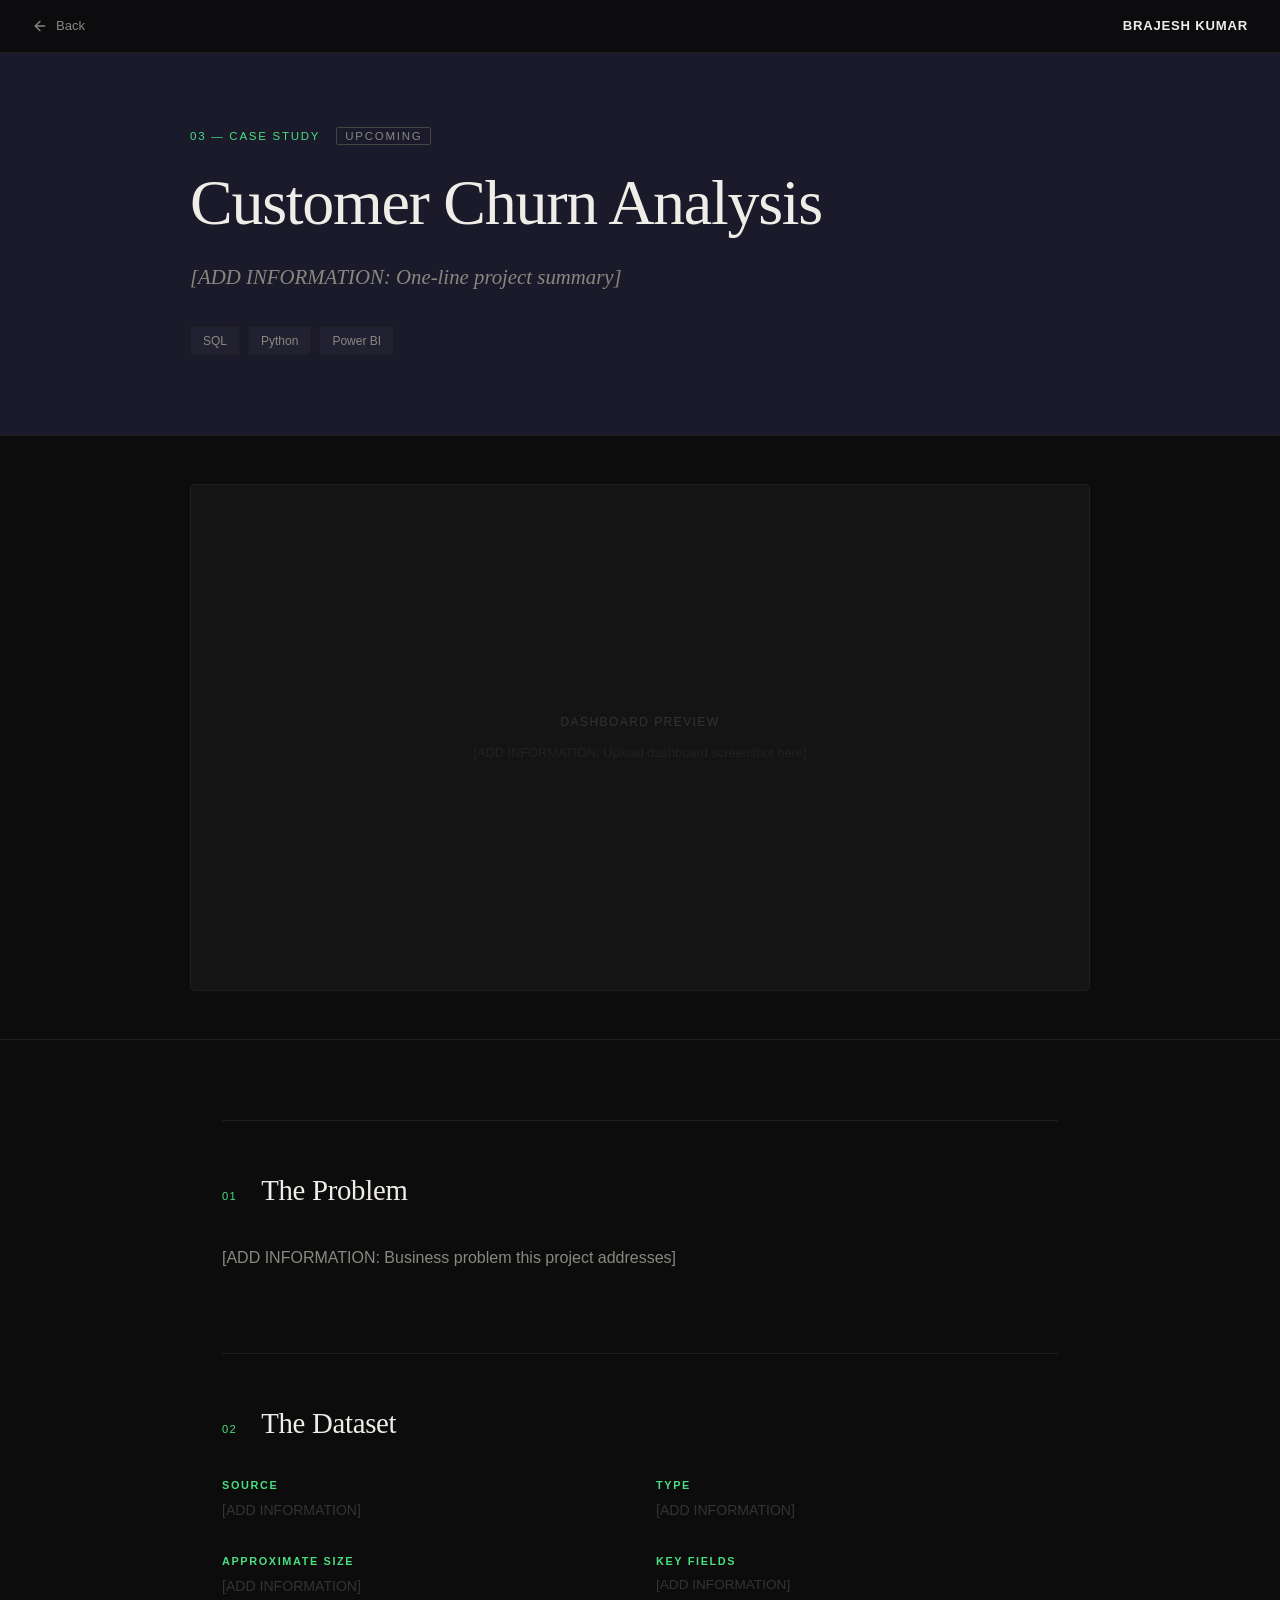
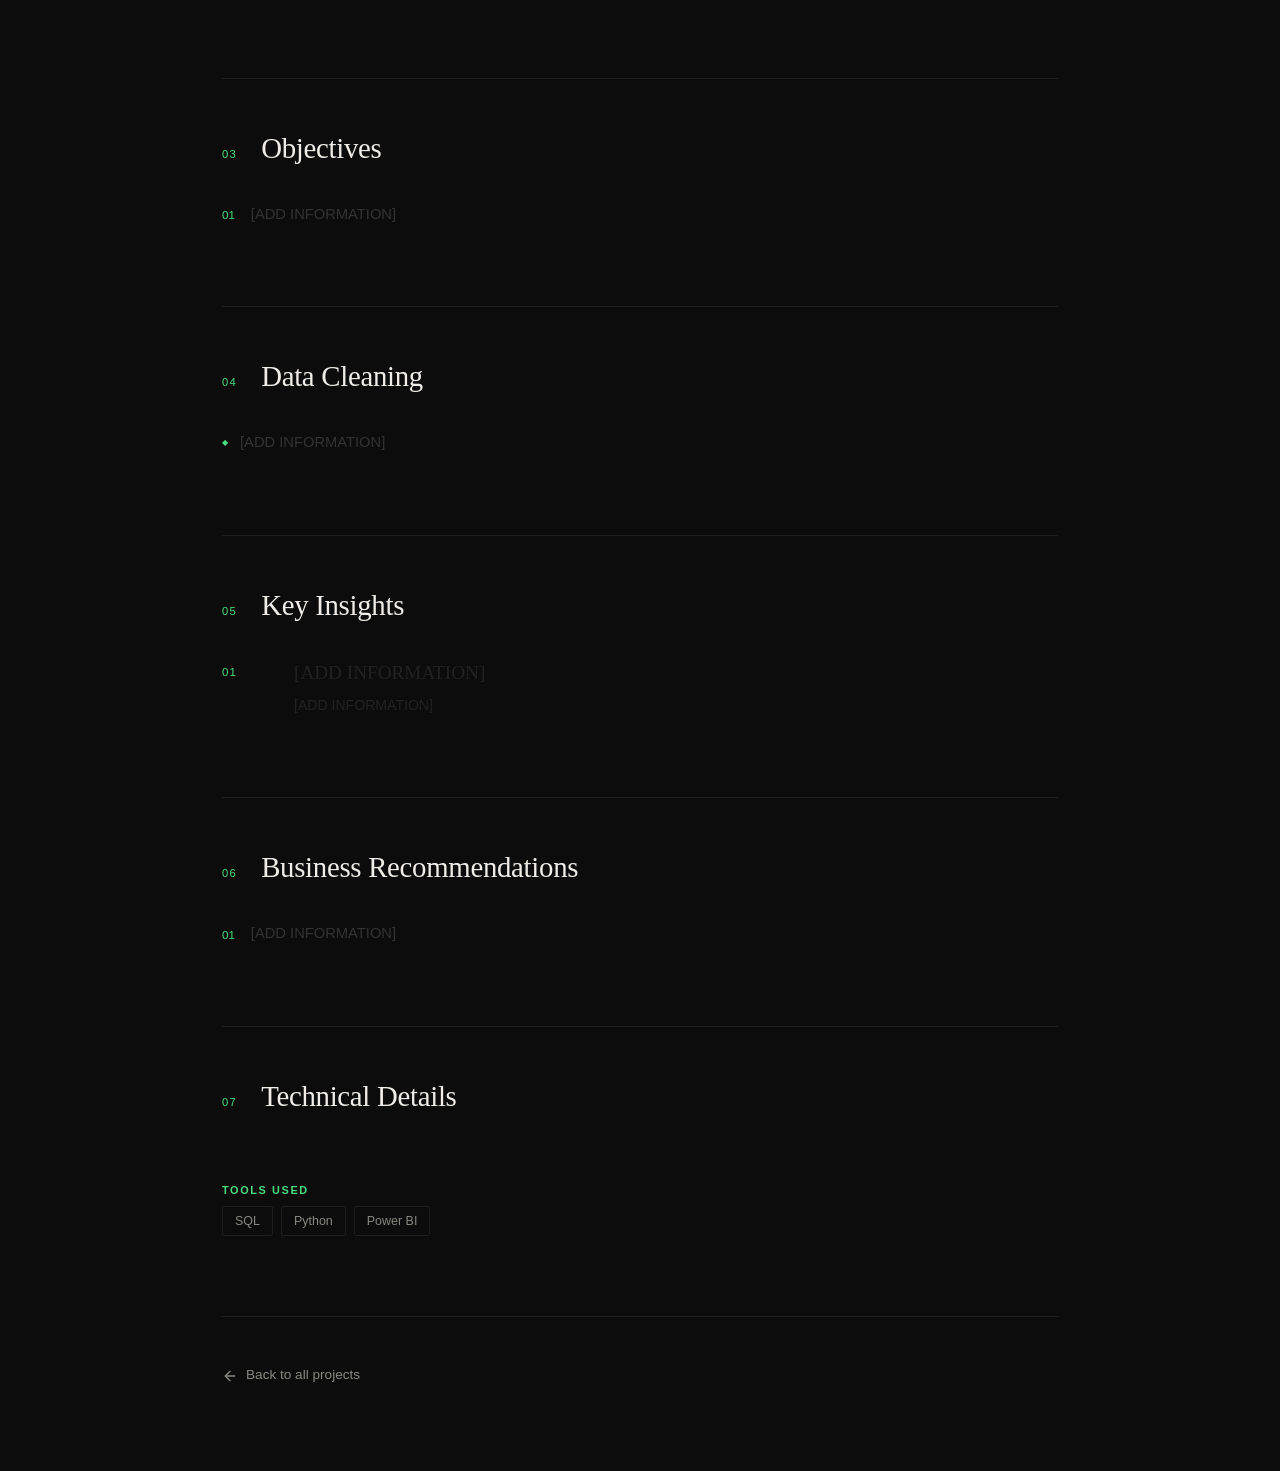
<file: projects/customer-churn-analysis.html>
<!DOCTYPE html><html lang="en"><head><meta charSet="utf-8"/><meta name="viewport" content="width=device-width, initial-scale=1"/><link rel="stylesheet" href="/_next/static/chunks/0-lsr_di20dsa.css" data-precedence="next"/><link rel="preload" as="script" fetchPriority="low" href="/_next/static/chunks/3s6nzrbk-8mnv.js"/><script src="/_next/static/chunks/19mx3mg6lkumu.js" async=""></script><script src="/_next/static/chunks/4561u0v7ysn3r.js" async=""></script><script src="/_next/static/chunks/33lvy7m3xh_8r.js" async=""></script><script src="/_next/static/chunks/turbopack-0byhzolegmxu2.js" async=""></script><script src="/_next/static/chunks/0h2qsuyze9ds1.js" async="" crossorigin=""></script><script src="/_next/static/chunks/1aw3_o8xskx7m.js" async="" crossorigin=""></script><title>Customer Churn Analysis | Brajesh Kumar — Data Analyst</title><meta name="description" content="Identifying patterns in customer behavior that predict churn and building actionable retention strategies."/><meta name="author" content="Brajesh Kumar"/><meta name="keywords" content="Data Analyst,SQL,Python,Power BI,Excel,Data Visualization,Business Intelligence,Brajesh Kumar"/><meta name="robots" content="index, follow"/><meta property="og:title" content="Brajesh Kumar | Data Analyst"/><meta property="og:description" content="Turning raw data into actionable insights. SQL · Python · Power BI · Excel"/><meta property="og:locale" content="en_IN"/><meta property="og:type" content="website"/><meta name="twitter:card" content="summary_large_image"/><meta name="twitter:title" content="Brajesh Kumar | Data Analyst"/><meta name="twitter:description" content="Turning raw data into actionable insights. SQL · Python · Power BI · Excel"/><link rel="icon" href="/favicon.ico?favicon.2vob68tjqpejf.ico" sizes="256x256" type="image/x-icon"/><script src="/_next/static/chunks/0cz1d0mv5g_q7.js" noModule=""></script></head><body><div hidden=""><!--$--><!--/$--></div><main style="background:#0c0c0c;min-height:100vh"><div style="position:fixed;top:0;left:0;right:0;z-index:50;padding:1rem 2rem;display:flex;justify-content:space-between;align-items:center;background:rgba(12,12,12,0.9);backdrop-filter:blur(12px);border-bottom:1px solid #1e1e1e"><a style="display:flex;align-items:center;gap:0.5rem;font-family:DM Sans, sans-serif;font-size:0.82rem;color:#888880;text-decoration:none;transition:color 0.2s" href="/"><svg xmlns="http://www.w3.org/2000/svg" width="16" height="16" viewBox="0 0 24 24" fill="none" stroke="currentColor" stroke-width="2" stroke-linecap="round" stroke-linejoin="round" class="lucide lucide-arrow-left" aria-hidden="true"><path d="m12 19-7-7 7-7"></path><path d="M19 12H5"></path></svg>Back</a><span style="font-family:DM Sans, sans-serif;font-size:0.82rem;font-weight:600;color:#f0ede8;letter-spacing:0.06em">BRAJESH KUMAR</span></div><div style="padding:8rem 2rem 5rem;border-bottom:1px solid #1e1e1e;background:#1a1a2a"><div style="max-width:900px;margin:0 auto"><div style="font-family:DM Sans, sans-serif;font-size:0.72rem;font-weight:500;color:#4ade80;letter-spacing:0.15em;text-transform:uppercase;margin-bottom:1.5rem">03<!-- --> — Case Study<span style="margin-left:1rem;border:1px solid #444;padding:0.1rem 0.5rem;border-radius:2px;color:#888880">Upcoming</span></div><h1 style="font-family:Instrument Serif, serif;font-size:clamp(2.5rem, 5vw, 4.5rem);font-weight:400;color:#f0ede8;line-height:1.05;letter-spacing:-0.02em;margin-bottom:1.5rem">Customer Churn Analysis</h1><p style="font-family:Instrument Serif, serif;font-size:1.3rem;font-style:italic;color:#888880;line-height:1.6;margin-bottom:2rem;max-width:640px">[ADD INFORMATION: One-line project summary]</p><div style="display:flex;gap:0.5rem;flex-wrap:wrap"><span style="font-family:DM Sans, sans-serif;font-size:0.75rem;font-weight:500;color:#888880;border:1px solid #1e1e1e;background:rgba(255,255,255,0.03);padding:0.3rem 0.75rem;border-radius:2px">SQL</span><span style="font-family:DM Sans, sans-serif;font-size:0.75rem;font-weight:500;color:#888880;border:1px solid #1e1e1e;background:rgba(255,255,255,0.03);padding:0.3rem 0.75rem;border-radius:2px">Python</span><span style="font-family:DM Sans, sans-serif;font-size:0.75rem;font-weight:500;color:#888880;border:1px solid #1e1e1e;background:rgba(255,255,255,0.03);padding:0.3rem 0.75rem;border-radius:2px">Power BI</span></div></div></div><div style="padding:3rem 2rem;border-bottom:1px solid #1e1e1e"><div style="max-width:900px;margin:0 auto"><div style="width:100%;aspect-ratio:16/9;background:#141414;border:1px solid #1e1e1e;border-radius:4px;display:flex;flex-direction:column;align-items:center;justify-content:center;gap:0.75rem"><div style="font-family:DM Sans, sans-serif;font-size:0.75rem;font-weight:500;color:#333;letter-spacing:0.12em;text-transform:uppercase">Dashboard Preview</div><div style="font-family:DM Sans, sans-serif;font-size:0.8rem;color:#222">[ADD INFORMATION: Upload dashboard screenshot here]</div></div></div></div><div style="padding:5rem 2rem;max-width:900px;margin:0 auto"><div style="margin-bottom:5rem;padding-top:3rem;border-top:1px solid #1e1e1e"><div style="display:flex;gap:1.5rem;align-items:baseline;margin-bottom:2rem"><span style="font-family:DM Sans, sans-serif;font-size:0.7rem;font-weight:500;color:#4ade80;letter-spacing:0.12em">01</span><h2 style="font-family:Instrument Serif, serif;font-size:1.8rem;font-weight:400;color:#f0ede8;letter-spacing:-0.01em">The Problem</h2></div><p style="font-family:DM Sans, sans-serif;font-size:1rem;line-height:1.8;color:#888880">[ADD INFORMATION: Business problem this project addresses]</p></div><div style="margin-bottom:5rem;padding-top:3rem;border-top:1px solid #1e1e1e"><div style="display:flex;gap:1.5rem;align-items:baseline;margin-bottom:2rem"><span style="font-family:DM Sans, sans-serif;font-size:0.7rem;font-weight:500;color:#4ade80;letter-spacing:0.12em">02</span><h2 style="font-family:Instrument Serif, serif;font-size:1.8rem;font-weight:400;color:#f0ede8;letter-spacing:-0.01em">The Dataset</h2></div><div style="display:grid;grid-template-columns:1fr 1fr;gap:2rem"><div><div style="font-family:DM Sans, sans-serif;font-size:0.68rem;font-weight:600;color:#4ade80;letter-spacing:0.15em;text-transform:uppercase;margin-bottom:0.35rem">Source</div><div style="font-family:DM Sans, sans-serif;font-size:0.88rem;color:#333;line-height:1.6;margin-top:0.35rem">[ADD INFORMATION]</div></div><div><div style="font-family:DM Sans, sans-serif;font-size:0.68rem;font-weight:600;color:#4ade80;letter-spacing:0.15em;text-transform:uppercase;margin-bottom:0.35rem">Type</div><div style="font-family:DM Sans, sans-serif;font-size:0.88rem;color:#333;line-height:1.6;margin-top:0.35rem">[ADD INFORMATION]</div></div><div><div style="font-family:DM Sans, sans-serif;font-size:0.68rem;font-weight:600;color:#4ade80;letter-spacing:0.15em;text-transform:uppercase;margin-bottom:0.35rem">Approximate Size</div><div style="font-family:DM Sans, sans-serif;font-size:0.88rem;color:#333;line-height:1.6;margin-top:0.35rem">[ADD INFORMATION]</div></div><div><div style="font-family:DM Sans, sans-serif;font-size:0.68rem;font-weight:600;color:#4ade80;letter-spacing:0.15em;text-transform:uppercase;margin-bottom:0.35rem">Key Fields</div><div style="display:flex;flex-direction:column;gap:0.3rem;margin-top:0.35rem"><span style="font-family:DM Sans, sans-serif;font-size:0.85rem;color:#333">[ADD INFORMATION]</span></div></div></div></div><div style="margin-bottom:5rem;padding-top:3rem;border-top:1px solid #1e1e1e"><div style="display:flex;gap:1.5rem;align-items:baseline;margin-bottom:2rem"><span style="font-family:DM Sans, sans-serif;font-size:0.7rem;font-weight:500;color:#4ade80;letter-spacing:0.12em">03</span><h2 style="font-family:Instrument Serif, serif;font-size:1.8rem;font-weight:400;color:#f0ede8;letter-spacing:-0.01em">Objectives</h2></div><ul style="list-style:none;display:flex;flex-direction:column;gap:0.75rem"><li style="display:flex;gap:1rem;align-items:flex-start"><span style="color:#4ade80;font-family:DM Sans, sans-serif;font-size:0.72rem;font-weight:500;margin-top:0.35rem;flex-shrink:0">01</span><span style="font-family:DM Sans, sans-serif;font-size:0.92rem;color:#333;line-height:1.65">[ADD INFORMATION]</span></li></ul></div><div style="margin-bottom:5rem;padding-top:3rem;border-top:1px solid #1e1e1e"><div style="display:flex;gap:1.5rem;align-items:baseline;margin-bottom:2rem"><span style="font-family:DM Sans, sans-serif;font-size:0.7rem;font-weight:500;color:#4ade80;letter-spacing:0.12em">04</span><h2 style="font-family:Instrument Serif, serif;font-size:1.8rem;font-weight:400;color:#f0ede8;letter-spacing:-0.01em">Data Cleaning</h2></div><ul style="list-style:none;display:flex;flex-direction:column;gap:0.6rem"><li style="display:flex;gap:0.75rem;align-items:flex-start"><span style="color:#4ade80;margin-top:0.4rem;flex-shrink:0;font-size:0.5rem">◆</span><span style="font-family:DM Sans, sans-serif;font-size:0.92rem;color:#333;line-height:1.65">[ADD INFORMATION]</span></li></ul></div><div style="margin-bottom:5rem;padding-top:3rem;border-top:1px solid #1e1e1e"><div style="display:flex;gap:1.5rem;align-items:baseline;margin-bottom:2rem"><span style="font-family:DM Sans, sans-serif;font-size:0.7rem;font-weight:500;color:#4ade80;letter-spacing:0.12em">05</span><h2 style="font-family:Instrument Serif, serif;font-size:1.8rem;font-weight:400;color:#f0ede8;letter-spacing:-0.01em">Key Insights</h2></div><div style="display:flex;flex-direction:column;gap:2rem"><div style="display:grid;grid-template-columns:3rem 1fr;gap:1.5rem;align-items:start"><span style="font-family:DM Sans, sans-serif;font-size:0.72rem;font-weight:500;color:#4ade80;letter-spacing:0.1em;padding-top:0.3rem">01</span><div><h4 style="font-family:Instrument Serif, serif;font-size:1.2rem;font-weight:400;color:#222;margin-bottom:0.4rem">[ADD INFORMATION]</h4><p style="font-family:DM Sans, sans-serif;font-size:0.88rem;color:#222;line-height:1.65">[ADD INFORMATION]</p></div></div></div></div><div style="margin-bottom:5rem;padding-top:3rem;border-top:1px solid #1e1e1e"><div style="display:flex;gap:1.5rem;align-items:baseline;margin-bottom:2rem"><span style="font-family:DM Sans, sans-serif;font-size:0.7rem;font-weight:500;color:#4ade80;letter-spacing:0.12em">06</span><h2 style="font-family:Instrument Serif, serif;font-size:1.8rem;font-weight:400;color:#f0ede8;letter-spacing:-0.01em">Business Recommendations</h2></div><ul style="list-style:none;display:flex;flex-direction:column;gap:1rem"><li style="display:flex;gap:1rem;align-items:flex-start"><span style="color:#4ade80;font-family:DM Sans, sans-serif;font-size:0.72rem;font-weight:500;margin-top:0.35rem;flex-shrink:0">01</span><span style="font-family:DM Sans, sans-serif;font-size:0.92rem;color:#333;line-height:1.65">[ADD INFORMATION]</span></li></ul></div><div style="margin-bottom:5rem;padding-top:3rem;border-top:1px solid #1e1e1e"><div style="display:flex;gap:1.5rem;align-items:baseline;margin-bottom:2rem"><span style="font-family:DM Sans, sans-serif;font-size:0.7rem;font-weight:500;color:#4ade80;letter-spacing:0.12em">07</span><h2 style="font-family:Instrument Serif, serif;font-size:1.8rem;font-weight:400;color:#f0ede8;letter-spacing:-0.01em">Technical Details</h2></div><div style="display:flex;gap:1rem;flex-wrap:wrap"></div><div style="margin-top:2rem"><div style="font-family:DM Sans, sans-serif;font-size:0.68rem;font-weight:600;color:#4ade80;letter-spacing:0.15em;text-transform:uppercase;margin-bottom:0.35rem">Tools Used</div><div style="display:flex;gap:0.5rem;flex-wrap:wrap;margin-top:0.5rem"><span style="font-family:DM Sans, sans-serif;font-size:0.78rem;font-weight:500;color:#888880;border:1px solid #1e1e1e;padding:0.3rem 0.75rem;border-radius:2px">SQL</span><span style="font-family:DM Sans, sans-serif;font-size:0.78rem;font-weight:500;color:#888880;border:1px solid #1e1e1e;padding:0.3rem 0.75rem;border-radius:2px">Python</span><span style="font-family:DM Sans, sans-serif;font-size:0.78rem;font-weight:500;color:#888880;border:1px solid #1e1e1e;padding:0.3rem 0.75rem;border-radius:2px">Power BI</span></div></div></div><div style="margin-top:5rem;padding-top:3rem;border-top:1px solid #1e1e1e"><a style="display:inline-flex;align-items:center;gap:0.5rem;font-family:DM Sans, sans-serif;font-size:0.85rem;font-weight:500;color:#888880;text-decoration:none;transition:color 0.2s" href="/#work"><svg xmlns="http://www.w3.org/2000/svg" width="16" height="16" viewBox="0 0 24 24" fill="none" stroke="currentColor" stroke-width="2" stroke-linecap="round" stroke-linejoin="round" class="lucide lucide-arrow-left" aria-hidden="true"><path d="m12 19-7-7 7-7"></path><path d="M19 12H5"></path></svg>Back to all projects</a></div></div></main><!--$--><!--/$--><script src="/_next/static/chunks/3s6nzrbk-8mnv.js" id="_R_" async=""></script><script>(self.__next_f=self.__next_f||[]).push([0])</script><script>self.__next_f.push([1,"1:\"$Sreact.fragment\"\n2:I[39756,[\"/_next/static/chunks/0h2qsuyze9ds1.js\"],\"default\"]\n3:I[37457,[\"/_next/static/chunks/0h2qsuyze9ds1.js\"],\"default\"]\n5:I[97367,[\"/_next/static/chunks/0h2qsuyze9ds1.js\"],\"OutletBoundary\"]\n6:\"$Sreact.suspense\"\n9:I[97367,[\"/_next/static/chunks/0h2qsuyze9ds1.js\"],\"ViewportBoundary\"]\nb:I[97367,[\"/_next/static/chunks/0h2qsuyze9ds1.js\"],\"MetadataBoundary\"]\nd:I[68027,[\"/_next/static/chunks/0h2qsuyze9ds1.js\"],\"default\",1]\n:HL[\"/_next/static/chunks/0-lsr_di20dsa.css\",\"style\"]\n8:X\n0:{\"P\":null,\"c\":[\"\",\"projects\",\"customer-churn-analysis\"],\"q\":\"\",\"i\":false,\"f\":[[[\"\",{\"children\":[\"projects\",{\"children\":[[\"slug\",\"customer-churn-analysis\",\"d\",[]],{\"children\":[\"__PAGE__\",{},\"$undefined\",\"$undefined\",4608]},\"$undefined\",\"$undefined\",4608]},\"$undefined\",\"$undefined\",4608]},\"$undefined\",\"$undefined\",4624],[[\"$\",\"$1\",\"c\",{\"children\":[[[\"$\",\"link\",\"0\",{\"rel\":\"stylesheet\",\"href\":\"/_next/static/chunks/0-lsr_di20dsa.css\",\"precedence\":\"next\",\"crossOrigin\":\"$undefined\",\"nonce\":\"$undefined\"}],[\"$\",\"script\",\"script-0\",{\"src\":\"/_next/static/chunks/0h2qsuyze9ds1.js\",\"async\":true,\"nonce\":\"$undefined\"}]],[\"$\",\"html\",null,{\"lang\":\"en\",\"children\":[\"$\",\"body\",null,{\"children\":[\"$\",\"$L2\",null,{\"parallelRouterKey\":\"children\",\"error\":\"$undefined\",\"errorStyles\":\"$undefined\",\"errorScripts\":\"$undefined\",\"template\":[\"$\",\"$L3\",null,{}],\"templateStyles\":\"$undefined\",\"templateScripts\":\"$undefined\",\"notFound\":[[[\"$\",\"title\",null,{\"children\":\"404: This page could not be found.\"}],[\"$\",\"div\",null,{\"style\":{\"fontFamily\":\"system-ui,\\\"Segoe UI\\\",Roboto,Helvetica,Arial,sans-serif,\\\"Apple Color Emoji\\\",\\\"Segoe UI Emoji\\\"\",\"height\":\"100vh\",\"textAlign\":\"center\",\"display\":\"flex\",\"flexDirection\":\"column\",\"alignItems\":\"center\",\"justifyContent\":\"center\"},\"children\":[\"$\",\"div\",null,{\"children\":[[\"$\",\"style\",null,{\"dangerouslySetInnerHTML\":{\"__html\":\"body{color:#000;background:#fff;margin:0}.next-error-h1{border-right:1px solid rgba(0,0,0,.3)}@media (prefers-color-scheme:dark){body{color:#fff;background:#000}.next-error-h1{border-right:1px solid rgba(255,255,255,.3)}}\"}}],[\"$\",\"h1\",null,{\"className\":\"next-error-h1\",\"style\":{\"display\":\"inline-block\",\"margin\":\"0 20px 0 0\",\"padding\":\"0 23px 0 0\",\"fontSize\":24,\"fontWeight\":500,\"verticalAlign\":\"top\",\"lineHeight\":\"49px\"},\"children\":404}],[\"$\",\"div\",null,{\"style\":{\"display\":\"inline-block\"},\"children\":[\"$\",\"h2\",null,{\"style\":{\"fontSize\":14,\"fontWeight\":400,\"lineHeight\":\"49px\",\"margin\":0},\"children\":\"This page could not be found.\"}]}]]}]}]],[]],\"forbidden\":\"$undefined\",\"unauthorized\":\"$undefined\"}]}]}]]}],{\"children\":[[\"$\",\"$1\",\"c\",{\"children\":[null,[\"$\",\"$L2\",null,{\"parallelRouterKey\":\"children\",\"error\":\"$undefined\",\"errorStyles\":\"$undefined\",\"errorScripts\":\"$undefined\",\"template\":[\"$\",\"$L3\",null,{}],\"templateStyles\":\"$undefined\",\"templateScripts\":\"$undefined\",\"notFound\":\"$undefined\",\"forbidden\":\"$undefined\",\"unauthorized\":\"$undefined\"}]]}],{\"children\":[[\"$\",\"$1\",\"c\",{\"children\":[null,[\"$\",\"$L2\",null,{\"parallelRouterKey\":\"children\",\"error\":\"$undefined\",\"errorStyles\":\"$undefined\",\"errorScripts\":\"$undefined\",\"template\":[\"$\",\"$L3\",null,{}],\"templateStyles\":\"$undefined\",\"templateScripts\":\"$undefined\",\"notFound\":\"$undefined\",\"forbidden\":\"$undefined\",\"unauthorized\":\"$undefined\"}]]}],{\"children\":[[\"$\",\"$1\",\"c\",{\"children\":[\"$L4\",[[\"$\",\"script\",\"script-0\",{\"src\":\"/_next/static/chunks/1aw3_o8xskx7m.js\",\"async\":true,\"nonce\":\"$undefined\"}]],[\"$\",\"$L5\",null,{\"children\":[\"$\",\"$6\",null,{\"name\":\"Next.MetadataOutlet\",\"children\":\"$@7\"}]}]]}],{},null,false,null]},null,false,\"$8\"]},null,false,\"$8\"]},null,false,null],[\"$\",\"$1\",\"h\",{\"children\":[null,[\"$\",\"$L9\",null,{\"children\":\"$La\"}],[\"$\",\"div\",null,{\"hidden\":true,\"children\":[\"$\",\"$Lb\",null,{\"children\":[\"$\",\"$6\",null,{\"name\":\"Next.Metadata\",\"children\":\"$Lc\"}]}]}],null]}],false]],\"m\":\"$undefined\",\"G\":[\"$d\",[[\"$\",\"link\",\"0\",{\"rel\":\"stylesheet\",\"href\":\"/_next/static/chunks/0-lsr_di20dsa.css\",\"precedence\":\"next\",\"crossOrigin\":\"$undefined\",\"nonce\":\"$undefined\"}]]],\"S\":true,\"h\":null,\"r\":\"$undefined\",\"s\":\"$undefined\",\"a\":\"$undefined\",\"l\":\"$undefined\",\"p\":\"$undefined\",\"d\":\"$undefined\",\"b\":\"emeKL0Vj4VQZERcqyR2Gs\"}\ne:I[22016,[\"/_next/static/chunks/0h2qsuyze9ds1.js\",\"/_next/static/chunks/1aw3_o8xskx7m.js\"],\"\"]\nf:I[5014,[\"/_next/static/chunks/0h2qsuyze9ds1.js\",\"/_next/static/chunks/1aw3_o8xskx7m.js\"],\"default\"]\n8:C\n4:[\"$\",\"main\",null,{\"style\":{\"background\":\"#0c0c0c\",\"minHeight\":\"100vh\"},\"children\":[[\"$\",\"div\",null,{\"style\":{\"position\":\"fixed\",\"top\":0,\"left\":0,\"right\":0,\"zIndex\":50,\"padding\":\"1rem 2rem\",\"display\":\"flex\",\"justifyContent\":\"space-between\",\"alignItems\":\"center\",\"background\":\"rgba(12,12,12,0.9)\",\"backdropFilter\":\"blur(12px)\",\"borderBottom\":\"1px solid #1e1e1e\"},\"children\":[[\"$\",\"$Le\",null,{\"href\":\"/\",\"style\":{\"display\":\"flex\",\"alignItems\":\"center\",\"gap\":\"0.5rem\",\"fontFamily\":\"DM Sans, sans-serif\",\"fontSize\":\"0.82rem\",\"color\":\"#888880\",\"textDecoration\":\"none\",\"transition\":\"color 0.2s\"},\"children\":[[\"$\",\"$Lf\",null,{\"ref\":\"$undefined\",\"iconNode\":[[\"path\",{\"d\":\"m12 19-7-7 7-7\",\"key\":\"1l729n\"}],[\"path\",{\"d\":\"M19 12H5\",\"key\":\"x3x0zl\"}]],\"className\":\"lucide-arrow-left\",\"size\":16}],\"Back\"]}],[\"$\",\"span\",null,{\"style\":{\"fontFamily\":\"DM Sans, sans-serif\",\"fontSize\":\"0.82rem\",\"fontWeight\":600,\"color\":\"#f0ede8\",\"letterSpacing\":\"0.06em\"},\"children\":\"BRAJESH KUMAR\"}]]}],[\"$\",\"div\",null,{\"style\":{\"padding\":\"8rem 2rem 5rem\",\"borderBottom\":\"1px solid #1e1e1e\",\"background\":\"#1a1a2a\"},\"children\":[\"$\",\"div\",null,{\"style\":{\"maxWidth\":\"900px\",\"margin\":\"0 auto\"},\"children\":[[\"$\",\"div\",null,{\"style\":{\"fontFamily\":\"DM Sans, sans-serif\",\"fontSize\":\"0.72rem\",\"fontWeight\":500,\"color\":\"#4ade80\",\"letterSpacing\":\"0.15em\",\"textTransform\":\"uppercase\",\"marginBottom\":\"1.5rem\"},\"children\":[\"03\",\" — Case Study\",[\"$\",\"span\",null,{\"style\":{\"marginLeft\":\"1rem\",\"border\":\"1px solid #444\",\"padding\":\"0.1rem 0.5rem\",\"borderRadius\":\"2px\",\"color\":\"#888880\"},\"children\":\"Upcoming\"}]]}],[\"$\",\"h1\",null,{\"style\":{\"fontFamily\":\"Instrument Serif, serif\",\"fontSize\":\"clamp(2.5rem, 5vw, 4.5rem)\",\"fontWeight\":400,\"color\":\"#f0ede8\",\"lineHeight\":1.05,\"letterSpacing\":\"-0.02em\",\"marginBottom\":\"1.5rem\"},\"children\":\"Customer Churn Analysis\"}],[\"$\",\"p\",null,{\"style\":{\"fontFamily\":\"Instrument Serif, serif\",\"fontSize\":\"1.3rem\",\"fontStyle\":\"italic\",\"color\":\"#888880\",\"lineHeight\":1.6,\"marginBottom\":\"2rem\",\"maxWidth\":\"640px\"},\"children\":\"[ADD INFORMATION: One-line project summary]\"}],[\"$\",\"div\",null,{\"style\":{\"display\":\"flex\",\"gap\":\"0.5rem\",\"flexWrap\":\"wrap\"},\"children\":[[\"$\",\"span\",\"SQL\",{\"style\":{\"fontFamily\":\"DM Sans, sans-serif\",\"fontSize\":\"0.75rem\",\"fontWeight\":500,\"color\":\"#888880\",\"border\":\"1px solid #1e1e1e\",\"background\":\"rgba(255,255,255,0.03)\",\"padding\":\"0.3rem 0.75rem\",\"borderRadius\":\"2px\"},\"children\":\"SQL\"}],[\"$\",\"span\",\"Python\",{\"style\":{\"fontFamily\":\"DM Sans, sans-serif\",\"fontSize\":\"0.75rem\",\"fontWeight\":500,\"color\":\"#888880\",\"border\":\"1px solid #1e1e1e\",\"background\":\"rgba(255,255,255,0.03)\",\"padding\":\"0.3rem 0.75rem\",\"borderRadius\":\"2px\"},\"children\":\"Python\"}],[\"$\",\"span\",\"Power BI\",{\"style\":{\"fontFamily\":\"DM Sans, sans-serif\",\"fontSize\":\"0.75rem\",\"fontWeight\":500,\"color\":\"#888880\",\"border\":\"1px solid #1e1e1e\",\"background\":\"rgba(255,255,255,0.03)\",\"padding\":\"0.3rem 0.75rem\",\"borderRadius\":\"2px\"},\"children\":\"Power BI\"}]]}]]}]}],[\"$\",\"div\",null,{\"style\":{\"padding\":\"3rem 2rem\",\"borderBottom\":\"1px solid #1e1e1e\"},\"children\":[\"$\",\"div\",null,{\"style\":{\"maxWidth\":\"900px\",\"margin\":\"0 auto\"},\"children\":[\"$\",\"div\",null,{\"style\":{\"width\":\"100%\",\"aspectRatio\":\"16/9\",\"background\":\"#141414\",\"border\":\"1px solid #1e1e1e\",\"borderRadius\":\"4px\",\"display\":\"flex\",\"flexDirection\":\"column\",\"alignItems\":\"center\",\"justifyContent\":\"center\",\"gap\":\"0.75rem\"},\"children\":[[\"$\",\"div\",null,{\"style\":{\"fontFamily\":\"DM Sans, sans-serif\",\"fontSize\":\"0.75rem\",\"fontWeight\":500,\"color\":\"#333\",\"letterSpacing\":\"0.12em\",\"textTransform\":\"uppercase\"},\"children\":\"Dashboard Preview\"}],[\"$\",\"div\",null,{\"style\":{\"fontFamily\":\"DM Sans, sans-serif\",\"fontSize\":\"0.8rem\",\"color\":\"#222\"},\"children\":\"[ADD INFORMATION: Upload dashboard screenshot here]\"}]]}]}]}],[\"$\",\"div\",null,{\"style\":{\"padding\":\"5rem 2rem\",\"maxWidth\":\"900px\",\"margin\":\"0 auto\"},\"children\":[[\"$\",\"div\",null,{\"style\":{\"marginBottom\":\"5rem\",\"paddingTop\":\"3rem\",\"borderTop\":\"1px solid #1e1e1e\"},\"children\":[[\"$\",\"div\",null,{\"style\":{\"display\":\"flex\",\"gap\":\"1.5rem\",\"alignItems\":\"baseline\",\"marginBottom\":\"2rem\"},\"children\":[[\"$\",\"span\",null,{\"style\":{\"fontFamily\":\"DM Sans, sans-serif\",\"fontSize\":\"0.7rem\",\"fontWeight\":500,\"color\":\"#4ade80\",\"letterSpacing\":\"0.12em\"},\"children\":\"01\"}],[\"$\",\"h2\",null,{\"style\":{\"fontFamily\":\"Instrument Serif, serif\",\"fontSize\":\"1.8rem\",\"fontWeight\":400,\"color\":\"#f0ede8\",\"letterSpacing\":\"-0.01em\"},\"children\":\"The Problem\"}]]}],[\"$\",\"p\",null,{\"style\":{\"fontFamily\":\"DM Sans, sans-serif\",\"fontSize\":\"1rem\",\"lineHeight\":1.8,\"color\":\"#888880\"},\"children\":\"[ADD INFORMATION: Business problem this project addresses]\"}]]}],[\"$\",\"div\",null,{\"style\":{\"marginBottom\":\"5rem\",\"paddingTop\":\"3rem\",\"borderTop\":\"1px solid #1e1e1e\"},\"children\":[\"$L10\",\"$L11\"]}],\"$L12\",\"$L13\",\"$L14\",\"$L15\",\"$L16\",\"$L17\"]}]]}]\n10:[\"$\",\"div\",null,{\"style\":{\"display\":\"flex\",\"gap\":\"1.5rem\",\"alignItems\":\"baseline\",\"marginBottom\":\"2rem\"},\"children\":[[\"$\",\"span\",null,{\"style\":{\"fontFamily\":\"DM Sans, sans-serif\",\"fontSize\":\"0.7rem\",\"fontWeight\":500,\"color\":\"#4ade80\",\"letterSpacing\":\"0.12em\"},\"children\":\"02\"}],[\"$\",\"h2\",null,{\"style\":{\"fontFamily\":\"Instrument Serif, serif\",\"fontSize\":\"1.8rem\",\"fontWeight\":400,\"color\":\"#f0ede8\",\"letterSpacing\":\"-0.01em\"},\"children\":\"The Dataset\"}]]}]\n11:[\"$\",\"div\",null,{\"style\":{\"display\":\"grid\",\"gridTemplateColumns\":\"1fr 1fr\",\"gap\":\"2rem\"},\"children\":[[\"$\",\"div\",null,{\"children\":[[\"$\",\"div\",null,{\"style\":{\"fontFamily\":\"DM Sans, sans-serif\",\"fontSize\":\"0.68rem\",\"fontWeight\":600,\"color\":\"#4ade80\",\"letterSpacing\":\"0.15em\",\"textTransform\":\"uppercase\",\"marginBottom\":\"0.35rem\"},\"children\":\"Source\"}],[\"$\",\"div\",null,{\"style\":{\"fontFamily\":\"DM Sans, sans-serif\",\"fontSize\":\"0.88rem\",\"color\":\"#333\",\"lineHeight\":1.6,\"marginTop\":\"0.35rem\"},\"children\":\"[ADD INFORMATION]\"}]]}],[\"$\",\"div\",null,{\"children\":[[\"$\",\"div\",null,{\"style\":{\"fontFamily\":\"DM Sans, sans-serif\",\"fontSize\":\"0.68rem\",\"fontWeight\":600,\"color\":\"#4ade80\",\"letterSpacing\":\"0.15em\",\"textTransform\":\"uppercase\",\"marginBottom\":\"0.35rem\"},\"children\":\"Type\"}],[\"$\",\"div\",null,{\"style\":{\"fontFamily\":\"DM Sans, sans-serif\",\"fontSize\":\"0.88rem\",\"color\":\"#333\",\"lineHeight\":1.6,\"marginTop\":\"0.35rem\"},\"children\":\"[ADD INFORMATION]\"}]]}],[\"$\",\"div\",null,{\"children\":[[\"$\",\"div\",null,{\"style\":{\"fontFamily\":\"DM Sans, sans-serif\",\"fontSize\":\"0.68rem\",\"fontWeight\":600,\"color\":\"#4ade80\",\"letterSpacing\":\"0.15em\",\"textTransform\":\"uppercase\",\"marginBottom\":\"0.35rem\"},\"children\":\"Approximate Size\"}],[\"$\",\"div\",null,{\"style\":{\"fontFamily\":\"DM Sans, sans-serif\",\"fontSize\":\"0.88rem\",\"color\":\"#333\",\"lineHeight\":1.6,\"marginTop\":\"0.35rem\"},\"children\":\"[ADD INFORMATION]\"}]]}],[\"$\",\"div\",null,{\"children\":[[\"$\",\"div\",null,{\"style\":{\"fontFamily\":\"DM Sans, sans-serif\",\"fontSize\":\"0.68rem\",\"fontWeight\":600,\"color\":\"#4ade80\",\"letterSpacing\":\"0.15em\",\"textTransform\":\"uppercase\",\"marginBottom\":\"0.35rem\"},\"children\":\"Key Fields\"}],[\"$\",\"div\",null,{\"style\":{\"display\":\"flex\",\"flexDirection\":\"column\",\"gap\":\"0.3rem\",\"marginTop\":\"0.35rem\"},\"children\":[[\"$\",\"span\",\"0\",{\"style\":{\"fontFamily\":\"DM Sans, sans-serif\",\"fontSize\":\"0.85rem\",\"color\":\"#333\"},\"children\":\"[ADD INFORMATION]\"}]]}]]}]]}]\n12:[\"$\",\"div\",null,{\"style\":{\"marginBottom\":\"5rem\",\"paddingTop\":\"3rem\",\"borderTop\":\"1px solid #1e1e1e\"},\"children\":[[\"$\",\"div\",null,{\"style\":{\"display\":\"flex\",\"gap\":\"1.5rem\",\"alignItems\":\"baseline\",\"marginBottom\":\"2rem\"},\"children\":[[\"$\",\"span\",null,{\"style\":{\"fontFamily\":\"DM Sans, sans-serif\",\"fontSize\":\"0.7rem\",\"fontWeight\":500,\"color\":\"#4ade80\",\"letterSpacing\":\"0.12em\"},\"children\":\"03\"}],[\"$\",\"h2\",null,{\"style\":{\"fontFamily\":\"Instrument Serif, serif\",\"fontSize\":\"1.8rem\",\"fontWeight\":400,\"color\":\"#f0ede8\",\"letterSpacing\":\"-0.01em\"},\"children\":\"Objectives\"}]]}],[\"$\",\"ul\",null,{\"style\":{\"listStyle\":\"none\",\"display\":\"flex\",\"flexDirection\":\"column\",\"gap\":\"0.75rem\"},\"children\":[[\"$\",\"li\",\"0\",{\"style\":{\"display\":\"flex\",\"gap\":\"1rem\",\"alignItems\":\"flex-start\"},\"children\":[[\"$\",\"span\",null,{\"style\":{\"color\":\"#4ade80\",\"fontFamily\":\"DM Sans, sans-serif\",\"fontSize\":\"0.72rem\",\"fontWeight\":500,\"marginTop\":\"0.35rem\",\"flexShrink\":0},\"children\":\"01\"}],[\"$\",\"span\",null,{\"style\":{\"fontFamily\":\"DM Sans, sans-serif\",\"fontSize\":\"0.92rem\",\"color\":\"#333\",\"lineHeight\":1.65},\"children\":\"[ADD INFORMATION]\"}]]}]]}]]}]\n13:[\"$\",\"div\",null,{\"style\":{\"marginBottom\":\"5rem\",\"paddingTop\":\"3rem\",\"borderTop\":\"1px solid #1e1e1e\"},\"children\":[[\"$\",\"div\",null,{\"style\":{\"display\":\"flex\",\"gap\":\"1.5rem\",\"alignItems\":\"baseline\",\"marginBottom\":\"2rem\"},\"children\":[[\"$\",\"span\",null,{\"style\":{\"fontFamily\":\"DM Sans, sans-serif\",\"fontSize\":\"0.7rem\",\"fontWeight\":500,\"color\":\"#4ade80\",\"letterSpacing\":\"0.12em\"},\"children\":\"04\"}],[\"$\",\"h2\",null,{\"style\":{\"fontFamily\":\"Instrument Serif, serif\",\"fontSize\":\"1.8rem\",\"fontWeight\":400,\"color\":\"#f0ede8\",\"letterSpacing\":\"-0.01em\"},\"children\":\"Data Cleaning\"}]]}],[\"$\",\"ul\",null,{\"style\":{\"listStyle\":\"none\",\"display\":\"flex\",\"flexDirection\":\"column\",\"gap\":\"0.6rem\"},\"children\":[[\"$\",\"li\",\"0\",{\"style\":{\"display\":\"flex\",\"gap\":\"0.75rem\",\"alignItems\":\"flex-start\"},\"children\":[[\"$\",\"span\",null,{\"style\":{\"color\":\"#4ade80\",\"marginTop\":\"0.4rem\",\"flexShrink\":0,\"fontSize\":\"0.5rem\"},\"children\":\"◆\"}],[\"$\",\"span\",null,{\"style\":{\"fontFamily\":\"DM Sans, sans-serif\",\"fontSize\":\"0.92rem\",\"color\":\"#333\",\"lineHeight\":1.65},\"children\":\"[ADD INFORMATION]\"}]]}]]}]]}]\n14:[\"$\",\"div\",null,{\"style\":{\"marginBottom\":\"5rem\",\"paddingTop\":\"3rem\",\"borderTop\":\"1px solid #1e1e1e\"},\"children\":[[\"$\",\"div\",null,{\"style\":{\"display\":\"flex\",\"gap\":\"1.5rem\",\"alignItems\":\"baseline\",\"marginBottom\":\"2rem\"},\"children\":[[\"$\",\"span\",null,{\"style\":{\"fontFamily\":\"DM Sans, sans-serif\",\"fontSize\":\"0.7rem\",\"fontWeight\":500,\"color\":\"#4ade80\",\"letterSpacing\":\"0.12em\"},\"children\":\"05\"}],[\"$\",\"h2\",null,{\"style\":{\"fontFamily\":\"Instrument Serif, serif\",\"fontSize\":\"1.8rem\",\"fontWeight\":400,\"color\":\"#f0ede8\",\"letterSpacing\":\"-0.01em\"},\"children\":\"Key Insights\"}]]}],[\"$\",\"div\",null,{\"style\":{\"display\":\"flex\",\"flexDirection\":\"column\",\"gap\":\"2rem\"},\"children\":[[\"$\",\"div\",\"01\",{\"style\":{\"display\":\"grid\",\"gridTemplateColumns\":\"3rem 1fr\",\"gap\":\"1.5rem\",\"alignItems\":\"start\"},\"children\":[[\"$\",\"span\",null,{\"style\":{\"fontFamily\":\"DM Sans, sans-serif\",\"fontSize\":\"0.72rem\",\"fontWeight\":500,\"color\":\"#4ade80\",\"letterSpacing\":\"0.1em\",\"paddingTop\":\"0.3rem\"},\"children\":\"01\"}],[\"$\",\"div\",null,{\"children\":[[\"$\",\"h4\",null,{\"style\":{\"fontFamily\":\"Instrument Serif, serif\",\"fontSize\":\"1.2rem\",\"fontWeight\":400,\"color\":\"#222\",\"marginBottom\":\"0.4rem\"},\"children\":\"[ADD INFORMATION]\"}],[\"$\",\"p\",null,{\"style\":{\"fontFamily\":\"DM Sans, sans-serif\",\"fontSize\":\"0.88rem\",\"color\":\"#222\",\"lineHeight\":1.65},\"children\":\"[ADD INFORMATION]\"}]]}]]}]]}]]}]\n15:[\"$\",\"div\",null,{\"style\":{\"marginBottom\":\"5rem\",\"paddingTop\":\"3rem\",\"borderTop\":\"1px solid #1e1e1e\"},\"children\":[[\"$\",\"div\",null,{\"style\":{\"display\":\"flex\",\"gap\":\"1.5rem\",\"alignItems\":\"baseline\",\"marginBottom\":\"2rem\"},\"children\":[[\"$\",\"span\",null,{\"style\":{\"fontFamily\":\"DM Sans, sans-serif\",\"fontSize\":\"0.7rem\",\"fontWeight\":500,\"color\":\"#4ade80\",\"letterSpacing\":\"0.12em\"},\"children\":\"06\"}],[\"$\",\"h2\",null,{\"style\":{\"fontFamily\":\"Instrument Serif, serif\",\"fontSize\":\"1.8rem\",\"fontWeight\":400,\"color\":\"#f0ede8\",\"letterSpacing\":\"-0.01em\"},\"children\":\"Business Recommendations\"}]]}],[\"$\",\"ul\",null,{\"style\":{\"listStyle\":\"none\",\"display\":\"flex\",\"flexDirection\":\"column\",\"gap\":\"1rem\"},\"children\":[[\"$\",\"li\",\"0\",{\"style\":{\"display\":\"flex\",\"gap\":\"1rem\",\"alignItems\":\"flex-start\"},\"children\":[[\"$\",\"span\",null,{\"style\":{\"color\":\"#4ade80\",\"fontFamily\":\"DM Sans, sans-serif\",\"fontSize\":\"0.72rem\",\"fontWeight\":500,\"marginTop\":\"0.35rem\",\"flexShrink\":0},\"children\":\"01\"}],[\"$\",\"span\",null,{\"style\":{\"fontFamily\":\"DM Sans, sans-serif\",\"fontSize\":\"0.92rem\",\"color\":\"#333\",\"lineHeight\":1.65},\"children\":\"[ADD INFORMATION]\"}]]}]]}]]}]\n16:[\"$\",\"div\",null,{\"style\":{\"marginBottom\":\"5rem\",\"paddingTop\":\"3rem\",\"borderTop\":\"1px solid #1e1e1e\"},\"children\":[[\"$\",\"div\",null,{\"style\":{\"display\":\"flex\",\"gap\":\"1.5rem\",\"alignItems\":\"baseline\",\"marginBottom\":\"2rem\"},\"children\":[[\"$\",\"span\",null,{\"style\":{\"fontFamily\":\"DM Sans, sans-serif\",\"fontSize\":\"0.7rem\",\"fontWeight\":500,\"color\":\"#4ade80\",\"letterSpacing\":\"0.12em\"},\"children\":\"07\"}],[\"$\",\"h2\",null,{\"style\":{\"fontFamily\":\"Instrument Serif, serif\",\"fontSize\":\"1.8rem\",\"fontWeight\":400,\"color\":\"#f0ede8\",\"letterSpacing\":\"-0.01em\"},\"children\":\"Technical Details\"}]]}],[[\"$\",\"div\",null,{\"style\":{\"display\":\"flex\",\"gap\":\"1rem\",\"flexWrap\":\"wrap\"},\"children\":[null,null]}],[\"$\",\"div\",null,{\"style\":{\"marginTop\":\"2rem\"},\"children\":[[\"$\",\"div\",null,{\"style\":{\"fontFamily\":\"DM Sans, sans-serif\",\"fontSize\":\"0.68rem\",\"fontWeight\":600,\"color\":\"#4ade80\",\"letterSpacing\":\"0.15em\",\"textTransform\":\"uppercase\",\"marginBottom\":\"0.35rem\"},\"children\":\"Tools Used\"}],[\"$\",\"div\",null,{\"style\":{\"display\":\"flex\",\"gap\":\"0.5rem\",\"flexWrap\":\"wrap\",\"marginTop\":\"0.5rem\"},\"children\":[[\"$\",\"span\",\"SQL\",{\"style\":{\"fontFamily\":\"DM Sans, sans-serif\",\"fontSize\":\"0.78rem\",\"fontWeight\":500,\"color\":\"#888880\",\"border\":\"1px solid #1e1e1e\",\"padding\":\"0.3rem 0.75rem\",\"borderRadius\":\"2px\"},\"children\":\"SQL\"}],[\"$\",\"span\",\"Python\",{\"style\":{\"fontFamily\":\"DM Sans, sans-serif\",\"fontSize\":\"0.78rem\",\"fontWeight\":500,\"color\":\"#888880\",\"border\":\"1px solid #1e1e1e\",\"padding\":\"0.3rem 0.75rem\",\"borderRadius\":\"2px\"},\"children\":\"Python\"}],[\"$\",\"span\",\"Power BI\",{\"style\":{\"fontFamily\":\"DM Sans, sans-serif\",\"fontSize\":\"0.78rem\",\"fontWeight\":500,\"color\":\"#888880\",\"border\":\"1px solid #1e1e1e\",\"padding\":\"0.3rem 0.75rem\",\"borderRadius\":\"2px\"},\"children\":\"Power BI\"}]]}]]}]]]}]\n17:[\"$\",\"div\",null,{\"style\":{\"marginTop\":\"5rem\",\"paddingTop\":\"3rem\",\"borderTop\":\"1px solid #1e1e1e\"},\"children\":[\"$\",\"$Le\",null,{\"href\":\"/#work\",\"style\":{\"display\":\"inline-flex\",\"alignItems\":\"center\",\"gap\":\"0.5rem\",\"fontFamily\":\"DM Sans, sans-serif\",\"fontSize\":\"0.85rem\",\"fontWeight\":500,\"color\":\"#888880\",\"textDecoration\":\"none\",\"transition\":\"color 0.2s\"},\"children\":[[\"$\",\"$Lf\",null,{\"ref\":\"$undefined\",\"iconNode\":\"$4:props:children:0:props:children:0:props:children:0:props:iconNode\",\"className\":\"lucide-arrow-left\",\"size\":16}],\"Back to all projects\"]}]}]\na:[[\"$\",\"meta\",\"0\",{\"charSet\":\"utf-8\"}],[\"$\",\"meta\",\"1\",{\"name\":\"viewport\",\"content\":\"width=device-width, initial-scale=1\"}]]\n18:I[27201,[\"/_next/static/chunks/0h2qsuyze9ds1.js\"],\"IconMark\"]\n7:null\nc:[[\"$\",\"title\",\"0\",{\"children\":\"Customer Churn Analysis | Brajesh Kumar — Data Analyst\"}],[\"$\",\"meta\",\"1\",{\"name\":\"description\",\"content\":\"Identifying patterns in customer behavior that predict churn and building actionable retention strategies.\"}],[\"$\",\"meta\",\"2\",{\"name\":\"author\",\"content\":\"Brajesh Kumar\"}],[\"$\",\"meta\",\"3\",{\"name\":\"keywords\",\"content\":\"Data Analyst,SQL,Python,Power BI,Excel,Data Visualization,Business Intelligence,Brajesh Kumar\"}],[\"$\",\"meta\",\"4\",{\"name\":\"robots\",\"content\":\"index, follow\"}],[\"$\",\"meta\",\"5\",{\"property\":\"og:title\",\"content\":\"Brajesh Kumar | Data Analyst\"}],[\"$\",\"meta\",\"6\",{\"property\":\"og:description\",\"content\":\"Turning raw data into actionable insights. SQL · Python · Power BI · Excel\"}],[\"$\",\"meta\",\"7\",{\"property\":\"og:locale\",\"content\":\"en_IN\"}],[\"$\",\"meta\",\"8\",{\"property\":\"og:type\",\"content\":\"website\"}],[\"$\",\"meta\",\"9\",{\"name\":\"twitter:card\",\"content\":\"summary_large_image\"}],[\"$\",\"meta\",\"10\",{\"name\":\"twitter:title\",\"content\":\"Brajesh Kumar | Data Analyst\"}],[\"$\",\"meta\",\"11\",{\"name\":\"twitter:description\",\"content\":\"Turning raw data into actionable insights. SQL · Python · Power BI · Excel\"}],[\"$\",\"link\",\"12\",{\"rel\":\"icon\",\"href\":\"/favicon.ico?favicon.2vob68tjqpejf.ico\",\"sizes\":\"256x256\",\"type\":\"image/x-icon\"}],[\"$\",\"$L18\",\"13\",{}]]\n"])</script></body></html>
</file>
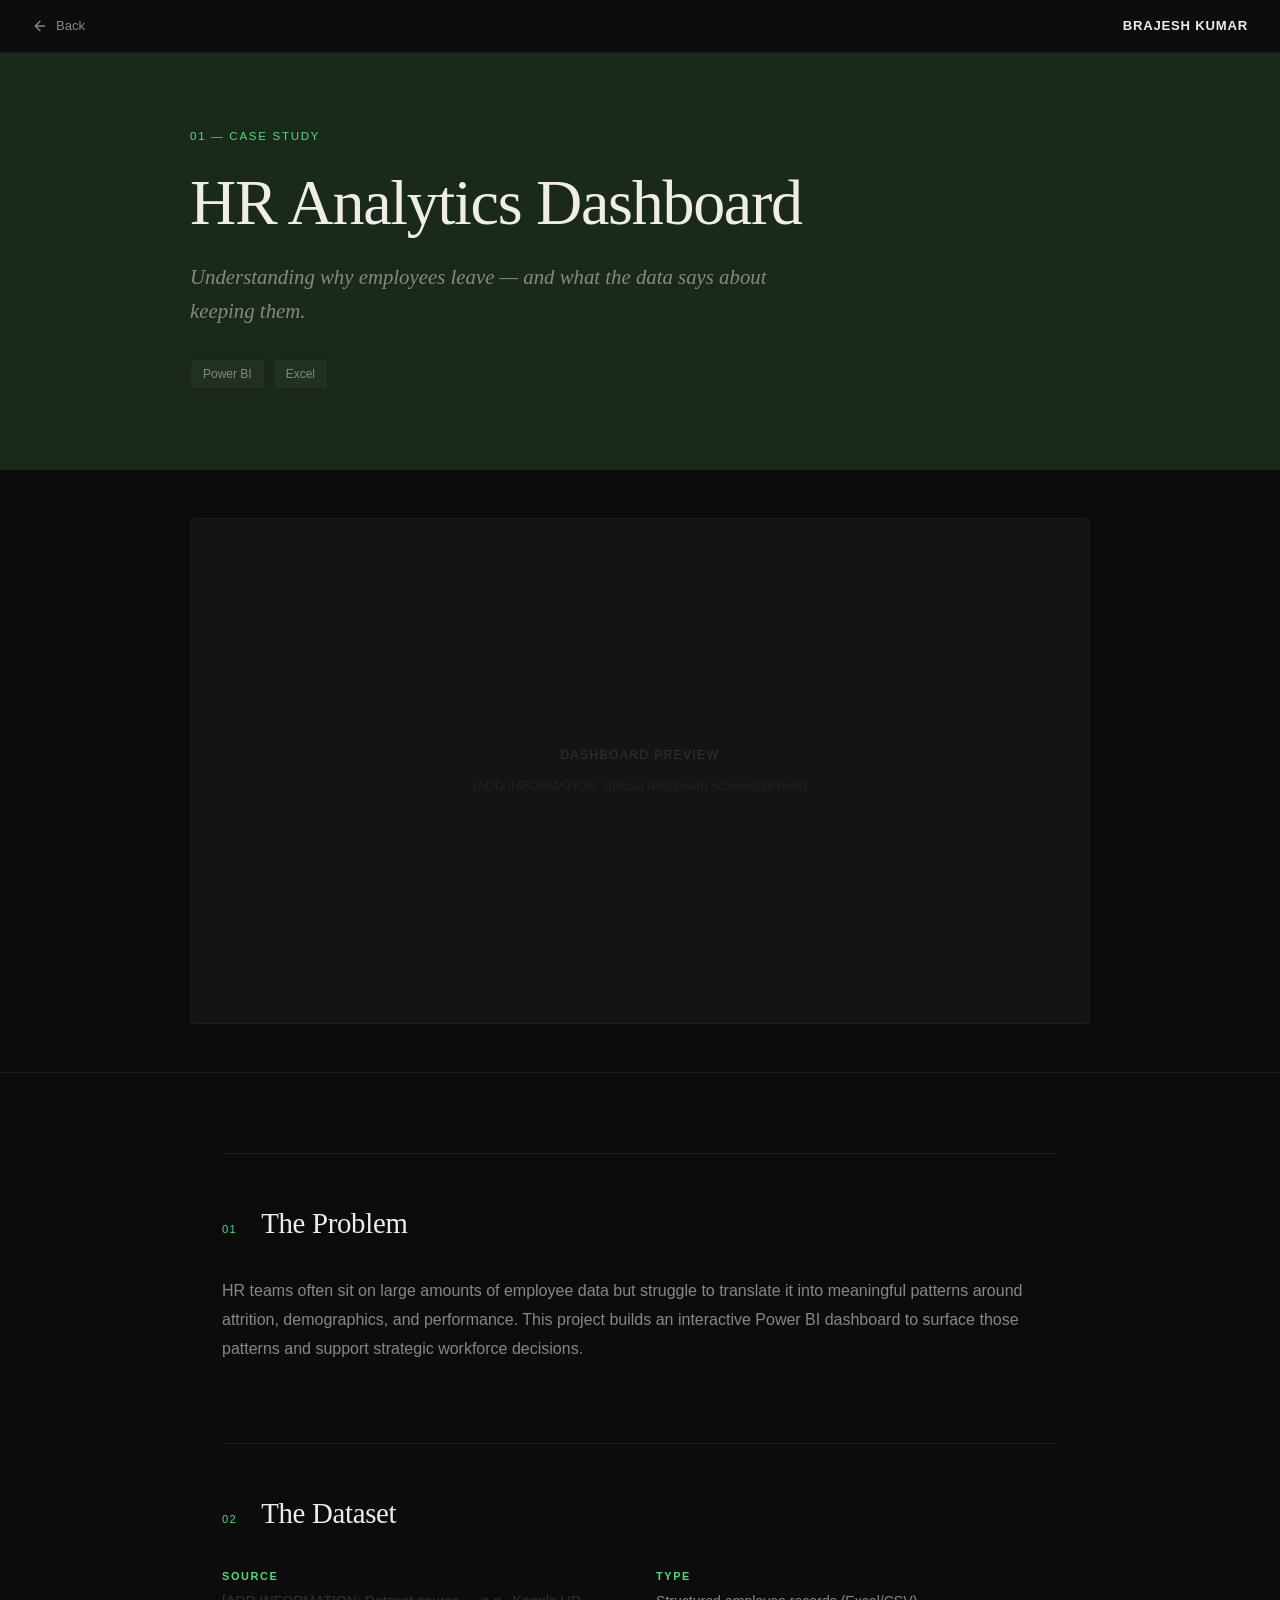
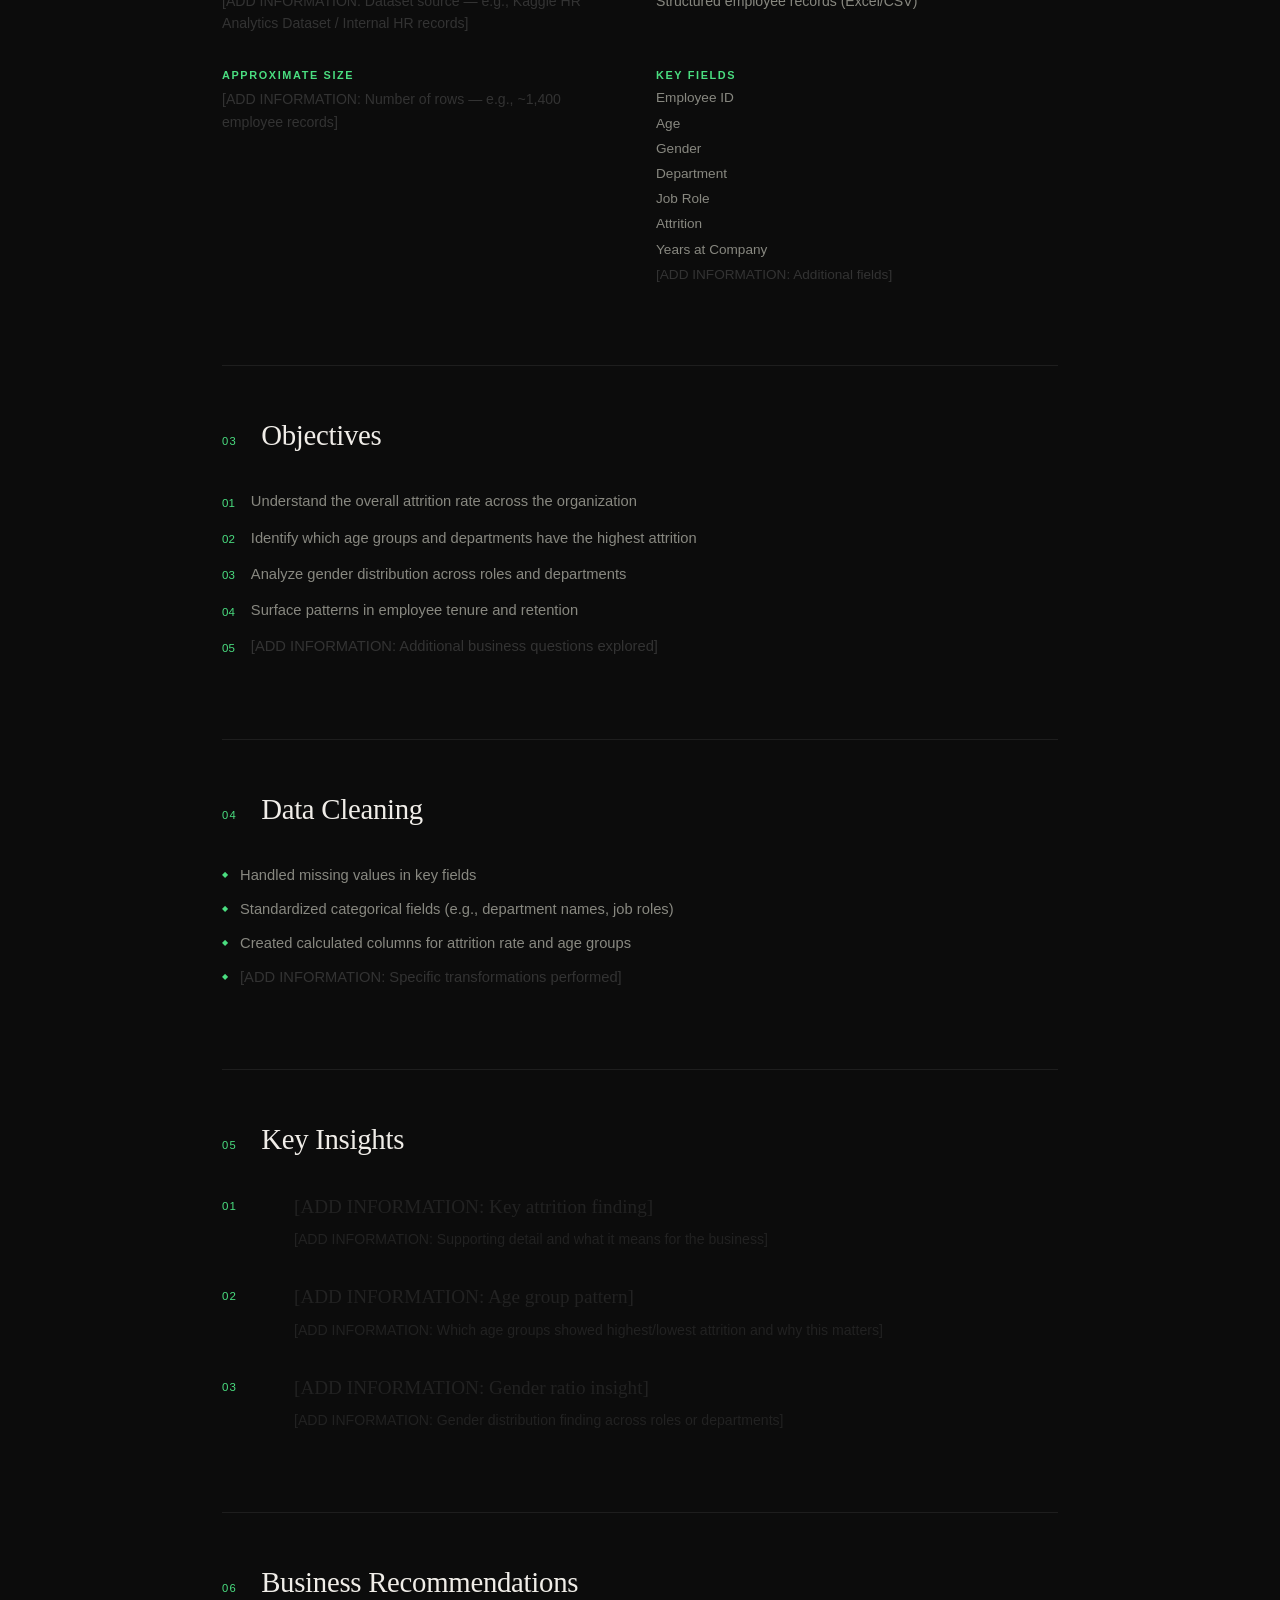
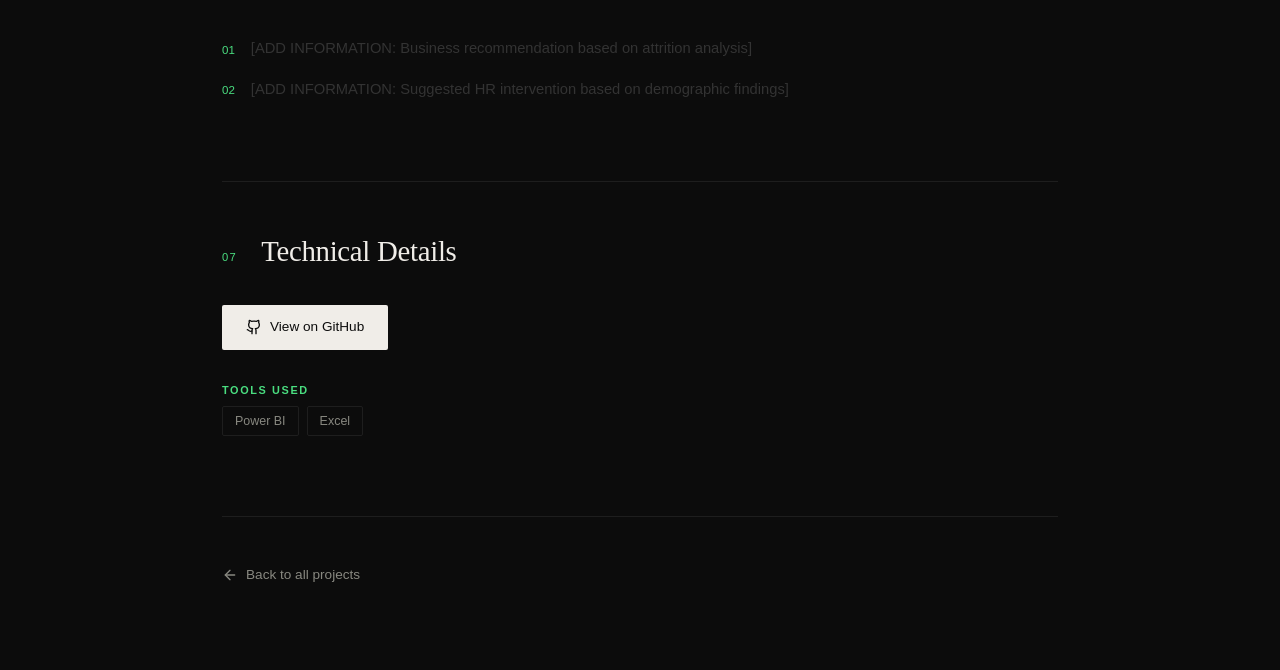
<file: projects/hr-analytics-dashboard.html>
<!DOCTYPE html><html lang="en"><head><meta charSet="utf-8"/><meta name="viewport" content="width=device-width, initial-scale=1"/><link rel="stylesheet" href="/_next/static/chunks/0-lsr_di20dsa.css" data-precedence="next"/><link rel="preload" as="script" fetchPriority="low" href="/_next/static/chunks/3s6nzrbk-8mnv.js"/><script src="/_next/static/chunks/19mx3mg6lkumu.js" async=""></script><script src="/_next/static/chunks/4561u0v7ysn3r.js" async=""></script><script src="/_next/static/chunks/33lvy7m3xh_8r.js" async=""></script><script src="/_next/static/chunks/turbopack-0byhzolegmxu2.js" async=""></script><script src="/_next/static/chunks/0h2qsuyze9ds1.js" async="" crossorigin=""></script><script src="/_next/static/chunks/1aw3_o8xskx7m.js" async="" crossorigin=""></script><title>HR Analytics Dashboard | Brajesh Kumar — Data Analyst</title><meta name="description" content="Analyzing workforce data to understand employee demographics, attrition, and retention patterns."/><meta name="author" content="Brajesh Kumar"/><meta name="keywords" content="Data Analyst,SQL,Python,Power BI,Excel,Data Visualization,Business Intelligence,Brajesh Kumar"/><meta name="robots" content="index, follow"/><meta property="og:title" content="Brajesh Kumar | Data Analyst"/><meta property="og:description" content="Turning raw data into actionable insights. SQL · Python · Power BI · Excel"/><meta property="og:locale" content="en_IN"/><meta property="og:type" content="website"/><meta name="twitter:card" content="summary_large_image"/><meta name="twitter:title" content="Brajesh Kumar | Data Analyst"/><meta name="twitter:description" content="Turning raw data into actionable insights. SQL · Python · Power BI · Excel"/><link rel="icon" href="/favicon.ico?favicon.2vob68tjqpejf.ico" sizes="256x256" type="image/x-icon"/><script src="/_next/static/chunks/0cz1d0mv5g_q7.js" noModule=""></script></head><body><div hidden=""><!--$--><!--/$--></div><main style="background:#0c0c0c;min-height:100vh"><div style="position:fixed;top:0;left:0;right:0;z-index:50;padding:1rem 2rem;display:flex;justify-content:space-between;align-items:center;background:rgba(12,12,12,0.9);backdrop-filter:blur(12px);border-bottom:1px solid #1e1e1e"><a style="display:flex;align-items:center;gap:0.5rem;font-family:DM Sans, sans-serif;font-size:0.82rem;color:#888880;text-decoration:none;transition:color 0.2s" href="/"><svg xmlns="http://www.w3.org/2000/svg" width="16" height="16" viewBox="0 0 24 24" fill="none" stroke="currentColor" stroke-width="2" stroke-linecap="round" stroke-linejoin="round" class="lucide lucide-arrow-left" aria-hidden="true"><path d="m12 19-7-7 7-7"></path><path d="M19 12H5"></path></svg>Back</a><span style="font-family:DM Sans, sans-serif;font-size:0.82rem;font-weight:600;color:#f0ede8;letter-spacing:0.06em">BRAJESH KUMAR</span></div><div style="padding:8rem 2rem 5rem;border-bottom:1px solid #1e1e1e;background:#1a2a1a"><div style="max-width:900px;margin:0 auto"><div style="font-family:DM Sans, sans-serif;font-size:0.72rem;font-weight:500;color:#4ade80;letter-spacing:0.15em;text-transform:uppercase;margin-bottom:1.5rem">01<!-- --> — Case Study</div><h1 style="font-family:Instrument Serif, serif;font-size:clamp(2.5rem, 5vw, 4.5rem);font-weight:400;color:#f0ede8;line-height:1.05;letter-spacing:-0.02em;margin-bottom:1.5rem">HR Analytics Dashboard</h1><p style="font-family:Instrument Serif, serif;font-size:1.3rem;font-style:italic;color:#888880;line-height:1.6;margin-bottom:2rem;max-width:640px">Understanding why employees leave — and what the data says about keeping them.</p><div style="display:flex;gap:0.5rem;flex-wrap:wrap"><span style="font-family:DM Sans, sans-serif;font-size:0.75rem;font-weight:500;color:#888880;border:1px solid #1e1e1e;background:rgba(255,255,255,0.03);padding:0.3rem 0.75rem;border-radius:2px">Power BI</span><span style="font-family:DM Sans, sans-serif;font-size:0.75rem;font-weight:500;color:#888880;border:1px solid #1e1e1e;background:rgba(255,255,255,0.03);padding:0.3rem 0.75rem;border-radius:2px">Excel</span></div></div></div><div style="padding:3rem 2rem;border-bottom:1px solid #1e1e1e"><div style="max-width:900px;margin:0 auto"><div style="width:100%;aspect-ratio:16/9;background:#141414;border:1px solid #1e1e1e;border-radius:4px;display:flex;flex-direction:column;align-items:center;justify-content:center;gap:0.75rem"><div style="font-family:DM Sans, sans-serif;font-size:0.75rem;font-weight:500;color:#333;letter-spacing:0.12em;text-transform:uppercase">Dashboard Preview</div><div style="font-family:DM Sans, sans-serif;font-size:0.8rem;color:#222">[ADD INFORMATION: Upload dashboard screenshot here]</div></div></div></div><div style="padding:5rem 2rem;max-width:900px;margin:0 auto"><div style="margin-bottom:5rem;padding-top:3rem;border-top:1px solid #1e1e1e"><div style="display:flex;gap:1.5rem;align-items:baseline;margin-bottom:2rem"><span style="font-family:DM Sans, sans-serif;font-size:0.7rem;font-weight:500;color:#4ade80;letter-spacing:0.12em">01</span><h2 style="font-family:Instrument Serif, serif;font-size:1.8rem;font-weight:400;color:#f0ede8;letter-spacing:-0.01em">The Problem</h2></div><p style="font-family:DM Sans, sans-serif;font-size:1rem;line-height:1.8;color:#888880">HR teams often sit on large amounts of employee data but struggle to translate it into meaningful patterns around attrition, demographics, and performance. This project builds an interactive Power BI dashboard to surface those patterns and support strategic workforce decisions.</p></div><div style="margin-bottom:5rem;padding-top:3rem;border-top:1px solid #1e1e1e"><div style="display:flex;gap:1.5rem;align-items:baseline;margin-bottom:2rem"><span style="font-family:DM Sans, sans-serif;font-size:0.7rem;font-weight:500;color:#4ade80;letter-spacing:0.12em">02</span><h2 style="font-family:Instrument Serif, serif;font-size:1.8rem;font-weight:400;color:#f0ede8;letter-spacing:-0.01em">The Dataset</h2></div><div style="display:grid;grid-template-columns:1fr 1fr;gap:2rem"><div><div style="font-family:DM Sans, sans-serif;font-size:0.68rem;font-weight:600;color:#4ade80;letter-spacing:0.15em;text-transform:uppercase;margin-bottom:0.35rem">Source</div><div style="font-family:DM Sans, sans-serif;font-size:0.88rem;color:#333;line-height:1.6;margin-top:0.35rem">[ADD INFORMATION: Dataset source — e.g., Kaggle HR Analytics Dataset / Internal HR records]</div></div><div><div style="font-family:DM Sans, sans-serif;font-size:0.68rem;font-weight:600;color:#4ade80;letter-spacing:0.15em;text-transform:uppercase;margin-bottom:0.35rem">Type</div><div style="font-family:DM Sans, sans-serif;font-size:0.88rem;color:#888880;line-height:1.6;margin-top:0.35rem">Structured employee records (Excel/CSV)</div></div><div><div style="font-family:DM Sans, sans-serif;font-size:0.68rem;font-weight:600;color:#4ade80;letter-spacing:0.15em;text-transform:uppercase;margin-bottom:0.35rem">Approximate Size</div><div style="font-family:DM Sans, sans-serif;font-size:0.88rem;color:#333;line-height:1.6;margin-top:0.35rem">[ADD INFORMATION: Number of rows — e.g., ~1,400 employee records]</div></div><div><div style="font-family:DM Sans, sans-serif;font-size:0.68rem;font-weight:600;color:#4ade80;letter-spacing:0.15em;text-transform:uppercase;margin-bottom:0.35rem">Key Fields</div><div style="display:flex;flex-direction:column;gap:0.3rem;margin-top:0.35rem"><span style="font-family:DM Sans, sans-serif;font-size:0.85rem;color:#888880">Employee ID</span><span style="font-family:DM Sans, sans-serif;font-size:0.85rem;color:#888880">Age</span><span style="font-family:DM Sans, sans-serif;font-size:0.85rem;color:#888880">Gender</span><span style="font-family:DM Sans, sans-serif;font-size:0.85rem;color:#888880">Department</span><span style="font-family:DM Sans, sans-serif;font-size:0.85rem;color:#888880">Job Role</span><span style="font-family:DM Sans, sans-serif;font-size:0.85rem;color:#888880">Attrition</span><span style="font-family:DM Sans, sans-serif;font-size:0.85rem;color:#888880">Years at Company</span><span style="font-family:DM Sans, sans-serif;font-size:0.85rem;color:#333">[ADD INFORMATION: Additional fields]</span></div></div></div></div><div style="margin-bottom:5rem;padding-top:3rem;border-top:1px solid #1e1e1e"><div style="display:flex;gap:1.5rem;align-items:baseline;margin-bottom:2rem"><span style="font-family:DM Sans, sans-serif;font-size:0.7rem;font-weight:500;color:#4ade80;letter-spacing:0.12em">03</span><h2 style="font-family:Instrument Serif, serif;font-size:1.8rem;font-weight:400;color:#f0ede8;letter-spacing:-0.01em">Objectives</h2></div><ul style="list-style:none;display:flex;flex-direction:column;gap:0.75rem"><li style="display:flex;gap:1rem;align-items:flex-start"><span style="color:#4ade80;font-family:DM Sans, sans-serif;font-size:0.72rem;font-weight:500;margin-top:0.35rem;flex-shrink:0">01</span><span style="font-family:DM Sans, sans-serif;font-size:0.92rem;color:#888880;line-height:1.65">Understand the overall attrition rate across the organization</span></li><li style="display:flex;gap:1rem;align-items:flex-start"><span style="color:#4ade80;font-family:DM Sans, sans-serif;font-size:0.72rem;font-weight:500;margin-top:0.35rem;flex-shrink:0">02</span><span style="font-family:DM Sans, sans-serif;font-size:0.92rem;color:#888880;line-height:1.65">Identify which age groups and departments have the highest attrition</span></li><li style="display:flex;gap:1rem;align-items:flex-start"><span style="color:#4ade80;font-family:DM Sans, sans-serif;font-size:0.72rem;font-weight:500;margin-top:0.35rem;flex-shrink:0">03</span><span style="font-family:DM Sans, sans-serif;font-size:0.92rem;color:#888880;line-height:1.65">Analyze gender distribution across roles and departments</span></li><li style="display:flex;gap:1rem;align-items:flex-start"><span style="color:#4ade80;font-family:DM Sans, sans-serif;font-size:0.72rem;font-weight:500;margin-top:0.35rem;flex-shrink:0">04</span><span style="font-family:DM Sans, sans-serif;font-size:0.92rem;color:#888880;line-height:1.65">Surface patterns in employee tenure and retention</span></li><li style="display:flex;gap:1rem;align-items:flex-start"><span style="color:#4ade80;font-family:DM Sans, sans-serif;font-size:0.72rem;font-weight:500;margin-top:0.35rem;flex-shrink:0">05</span><span style="font-family:DM Sans, sans-serif;font-size:0.92rem;color:#333;line-height:1.65">[ADD INFORMATION: Additional business questions explored]</span></li></ul></div><div style="margin-bottom:5rem;padding-top:3rem;border-top:1px solid #1e1e1e"><div style="display:flex;gap:1.5rem;align-items:baseline;margin-bottom:2rem"><span style="font-family:DM Sans, sans-serif;font-size:0.7rem;font-weight:500;color:#4ade80;letter-spacing:0.12em">04</span><h2 style="font-family:Instrument Serif, serif;font-size:1.8rem;font-weight:400;color:#f0ede8;letter-spacing:-0.01em">Data Cleaning</h2></div><ul style="list-style:none;display:flex;flex-direction:column;gap:0.6rem"><li style="display:flex;gap:0.75rem;align-items:flex-start"><span style="color:#4ade80;margin-top:0.4rem;flex-shrink:0;font-size:0.5rem">◆</span><span style="font-family:DM Sans, sans-serif;font-size:0.92rem;color:#888880;line-height:1.65">Handled missing values in key fields</span></li><li style="display:flex;gap:0.75rem;align-items:flex-start"><span style="color:#4ade80;margin-top:0.4rem;flex-shrink:0;font-size:0.5rem">◆</span><span style="font-family:DM Sans, sans-serif;font-size:0.92rem;color:#888880;line-height:1.65">Standardized categorical fields (e.g., department names, job roles)</span></li><li style="display:flex;gap:0.75rem;align-items:flex-start"><span style="color:#4ade80;margin-top:0.4rem;flex-shrink:0;font-size:0.5rem">◆</span><span style="font-family:DM Sans, sans-serif;font-size:0.92rem;color:#888880;line-height:1.65">Created calculated columns for attrition rate and age groups</span></li><li style="display:flex;gap:0.75rem;align-items:flex-start"><span style="color:#4ade80;margin-top:0.4rem;flex-shrink:0;font-size:0.5rem">◆</span><span style="font-family:DM Sans, sans-serif;font-size:0.92rem;color:#333;line-height:1.65">[ADD INFORMATION: Specific transformations performed]</span></li></ul></div><div style="margin-bottom:5rem;padding-top:3rem;border-top:1px solid #1e1e1e"><div style="display:flex;gap:1.5rem;align-items:baseline;margin-bottom:2rem"><span style="font-family:DM Sans, sans-serif;font-size:0.7rem;font-weight:500;color:#4ade80;letter-spacing:0.12em">05</span><h2 style="font-family:Instrument Serif, serif;font-size:1.8rem;font-weight:400;color:#f0ede8;letter-spacing:-0.01em">Key Insights</h2></div><div style="display:flex;flex-direction:column;gap:2rem"><div style="display:grid;grid-template-columns:3rem 1fr;gap:1.5rem;align-items:start"><span style="font-family:DM Sans, sans-serif;font-size:0.72rem;font-weight:500;color:#4ade80;letter-spacing:0.1em;padding-top:0.3rem">01</span><div><h4 style="font-family:Instrument Serif, serif;font-size:1.2rem;font-weight:400;color:#222;margin-bottom:0.4rem">[ADD INFORMATION: Key attrition finding]</h4><p style="font-family:DM Sans, sans-serif;font-size:0.88rem;color:#222;line-height:1.65">[ADD INFORMATION: Supporting detail and what it means for the business]</p></div></div><div style="display:grid;grid-template-columns:3rem 1fr;gap:1.5rem;align-items:start"><span style="font-family:DM Sans, sans-serif;font-size:0.72rem;font-weight:500;color:#4ade80;letter-spacing:0.1em;padding-top:0.3rem">02</span><div><h4 style="font-family:Instrument Serif, serif;font-size:1.2rem;font-weight:400;color:#222;margin-bottom:0.4rem">[ADD INFORMATION: Age group pattern]</h4><p style="font-family:DM Sans, sans-serif;font-size:0.88rem;color:#222;line-height:1.65">[ADD INFORMATION: Which age groups showed highest/lowest attrition and why this matters]</p></div></div><div style="display:grid;grid-template-columns:3rem 1fr;gap:1.5rem;align-items:start"><span style="font-family:DM Sans, sans-serif;font-size:0.72rem;font-weight:500;color:#4ade80;letter-spacing:0.1em;padding-top:0.3rem">03</span><div><h4 style="font-family:Instrument Serif, serif;font-size:1.2rem;font-weight:400;color:#222;margin-bottom:0.4rem">[ADD INFORMATION: Gender ratio insight]</h4><p style="font-family:DM Sans, sans-serif;font-size:0.88rem;color:#222;line-height:1.65">[ADD INFORMATION: Gender distribution finding across roles or departments]</p></div></div></div></div><div style="margin-bottom:5rem;padding-top:3rem;border-top:1px solid #1e1e1e"><div style="display:flex;gap:1.5rem;align-items:baseline;margin-bottom:2rem"><span style="font-family:DM Sans, sans-serif;font-size:0.7rem;font-weight:500;color:#4ade80;letter-spacing:0.12em">06</span><h2 style="font-family:Instrument Serif, serif;font-size:1.8rem;font-weight:400;color:#f0ede8;letter-spacing:-0.01em">Business Recommendations</h2></div><ul style="list-style:none;display:flex;flex-direction:column;gap:1rem"><li style="display:flex;gap:1rem;align-items:flex-start"><span style="color:#4ade80;font-family:DM Sans, sans-serif;font-size:0.72rem;font-weight:500;margin-top:0.35rem;flex-shrink:0">01</span><span style="font-family:DM Sans, sans-serif;font-size:0.92rem;color:#333;line-height:1.65">[ADD INFORMATION: Business recommendation based on attrition analysis]</span></li><li style="display:flex;gap:1rem;align-items:flex-start"><span style="color:#4ade80;font-family:DM Sans, sans-serif;font-size:0.72rem;font-weight:500;margin-top:0.35rem;flex-shrink:0">02</span><span style="font-family:DM Sans, sans-serif;font-size:0.92rem;color:#333;line-height:1.65">[ADD INFORMATION: Suggested HR intervention based on demographic findings]</span></li></ul></div><div style="margin-bottom:5rem;padding-top:3rem;border-top:1px solid #1e1e1e"><div style="display:flex;gap:1.5rem;align-items:baseline;margin-bottom:2rem"><span style="font-family:DM Sans, sans-serif;font-size:0.7rem;font-weight:500;color:#4ade80;letter-spacing:0.12em">07</span><h2 style="font-family:Instrument Serif, serif;font-size:1.8rem;font-weight:400;color:#f0ede8;letter-spacing:-0.01em">Technical Details</h2></div><div style="display:flex;gap:1rem;flex-wrap:wrap"><a href="https://github.com/brajeshbhati" target="_blank" rel="noopener noreferrer" style="display:inline-flex;align-items:center;gap:0.5rem;font-family:DM Sans, sans-serif;font-size:0.85rem;font-weight:500;color:#0c0c0c;background:#f0ede8;padding:0.75rem 1.5rem;border-radius:2px;text-decoration:none;transition:background 0.2s"><svg width="16" height="16" viewBox="0 0 24 24" fill="none" stroke="currentColor" stroke-width="2" stroke-linecap="round" stroke-linejoin="round"><path d="M15 22v-4a4.8 4.8 0 0 0-1-3.5c3 0 6-2 6-5.5.08-1.25-.27-2.48-1-3.5.28-1.15.28-2.35 0-3.5 0 0-1 0-3 1.5-2.64-.5-5.36-.5-8 0C6 2 5 2 5 2c-.3 1.15-.3 2.35 0 3.5A5.403 5.403 0 0 0 4 9c0 3.5 3 5.5 6 5.5-.39.49-.68 1.05-.85 1.65-.17.6-.22 1.23-.15 1.85v4"></path><path d="M9 18c-4.51 2-5-2-7-2"></path></svg>View on GitHub</a></div><div style="margin-top:2rem"><div style="font-family:DM Sans, sans-serif;font-size:0.68rem;font-weight:600;color:#4ade80;letter-spacing:0.15em;text-transform:uppercase;margin-bottom:0.35rem">Tools Used</div><div style="display:flex;gap:0.5rem;flex-wrap:wrap;margin-top:0.5rem"><span style="font-family:DM Sans, sans-serif;font-size:0.78rem;font-weight:500;color:#888880;border:1px solid #1e1e1e;padding:0.3rem 0.75rem;border-radius:2px">Power BI</span><span style="font-family:DM Sans, sans-serif;font-size:0.78rem;font-weight:500;color:#888880;border:1px solid #1e1e1e;padding:0.3rem 0.75rem;border-radius:2px">Excel</span></div></div></div><div style="margin-top:5rem;padding-top:3rem;border-top:1px solid #1e1e1e"><a style="display:inline-flex;align-items:center;gap:0.5rem;font-family:DM Sans, sans-serif;font-size:0.85rem;font-weight:500;color:#888880;text-decoration:none;transition:color 0.2s" href="/#work"><svg xmlns="http://www.w3.org/2000/svg" width="16" height="16" viewBox="0 0 24 24" fill="none" stroke="currentColor" stroke-width="2" stroke-linecap="round" stroke-linejoin="round" class="lucide lucide-arrow-left" aria-hidden="true"><path d="m12 19-7-7 7-7"></path><path d="M19 12H5"></path></svg>Back to all projects</a></div></div></main><!--$--><!--/$--><script src="/_next/static/chunks/3s6nzrbk-8mnv.js" id="_R_" async=""></script><script>(self.__next_f=self.__next_f||[]).push([0])</script><script>self.__next_f.push([1,"1:\"$Sreact.fragment\"\n2:I[39756,[\"/_next/static/chunks/0h2qsuyze9ds1.js\"],\"default\"]\n3:I[37457,[\"/_next/static/chunks/0h2qsuyze9ds1.js\"],\"default\"]\n5:I[97367,[\"/_next/static/chunks/0h2qsuyze9ds1.js\"],\"OutletBoundary\"]\n6:\"$Sreact.suspense\"\n9:I[97367,[\"/_next/static/chunks/0h2qsuyze9ds1.js\"],\"ViewportBoundary\"]\nb:I[97367,[\"/_next/static/chunks/0h2qsuyze9ds1.js\"],\"MetadataBoundary\"]\nd:I[68027,[\"/_next/static/chunks/0h2qsuyze9ds1.js\"],\"default\",1]\n:HL[\"/_next/static/chunks/0-lsr_di20dsa.css\",\"style\"]\n8:X\n0:{\"P\":null,\"c\":[\"\",\"projects\",\"hr-analytics-dashboard\"],\"q\":\"\",\"i\":false,\"f\":[[[\"\",{\"children\":[\"projects\",{\"children\":[[\"slug\",\"hr-analytics-dashboard\",\"d\",[]],{\"children\":[\"__PAGE__\",{},\"$undefined\",\"$undefined\",4608]},\"$undefined\",\"$undefined\",4608]},\"$undefined\",\"$undefined\",4608]},\"$undefined\",\"$undefined\",4624],[[\"$\",\"$1\",\"c\",{\"children\":[[[\"$\",\"link\",\"0\",{\"rel\":\"stylesheet\",\"href\":\"/_next/static/chunks/0-lsr_di20dsa.css\",\"precedence\":\"next\",\"crossOrigin\":\"$undefined\",\"nonce\":\"$undefined\"}],[\"$\",\"script\",\"script-0\",{\"src\":\"/_next/static/chunks/0h2qsuyze9ds1.js\",\"async\":true,\"nonce\":\"$undefined\"}]],[\"$\",\"html\",null,{\"lang\":\"en\",\"children\":[\"$\",\"body\",null,{\"children\":[\"$\",\"$L2\",null,{\"parallelRouterKey\":\"children\",\"error\":\"$undefined\",\"errorStyles\":\"$undefined\",\"errorScripts\":\"$undefined\",\"template\":[\"$\",\"$L3\",null,{}],\"templateStyles\":\"$undefined\",\"templateScripts\":\"$undefined\",\"notFound\":[[[\"$\",\"title\",null,{\"children\":\"404: This page could not be found.\"}],[\"$\",\"div\",null,{\"style\":{\"fontFamily\":\"system-ui,\\\"Segoe UI\\\",Roboto,Helvetica,Arial,sans-serif,\\\"Apple Color Emoji\\\",\\\"Segoe UI Emoji\\\"\",\"height\":\"100vh\",\"textAlign\":\"center\",\"display\":\"flex\",\"flexDirection\":\"column\",\"alignItems\":\"center\",\"justifyContent\":\"center\"},\"children\":[\"$\",\"div\",null,{\"children\":[[\"$\",\"style\",null,{\"dangerouslySetInnerHTML\":{\"__html\":\"body{color:#000;background:#fff;margin:0}.next-error-h1{border-right:1px solid rgba(0,0,0,.3)}@media (prefers-color-scheme:dark){body{color:#fff;background:#000}.next-error-h1{border-right:1px solid rgba(255,255,255,.3)}}\"}}],[\"$\",\"h1\",null,{\"className\":\"next-error-h1\",\"style\":{\"display\":\"inline-block\",\"margin\":\"0 20px 0 0\",\"padding\":\"0 23px 0 0\",\"fontSize\":24,\"fontWeight\":500,\"verticalAlign\":\"top\",\"lineHeight\":\"49px\"},\"children\":404}],[\"$\",\"div\",null,{\"style\":{\"display\":\"inline-block\"},\"children\":[\"$\",\"h2\",null,{\"style\":{\"fontSize\":14,\"fontWeight\":400,\"lineHeight\":\"49px\",\"margin\":0},\"children\":\"This page could not be found.\"}]}]]}]}]],[]],\"forbidden\":\"$undefined\",\"unauthorized\":\"$undefined\"}]}]}]]}],{\"children\":[[\"$\",\"$1\",\"c\",{\"children\":[null,[\"$\",\"$L2\",null,{\"parallelRouterKey\":\"children\",\"error\":\"$undefined\",\"errorStyles\":\"$undefined\",\"errorScripts\":\"$undefined\",\"template\":[\"$\",\"$L3\",null,{}],\"templateStyles\":\"$undefined\",\"templateScripts\":\"$undefined\",\"notFound\":\"$undefined\",\"forbidden\":\"$undefined\",\"unauthorized\":\"$undefined\"}]]}],{\"children\":[[\"$\",\"$1\",\"c\",{\"children\":[null,[\"$\",\"$L2\",null,{\"parallelRouterKey\":\"children\",\"error\":\"$undefined\",\"errorStyles\":\"$undefined\",\"errorScripts\":\"$undefined\",\"template\":[\"$\",\"$L3\",null,{}],\"templateStyles\":\"$undefined\",\"templateScripts\":\"$undefined\",\"notFound\":\"$undefined\",\"forbidden\":\"$undefined\",\"unauthorized\":\"$undefined\"}]]}],{\"children\":[[\"$\",\"$1\",\"c\",{\"children\":[\"$L4\",[[\"$\",\"script\",\"script-0\",{\"src\":\"/_next/static/chunks/1aw3_o8xskx7m.js\",\"async\":true,\"nonce\":\"$undefined\"}]],[\"$\",\"$L5\",null,{\"children\":[\"$\",\"$6\",null,{\"name\":\"Next.MetadataOutlet\",\"children\":\"$@7\"}]}]]}],{},null,false,null]},null,false,\"$8\"]},null,false,\"$8\"]},null,false,null],[\"$\",\"$1\",\"h\",{\"children\":[null,[\"$\",\"$L9\",null,{\"children\":\"$La\"}],[\"$\",\"div\",null,{\"hidden\":true,\"children\":[\"$\",\"$Lb\",null,{\"children\":[\"$\",\"$6\",null,{\"name\":\"Next.Metadata\",\"children\":\"$Lc\"}]}]}],null]}],false]],\"m\":\"$undefined\",\"G\":[\"$d\",[[\"$\",\"link\",\"0\",{\"rel\":\"stylesheet\",\"href\":\"/_next/static/chunks/0-lsr_di20dsa.css\",\"precedence\":\"next\",\"crossOrigin\":\"$undefined\",\"nonce\":\"$undefined\"}]]],\"S\":true,\"h\":null,\"r\":\"$undefined\",\"s\":\"$undefined\",\"a\":\"$undefined\",\"l\":\"$undefined\",\"p\":\"$undefined\",\"d\":\"$undefined\",\"b\":\"emeKL0Vj4VQZERcqyR2Gs\"}\ne:I[22016,[\"/_next/static/chunks/0h2qsuyze9ds1.js\",\"/_next/static/chunks/1aw3_o8xskx7m.js\"],\"\"]\nf:I[5014,[\"/_next/static/chunks/0h2qsuyze9ds1.js\",\"/_next/static/chunks/1aw3_o8xskx7m.js\"],\"default\"]\n8:C\n4:[\"$\",\"main\",null,{\"style\":{\"background\":\"#0c0c0c\",\"minHeight\":\"100vh\"},\"children\":[[\"$\",\"div\",null,{\"style\":{\"position\":\"fixed\",\"top\":0,\"left\":0,\"right\":0,\"zIndex\":50,\"padding\":\"1rem 2rem\",\"display\":\"flex\",\"justifyContent\":\"space-between\",\"alignItems\":\"center\",\"background\":\"rgba(12,12,12,0.9)\",\"backdropFilter\":\"blur(12px)\",\"borderBottom\":\"1px solid #1e1e1e\"},\"children\":[[\"$\",\"$Le\",null,{\"href\":\"/\",\"style\":{\"display\":\"flex\",\"alignItems\":\"center\",\"gap\":\"0.5rem\",\"fontFamily\":\"DM Sans, sans-serif\",\"fontSize\":\"0.82rem\",\"color\":\"#888880\",\"textDecoration\":\"none\",\"transition\":\"color 0.2s\"},\"children\":[[\"$\",\"$Lf\",null,{\"ref\":\"$undefined\",\"iconNode\":[[\"path\",{\"d\":\"m12 19-7-7 7-7\",\"key\":\"1l729n\"}],[\"path\",{\"d\":\"M19 12H5\",\"key\":\"x3x0zl\"}]],\"className\":\"lucide-arrow-left\",\"size\":16}],\"Back\"]}],[\"$\",\"span\",null,{\"style\":{\"fontFamily\":\"DM Sans, sans-serif\",\"fontSize\":\"0.82rem\",\"fontWeight\":600,\"color\":\"#f0ede8\",\"letterSpacing\":\"0.06em\"},\"children\":\"BRAJESH KUMAR\"}]]}],[\"$\",\"div\",null,{\"style\":{\"padding\":\"8rem 2rem 5rem\",\"borderBottom\":\"1px solid #1e1e1e\",\"background\":\"#1a2a1a\"},\"children\":[\"$\",\"div\",null,{\"style\":{\"maxWidth\":\"900px\",\"margin\":\"0 auto\"},\"children\":[[\"$\",\"div\",null,{\"style\":{\"fontFamily\":\"DM Sans, sans-serif\",\"fontSize\":\"0.72rem\",\"fontWeight\":500,\"color\":\"#4ade80\",\"letterSpacing\":\"0.15em\",\"textTransform\":\"uppercase\",\"marginBottom\":\"1.5rem\"},\"children\":[\"01\",\" — Case Study\",false]}],[\"$\",\"h1\",null,{\"style\":{\"fontFamily\":\"Instrument Serif, serif\",\"fontSize\":\"clamp(2.5rem, 5vw, 4.5rem)\",\"fontWeight\":400,\"color\":\"#f0ede8\",\"lineHeight\":1.05,\"letterSpacing\":\"-0.02em\",\"marginBottom\":\"1.5rem\"},\"children\":\"HR Analytics Dashboard\"}],[\"$\",\"p\",null,{\"style\":{\"fontFamily\":\"Instrument Serif, serif\",\"fontSize\":\"1.3rem\",\"fontStyle\":\"italic\",\"color\":\"#888880\",\"lineHeight\":1.6,\"marginBottom\":\"2rem\",\"maxWidth\":\"640px\"},\"children\":\"Understanding why employees leave — and what the data says about keeping them.\"}],[\"$\",\"div\",null,{\"style\":{\"display\":\"flex\",\"gap\":\"0.5rem\",\"flexWrap\":\"wrap\"},\"children\":[[\"$\",\"span\",\"Power BI\",{\"style\":{\"fontFamily\":\"DM Sans, sans-serif\",\"fontSize\":\"0.75rem\",\"fontWeight\":500,\"color\":\"#888880\",\"border\":\"1px solid #1e1e1e\",\"background\":\"rgba(255,255,255,0.03)\",\"padding\":\"0.3rem 0.75rem\",\"borderRadius\":\"2px\"},\"children\":\"Power BI\"}],[\"$\",\"span\",\"Excel\",{\"style\":{\"fontFamily\":\"DM Sans, sans-serif\",\"fontSize\":\"0.75rem\",\"fontWeight\":500,\"color\":\"#888880\",\"border\":\"1px solid #1e1e1e\",\"background\":\"rgba(255,255,255,0.03)\",\"padding\":\"0.3rem 0.75rem\",\"borderRadius\":\"2px\"},\"children\":\"Excel\"}]]}]]}]}],[\"$\",\"div\",null,{\"style\":{\"padding\":\"3rem 2rem\",\"borderBottom\":\"1px solid #1e1e1e\"},\"children\":[\"$\",\"div\",null,{\"style\":{\"maxWidth\":\"900px\",\"margin\":\"0 auto\"},\"children\":[\"$\",\"div\",null,{\"style\":{\"width\":\"100%\",\"aspectRatio\":\"16/9\",\"background\":\"#141414\",\"border\":\"1px solid #1e1e1e\",\"borderRadius\":\"4px\",\"display\":\"flex\",\"flexDirection\":\"column\",\"alignItems\":\"center\",\"justifyContent\":\"center\",\"gap\":\"0.75rem\"},\"children\":[[\"$\",\"div\",null,{\"style\":{\"fontFamily\":\"DM Sans, sans-serif\",\"fontSize\":\"0.75rem\",\"fontWeight\":500,\"color\":\"#333\",\"letterSpacing\":\"0.12em\",\"textTransform\":\"uppercase\"},\"children\":\"Dashboard Preview\"}],[\"$\",\"div\",null,{\"style\":{\"fontFamily\":\"DM Sans, sans-serif\",\"fontSize\":\"0.8rem\",\"color\":\"#222\"},\"children\":\"[ADD INFORMATION: Upload dashboard screenshot here]\"}]]}]}]}],[\"$\",\"div\",null,{\"style\":{\"padding\":\"5rem 2rem\",\"maxWidth\":\"900px\",\"margin\":\"0 auto\"},\"children\":[[\"$\",\"div\",null,{\"style\":{\"marginBottom\":\"5rem\",\"paddingTop\":\"3rem\",\"borderTop\":\"1px solid #1e1e1e\"},\"children\":[[\"$\",\"div\",null,{\"style\":{\"display\":\"flex\",\"gap\":\"1.5rem\",\"alignItems\":\"baseline\",\"marginBottom\":\"2rem\"},\"children\":[[\"$\",\"span\",null,{\"style\":{\"fontFamily\":\"DM Sans, sans-serif\",\"fontSize\":\"0.7rem\",\"fontWeight\":500,\"color\":\"#4ade80\",\"letterSpacing\":\"0.12em\"},\"children\":\"01\"}],[\"$\",\"h2\",null,{\"style\":{\"fontFamily\":\"Instrument Serif, serif\",\"fontSize\":\"1.8rem\",\"fontWeight\":400,\"color\":\"#f0ede8\",\"letterSpacing\":\"-0.01em\"},\"children\":\"The Problem\"}]]}],[\"$\",\"p\",null,{\"style\":{\"fontFamily\":\"DM Sans, sans-serif\",\"fontSize\":\"1rem\",\"lineHeight\":1.8,\"color\":\"#888880\"},\"children\":\"HR teams often sit on large amounts of employee data but struggle to translate it into meaningful patterns around attrition, demographics, and performance. This project builds an interactive Power BI dashboard to surface those patterns and support strategic workforce decisions.\"}]]}],[\"$\",\"div\",null,{\"style\":{\"marginBottom\":\"5rem\",\"paddingTop\":\"3rem\",\"borderTop\":\"1px solid #1e1e1e\"},\"children\":[[\"$\",\"div\",null,{\"style\":{\"display\":\"flex\",\"gap\":\"1.5rem\",\"alignItems\":\"baseline\",\"marginBottom\":\"2rem\"},\"children\":[\"$L10\",\"$L11\"]}],\"$L12\"]}],\"$L13\",\"$L14\",\"$L15\",\"$L16\",\"$L17\",\"$L18\"]}]]}]\n10:[\"$\",\"span\",null,{\"style\":{\"fontFamily\":\"DM Sans, sans-serif\",\"fontSize\":\"0.7rem\",\"fontWeight\":500,\"color\":\"#4ade80\",\"letterSpacing\":\"0.12em\"},\"children\":\"02\"}]\n11:[\"$\",\"h2\",null,{\"style\":{\"fontFamily\":\"Instrument Serif, serif\",\"fontSize\":\"1.8rem\",\"fontWeight\":400,\"color\":\"#f0ede8\",\"letterSpacing\":\"-0.01em\"},\"children\":\"The Dataset\"}]\n12:[\"$\",\"div\",null,{\"style\":{\"display\":\"grid\",\"gridTemplateColumns\":\"1fr 1fr\",\"gap\":\"2rem\"},\"children\":[[\"$\",\"div\",null,{\"children\":[[\"$\",\"div\",null,{\"style\":{\"fontFamily\":\"DM Sans, sans-serif\",\"fontSize\":\"0.68rem\",\"fontWeight\":600,\"color\":\"#4ade80\",\"letterSpacing\":\"0.15em\",\"textTransform\":\"uppercase\",\"marginBottom\":\"0.35rem\"},\"children\":\"Source\"}],[\"$\",\"div\",null,{\"style\":{\"fontFamily\":\"DM Sans, sans-serif\",\"fontSize\":\"0.88rem\",\"color\":\"#333\",\"lineHeight\":1.6,\"marginTop\":\"0.35rem\"},\"children\":\"[ADD INFORMATION: Dataset source — e.g., Kaggle HR Analytics Dataset / Internal HR records]\"}]]}],[\"$\",\"div\",null,{\"children\":[[\"$\",\"div\",null,{\"style\":{\"fontFamily\":\"DM Sans, sans-serif\",\"fontSize\":\"0.68rem\",\"fontWeight\":600,\"color\":\"#4ade80\",\"letterSpacing\":\"0.15em\",\"textTransform\":\"uppercase\",\"marginBottom\":\"0.35rem\"},\"children\":\"Type\"}],[\"$\",\"div\",null,{\"style\":{\"fontFamily\":\"DM Sans, sans-serif\",\"fontSize\":\"0.88rem\",\"color\":\"#888880\",\"lineHeight\":1.6,\"marginTop\":\"0.35rem\"},\"children\":\"Structured employee records (Excel/CSV)\"}]]}],[\"$\",\"div\",null,{\"children\":[[\"$\",\"div\",null,{\"style\":{\"fontFamily\":\"DM Sans, sans-serif\",\"fontSize\":\"0.68rem\",\"fontWeight\":600,\"color\":\"#4ade80\",\"letterSpacing\":\"0.15em\",\"textTransform\":\"uppercase\",\"marginBottom\":\"0.35rem\"},\"children\":\"Approximate Size\"}],[\"$\",\"div\",null,{\"style\":{\"fontFamily\":\"DM Sans, sans-serif\",\"fontSize\":\"0.88rem\",\"color\":\"#333\",\"lineHeight\":1.6,\"marginTop\":\"0.35rem\"},\"children\":\"[ADD INFORMATION: Number of rows — e.g., ~1,400 employee records]\"}]]}],[\"$\",\"div\",null,{\"children\":[[\"$\",\"div\",null,{\"style\":{\"fontFamily\":\"DM Sans, sans-serif\",\"fontSize\":\"0.68rem\",\"fontWeight\":600,\"color\":\"#4ade80\",\"letterSpacing\":\"0.15em\",\"textTransform\":\"uppercase\",\"marginBottom\":\"0.35rem\"},\"children\":\"Key Fields\"}],[\"$\",\"div\",null,{\"style\":{\"display\":\"flex\",\"flexDirection\":\"column\",\"gap\":\"0.3rem\",\"marginTop\":\"0.35rem\"},\"children\":[[\"$\",\"span\",\"0\",{\"style\":{\"fontFamily\":\"DM Sans, sans-serif\",\"fontSize\":\"0.85rem\",\"color\":\"#888880\"},\"children\":\"Employee ID\"}],[\"$\",\"span\",\"1\",{\"style\":{\"fontFamily\":\"DM Sans, sans-serif\",\"fontSize\":\"0.85rem\",\"color\":\"#888880\"},\"children\":\"Age\"}],[\"$\",\"span\",\"2\",{\"style\":{\"fontFamily\":\"DM Sans, sans-serif\",\"fontSize\":\"0.85rem\",\"color\":\"#888880\"},\"children\":\"Gender\"}],[\"$\",\"span\",\"3\",{\"style\":{\"fontFamily\":\"DM Sans, sans-serif\",\"fontSize\":\"0.85rem\",\"color\":\"#888880\"},\"children\":\"Department\"}],[\"$\",\"span\",\"4\",{\"style\":{\"fontFamily\":\"DM Sans, sans-serif\",\"fontSize\":\"0.85rem\",\"color\":\"#888880\"},\"children\":\"Job Role\"}],[\"$\",\"span\",\"5\",{\"style\":{\"fontFamily\":\"DM Sans, sans-serif\",\"fontSize\":\"0.85rem\",\"color\":\"#888880\"},\"children\":\"Attrition\"}],[\"$\",\"span\",\"6\",{\"style\":{\"fontFamily\":\"DM Sans, sans-serif\",\"fontSize\":\"0.85rem\",\"color\":\"#888880\"},\"children\":\"Years at Company\"}],[\"$\",\"span\",\"7\",{\"style\":{\"fontFamily\":\"DM Sans, sans-serif\",\"fontSize\":\"0.85rem\",\"color\":\"#333\"},\"children\":\"[ADD INFORMATION: Additional fields]\"}]]}]]}]]}]\n13:[\"$\",\"div\",null,{\"style\":{\"marginBottom\":\"5rem\",\"paddingTop\":\"3rem\",\"borderTop\":\"1px solid #1e1e1e\"},\"children\":[[\"$\",\"div\",null,{\"style\":{\"display\":\"flex\",\"gap\":\"1.5rem\",\"alignItems\":\"baseline\",\"marginBottom\":\"2rem\"},\"children\":[[\"$\",\"span\",null,{\"style\":{\"fontFamily\":\"DM Sans, sans-serif\",\"fontSize\":\"0.7rem\",\"fontWeight\":500,\"color\":\"#4ade80\",\"letterSpacing\":\"0.12em\"},\"children\":\"03\"}],[\"$\",\"h2\",null,{\"style\":{\"fontFamily\":\"Instrument Serif, serif\",\"fontSize\":\"1.8rem\",\"fontWeight\":400,\"color\":\"#f0ede8\",\"letterSpacing\":\"-0.01em\"},\"children\":\"Objectives\"}]]}],[\"$\",\"ul\",null,{\"style\":{\"listStyle\":\"none\",\"display\":\"flex\",\"flexDirection\":\"column\",\"gap\":\"0.75rem\"},\"children\":[[\"$\",\"li\",\"0\",{\"style\":{\"display\":\"flex\",\"gap\":\"1rem\",\"alignItems\":\"flex-start\"},\"children\":[[\"$\",\"span\",null,{\"style\":{\"color\":\"#4ade80\",\"fontFamily\":\"DM Sans, sans-serif\",\"fontSize\":\"0.72rem\",\"fontWeight\":500,\"marginTop\":\"0.35rem\",\"flexShrink\":0},\"children\":\"01\"}],[\"$\",\"span\",null,{\"style\":{\"fontFamily\":\"DM Sans, sans-serif\",\"fontSize\":\"0.92rem\",\"color\":\"#888880\",\"lineHeight\":1.65},\"children\":\"Understand the overall attrition rate across the organization\"}]]}],[\"$\",\"li\",\"1\",{\"style\":{\"display\":\"flex\",\"gap\":\"1rem\",\"alignItems\":\"flex-start\"},\"children\":[[\"$\",\"span\",null,{\"style\":{\"color\":\"#4ade80\",\"fontFamily\":\"DM Sans, sans-serif\",\"fontSize\":\"0.72rem\",\"fontWeight\":500,\"marginTop\":\"0.35rem\",\"flexShrink\":0},\"children\":\"02\"}],[\"$\",\"span\",null,{\"style\":{\"fontFamily\":\"DM Sans, sans-serif\",\"fontSize\":\"0.92rem\",\"color\":\"#888880\",\"lineHeight\":1.65},\"children\":\"Identify which age groups and departments have the highest attrition\"}]]}],[\"$\",\"li\",\"2\",{\"style\":{\"display\":\"flex\",\"gap\":\"1rem\",\"alignItems\":\"flex-start\"},\"children\":[[\"$\",\"span\",null,{\"style\":{\"color\":\"#4ade80\",\"fontFamily\":\"DM Sans, sans-serif\",\"fontSize\":\"0.72rem\",\"fontWeight\":500,\"marginTop\":\"0.35rem\",\"flexShrink\":0},\"children\":\"03\"}],[\"$\",\"span\",null,{\"style\":{\"fontFamily\":\"DM Sans, sans-serif\",\"fontSize\":\"0.92rem\",\"color\":\"#888880\",\"lineHeight\":1.65},\"children\":\"Analyze gender distribution across roles and departments\"}]]}],[\"$\",\"li\",\"3\",{\"style\":{\"display\":\"flex\",\"gap\":\"1rem\",\"alignItems\":\"flex-start\"},\"children\":[[\"$\",\"span\",null,{\"style\":{\"color\":\"#4ade80\",\"fontFamily\":\"DM Sans, sans-serif\",\"fontSize\":\"0.72rem\",\"fontWeight\":500,\"marginTop\":\"0.35rem\",\"flexShrink\":0},\"children\":\"04\"}],[\"$\",\"span\",null,{\"style\":{\"fontFamily\":\"DM Sans, sans-serif\",\"fontSize\":\"0.92rem\",\"color\":\"#888880\",\"lineHeight\":1.65},\"children\":\"Surface patterns in employee tenure and retention\"}]]}],[\"$\",\"li\",\"4\",{\"style\":{\"display\":\"flex\",\"gap\":\"1rem\",\"alignItems\":\"flex-start\"},\"children\":[[\"$\",\"span\",null,{\"style\":{\"color\":\"#4ade80\",\"fontFamily\":\"DM Sans, sans-serif\",\"fontSize\":\"0.72rem\",\"fontWeight\":500,\"marginTop\":\"0.35rem\",\"flexShrink\":0},\"children\":\"05\"}],[\"$\",\"span\",null,{\"style\":{\"fontFamily\":\"DM Sans, sans-serif\",\"fontSize\":\"0.92rem\",\"color\":\"#333\",\"lineHeight\":1.65},\"children\":\"[ADD INFORMATION: Additional business questions explored]\"}]]}]]}]]}]\n14:[\"$\",\"div\",null,{\"style\":{\"marginBottom\":\"5rem\",\"paddingTop\":\"3rem\",\"borderTop\":\"1px solid #1e1e1e\"},\"children\":[[\"$\",\"div\",null,{\"style\":{\"display\":\"flex\",\"gap\":\"1.5rem\",\"alignItems\":\"baseline\",\"marginBottom\":\"2rem\"},\"children\":[[\"$\",\"span\",null,{\"style\":{\"fontFamily\":\"DM Sans, sans-serif\",\"fontSize\":\"0.7rem\",\"fontWeight\":500,\"color\":\"#4ade80\",\"letterSpacing\":\"0.12em\"},\"children\":\"04\"}],[\"$\",\"h2\",null,{\"style\":{\"fontFamily\":\"Instrument Serif, serif\",\"fontSize\":\"1.8rem\",\"fontWeight\":400,\"color\":\"#f0ede8\",\"letterSpacing\":\"-0.01em\"},\"children\":\"Data Cleaning\"}]]}],[\"$\",\"ul\",null,{\"style\":{\"listStyle\":\"none\",\"display\":\"flex\",\"flexDirection\":\"column\",\"gap\":\"0.6rem\"},\"children\":[[\"$\",\"li\",\"0\",{\"style\":{\"display\":\"flex\",\"gap\":\"0.75rem\",\"alignItems\":\"flex-start\"},\"children\":[[\"$\",\"span\",null,{\"style\":{\"color\":\"#4ade80\",\"marginTop\":\"0.4rem\",\"flexShrink\":0,\"fontSize\":\"0.5rem\"},\"children\":\"◆\"}],[\"$\",\"span\",null,{\"style\":{\"fontFamily\":\"DM Sans, sans-serif\",\"fontSize\":\"0.92rem\",\"color\":\"#888880\",\"lineHeight\":1.65},\"children\":\"Handled missing values in key fields\"}]]}],[\"$\",\"li\",\"1\",{\"style\":{\"display\":\"flex\",\"gap\":\"0.75rem\",\"alignItems\":\"flex-start\"},\"children\":[[\"$\",\"span\",null,{\"style\":{\"color\":\"#4ade80\",\"marginTop\":\"0.4rem\",\"flexShrink\":0,\"fontSize\":\"0.5rem\"},\"children\":\"◆\"}],[\"$\",\"span\",null,{\"style\":{\"fontFamily\":\"DM Sans, sans-serif\",\"fontSize\":\"0.92rem\",\"color\":\"#888880\",\"lineHeight\":1.65},\"children\":\"Standardized categorical fields (e.g., department names, job roles)\"}]]}],[\"$\",\"li\",\"2\",{\"style\":{\"display\":\"flex\",\"gap\":\"0.75rem\",\"alignItems\":\"flex-start\"},\"children\":[[\"$\",\"span\",null,{\"style\":{\"color\":\"#4ade80\",\"marginTop\":\"0.4rem\",\"flexShrink\":0,\"fontSize\":\"0.5rem\"},\"children\":\"◆\"}],[\"$\",\"span\",null,{\"style\":{\"fontFamily\":\"DM Sans, sans-serif\",\"fontSize\":\"0.92rem\",\"color\":\"#888880\",\"lineHeight\":1.65},\"children\":\"Created calculated columns for attrition rate and age groups\"}]]}],[\"$\",\"li\",\"3\",{\"style\":{\"display\":\"flex\",\"gap\":\"0.75rem\",\"alignItems\":\"flex-start\"},\"children\":[[\"$\",\"span\",null,{\"style\":{\"color\":\"#4ade80\",\"marginTop\":\"0.4rem\",\"flexShrink\":0,\"fontSize\":\"0.5rem\"},\"children\":\"◆\"}],[\"$\",\"span\",null,{\"style\":{\"fontFamily\":\"DM Sans, sans-serif\",\"fontSize\":\"0.92rem\",\"color\":\"#333\",\"lineHeight\":1.65},\"children\":\"[ADD INFORMATION: Specific transformations performed]\"}]]}]]}]]}]\n15:[\"$\",\"div\",null,{\"style\":{\"marginBottom\":\"5rem\",\"paddingTop\":\"3rem\",\"borderTop\":\"1px solid #1e1e1e\"},\"children\":[[\"$\",\"div\",null,{\"style\":{\"display\":\"flex\",\"gap\":\"1.5rem\",\"alignItems\":\"baseline\",\"marginBottom\":\"2rem\"},\"children\":[[\"$\",\"span\",null,{\"style\":{\"fontFamily\":\"DM Sans, sans-serif\",\"fontSize\":\"0.7rem\",\"fontWeight\":500,\"color\":\"#4ade80\",\"letterSpacing\":\"0.12em\"},\"children\":\"05\"}],[\"$\",\"h2\",null,{\"style\":{\"fontFamily\":\"Instrument Serif, serif\",\"fontSize\":\"1.8rem\",\"fontWeight\":400,\"color\":\"#f0ede8\",\"letterSpacing\":\"-0.01em\"},\"children\":\"Key Insights\"}]]}],[\"$\",\"div\",null,{\"style\":{\"display\":\"flex\",\"flexDirection\":\"column\",\"gap\":\"2rem\"},\"children\":[[\"$\",\"div\",\"01\",{\"style\":{\"display\":\"grid\",\"gridTemplateColumns\":\"3rem 1fr\",\"gap\":\"1.5rem\",\"alignItems\":\"start\"},\"children\":[[\"$\",\"span\",null,{\"style\":{\"fontFamily\":\"DM Sans, sans-serif\",\"fontSize\":\"0.72rem\",\"fontWeight\":500,\"color\":\"#4ade80\",\"letterSpacing\":\"0.1em\",\"paddingTop\":\"0.3rem\"},\"children\":\"01\"}],[\"$\",\"div\",null,{\"children\":[[\"$\",\"h4\",null,{\"style\":{\"fontFamily\":\"Instrument Serif, serif\",\"fontSize\":\"1.2rem\",\"fontWeight\":400,\"color\":\"#222\",\"marginBottom\":\"0.4rem\"},\"children\":\"[ADD INFORMATION: Key attrition finding]\"}],[\"$\",\"p\",null,{\"style\":{\"fontFamily\":\"DM Sans, sans-serif\",\"fontSize\":\"0.88rem\",\"color\":\"#222\",\"lineHeight\":1.65},\"children\":\"[ADD INFORMATION: Supporting detail and what it means for the business]\"}]]}]]}],[\"$\",\"div\",\"02\",{\"style\":{\"display\":\"grid\",\"gridTemplateColumns\":\"3rem 1fr\",\"gap\":\"1.5rem\",\"alignItems\":\"start\"},\"children\":[[\"$\",\"span\",null,{\"style\":{\"fontFamily\":\"DM Sans, sans-serif\",\"fontSize\":\"0.72rem\",\"fontWeight\":500,\"color\":\"#4ade80\",\"letterSpacing\":\"0.1em\",\"paddingTop\":\"0.3rem\"},\"children\":\"02\"}],[\"$\",\"div\",null,{\"children\":[[\"$\",\"h4\",null,{\"style\":{\"fontFamily\":\"Instrument Serif, serif\",\"fontSize\":\"1.2rem\",\"fontWeight\":400,\"color\":\"#222\",\"marginBottom\":\"0.4rem\"},\"children\":\"[ADD INFORMATION: Age group pattern]\"}],[\"$\",\"p\",null,{\"style\":{\"fontFamily\":\"DM Sans, sans-serif\",\"fontSize\":\"0.88rem\",\"color\":\"#222\",\"lineHeight\":1.65},\"children\":\"[ADD INFORMATION: Which age groups showed highest/lowest attrition and why this matters]\"}]]}]]}],[\"$\",\"div\",\"03\",{\"style\":{\"display\":\"grid\",\"gridTemplateColumns\":\"3rem 1fr\",\"gap\":\"1.5rem\",\"alignItems\":\"start\"},\"children\":[[\"$\",\"span\",null,{\"style\":{\"fontFamily\":\"DM Sans, sans-serif\",\"fontSize\":\"0.72rem\",\"fontWeight\":500,\"color\":\"#4ade80\",\"letterSpacing\":\"0.1em\",\"paddingTop\":\"0.3rem\"},\"children\":\"03\"}],[\"$\",\"div\",null,{\"children\":[[\"$\",\"h4\",null,{\"style\":{\"fontFamily\":\"Instrument Serif, serif\",\"fontSize\":\"1.2rem\",\"fontWeight\":400,\"color\":\"#222\",\"marginBottom\":\"0.4rem\"},\"children\":\"[ADD INFORMATION: Gender ratio insight]\"}],[\"$\",\"p\",null,{\"style\":{\"fontFamily\":\"DM Sans, sans-serif\",\"fontSize\":\"0.88rem\",\"color\":\"#222\",\"lineHeight\":1.65},\"children\":\"[ADD INFORMATION: Gender distribution finding across roles or departments]\"}]]}]]}]]}]]}]\n16:[\"$\",\"div\",null,{\"style\":{\"marginBottom\":\"5rem\",\"paddingTop\":\"3rem\",\"borderTop\":\"1px solid #1e1e1e\"},\"children\":[[\"$\",\"div\",null,{\"style\":{\"display\":\"flex\",\"gap\":\"1.5rem\",\"alignItems\":\"baseline\",\"marginBottom\":\"2rem\"},\"children\":[[\"$\",\"span\",null,{\"style\":{\"fontFamily\":\"DM Sans, sans-serif\",\"fontSize\":\"0.7rem\",\"fontWeight\":500,\"color\":\"#4ade80\",\"letterSpacing\":\"0.12em\"},\"children\":\"06\"}],[\"$\",\"h2\",null,{\"style\":{\"fontFamily\":\"Instrument Serif, serif\",\"fontSize\":\"1.8rem\",\"fontWeight\":400,\"color\":\"#f0ede8\",\"letterSpacing\":\"-0.01em\"},\"children\":\"Business Recommendations\"}]]}],[\"$\",\"ul\",null,{\"style\":{\"listStyle\":\"none\",\"display\":\"flex\",\"flexDirection\":\"column\",\"gap\":\"1rem\"},\"children\":[[\"$\",\"li\",\"0\",{\"style\":{\"display\":\"flex\",\"gap\":\"1rem\",\"alignItems\":\"flex-start\"},\"children\":[[\"$\",\"span\",null,{\"style\":{\"color\":\"#4ade80\",\"fontFamily\":\"DM Sans, sans-serif\",\"fontSize\":\"0.72rem\",\"fontWeight\":500,\"marginTop\":\"0.35rem\",\"flexShrink\":0},\"children\":\"01\"}],[\"$\",\"span\",null,{\"style\":{\"fontFamily\":\"DM Sans, sans-serif\",\"fontSize\":\"0.92rem\",\"color\":\"#333\",\"lineHeight\":1.65},\"children\":\"[ADD INFORMATION: Business recommendation based on attrition analysis]\"}]]}],[\"$\",\"li\",\"1\",{\"style\":{\"display\":\"flex\",\"gap\":\"1rem\",\"alignItems\":\"flex-start\"},\"children\":[[\"$\",\"span\",null,{\"style\":{\"color\":\"#4ade80\",\"fontFamily\":\"DM Sans, sans-serif\",\"fontSize\":\"0.72rem\",\"fontWeight\":500,\"marginTop\":\"0.35rem\",\"flexShrink\":0},\"children\":\"02\"}],[\"$\",\"span\",null,{\"style\":{\"fontFamily\":\"DM Sans, sans-serif\",\"fontSize\":\"0.92rem\",\"color\":\"#333\",\"lineHeight\":1.65},\"children\":\"[ADD INFORMATION: Suggested HR intervention based on demographic findings]\"}]]}]]}]]}]\n17:[\"$\",\"div\",null,{\"style\":{\"marginBottom\":\"5rem\",\"paddingTop\":\"3rem\",\"borderTop\":\"1px solid #1e1e1e\"},\"children\":[[\"$\",\"div\",null,{\"style\":{\"display\":\"flex\",\"gap\":\"1.5rem\",\"alignItems\":\"baseline\",\"marginBottom\":\"2rem\"},\"children\":[[\"$\",\"span\",null,{\"style\":{\"fontFamily\":\"DM Sans, sans-serif\",\"fontSize\":\"0.7rem\",\"fontWeight\":500,\"color\":\"#4ade80\",\"letterSpacing\":\"0.12em\"},\"children\":\"07\"}],[\"$\",\"h2\",null,{\"style\":{\"fontFamily\":\"Instrument Serif, serif\",\"fontSize\":\"1.8rem\",\"fontWeight\":400,\"color\":\"#f0ede8\",\"letterSpacing\":\"-0.01em\"},\"children\":\"Technical Details\"}]]}],[[\"$\",\"div\",null,{\"style\":{\"display\":\"flex\",\"gap\":\"1rem\",\"flexWrap\":\"wrap\"},\"children\":[[\"$\",\"a\",null,{\"href\":\"https://github.com/brajeshbhati\",\"target\":\"_blank\",\"rel\":\"noopener noreferrer\",\"style\":{\"display\":\"inline-flex\",\"alignItems\":\"center\",\"gap\":\"0.5rem\",\"fontFamily\":\"DM Sans, sans-serif\",\"fontSize\":\"0.85rem\",\"fontWeight\":500,\"color\":\"#0c0c0c\",\"background\":\"#f0ede8\",\"padding\":\"0.75rem 1.5rem\",\"borderRadius\":\"2px\",\"textDecoration\":\"none\",\"transition\":\"background 0.2s\"},\"children\":[[\"$\",\"svg\",null,{\"width\":16,\"height\":16,\"viewBox\":\"0 0 24 24\",\"fill\":\"none\",\"stroke\":\"currentColor\",\"strokeWidth\":\"2\",\"strokeLinecap\":\"round\",\"strokeLinejoin\":\"round\",\"children\":[[\"$\",\"path\",null,{\"d\":\"M15 22v-4a4.8 4.8 0 0 0-1-3.5c3 0 6-2 6-5.5.08-1.25-.27-2.48-1-3.5.28-1.15.28-2.35 0-3.5 0 0-1 0-3 1.5-2.64-.5-5.36-.5-8 0C6 2 5 2 5 2c-.3 1.15-.3 2.35 0 3.5A5.403 5.403 0 0 0 4 9c0 3.5 3 5.5 6 5.5-.39.49-.68 1.05-.85 1.65-.17.6-.22 1.23-.15 1.85v4\"}],[\"$\",\"path\",null,{\"d\":\"M9 18c-4.51 2-5-2-7-2\"}]]}],\"View on GitHub\"]}],null]}],[\"$\",\"div\",null,{\"style\":{\"marginTop\":\"2rem\"},\"children\":[[\"$\",\"div\",null,{\"style\":{\"fontFamily\":\"DM Sans, sans-serif\",\"fontSize\":\"0.68rem\",\"fontWeight\":600,\"color\":\"#4ade80\",\"letterSpacing\":\"0.15em\",\"textTransform\":\"uppercase\",\"marginBottom\":\"0.35rem\"},\"children\":\"Tools Used\"}],[\"$\",\"div\",null,{\"style\":{\"display\":\"flex\",\"gap\":\"0.5rem\",\"flexWrap\":\"wrap\",\"marginTop\":\"0.5rem\"},\"children\":[[\"$\",\"span\",\"Power BI\",{\"style\":{\"fontFamily\":\"DM Sans, sans-serif\",\"fontSize\":\"0.78rem\",\"fontWeight\":500,\"color\":\"#888880\",\"border\":\"1px solid #1e1e1e\",\"padding\":\"0.3rem 0.75rem\",\"borderRadius\":\"2px\"},\"children\":\"Power BI\"}],[\"$\",\"span\",\"Excel\",{\"style\":{\"fontFamily\":\"DM Sans, sans-serif\",\"fontSize\":\"0.78rem\",\"fontWeight\":500,\"color\":\"#888880\",\"border\":\"1px solid #1e1e1e\",\"padding\":\"0.3rem 0.75rem\",\"borderRadius\":\"2px\"},\"children\":\"Excel\"}]]}]]}]]]}]\n18:[\"$\",\"div\",null,{\"style\":{\"marginTop\":\"5rem\",\"paddingTop\":\"3rem\",\"borderTop\":\"1px solid #1e1e1e\"},\"children\":[\"$\",\"$Le\",null,{\"href\":\"/#work\",\"style\":{\"display\":\"inline-flex\",\"alignItems\":\"center\",\"gap\":\"0.5rem\",\"fontFamily\":\"DM Sans, sans-serif\",\"fontSize\":\"0.85rem\",\"fontWeight\":500,\"color\":\"#888880\",\"textDecoration\":\"none\",\"transition\":\"color 0.2s\"},\"children\":[[\"$\",\"$Lf\",null,{\"ref\":\"$undefined\",\"iconNode\":\"$4:props:children:0:props:children:0:props:children:0:props:iconNode\",\"className\":\"lucide-arrow-left\",\"size\":16}],\"Back to all projects\"]}]}]\na:[[\"$\",\"meta\",\"0\",{\"charSet\":\"utf-8\"}],[\"$\",\"meta\",\"1\",{\"name\":\"viewport\",\"content\":\"width=device-width, initial-scale=1\"}]]\n19:I[27201,[\"/_next/static/chunks/0h2qsuyze9ds1.js\"],\"IconMark\"]\n7:null\nc:[[\"$\",\"title\",\"0\",{\"children\":\"HR Analytics Dashboard | Brajesh Kumar — Data Analyst\"}],[\"$\",\"meta\",\"1\",{\"name\":\"description\",\"content\":\"Analyzing workforce data to understand employee demographics, attrition, and retention patterns.\"}],[\"$\",\"meta\",\"2\",{\"name\":\"author\",\"content\":\"Brajesh Kumar\"}],[\"$\",\"meta\",\"3\",{\"name\":\"keywords\",\"content\":\"Data Analyst,SQL,Python,Power BI,Excel,Data Visualization,Business Intelligence,Brajesh Kumar\"}],[\"$\",\"meta\",\"4\",{\"name\":\"robots\",\"content\":\"index, follow\"}],[\"$\",\"meta\",\"5\",{\"property\":\"og:title\",\"content\":\"Brajesh Kumar | Data Analyst\"}],[\"$\",\"meta\",\"6\",{\"property\":\"og:description\",\"content\":\"Turning raw data into actionable insights. SQL · Python · Power BI · Excel\"}],[\"$\",\"meta\",\"7\",{\"property\":\"og:locale\",\"content\":\"en_IN\"}],[\"$\",\"meta\",\"8\",{\"property\":\"og:type\",\"content\":\"website\"}],[\"$\",\"meta\",\"9\",{\"name\":\"twitter:card\",\"content\":\"summary_large_image\"}],[\"$\",\"meta\",\"10\",{\"name\":\"twitter:title\",\"content\":\"Brajesh Kumar | Data Analyst\"}],[\"$\",\"meta\",\"11\",{\"name\":\"twitter:description\",\"content\":\"Turning raw data into actionable insights. SQL · Python · Power BI · Excel\"}],[\"$\",\"link\",\"12\",{\"rel\":\"icon\",\"href\":\"/favicon.ico?favicon.2vob68tjqpejf.ico\",\"sizes\":\"256x256\",\"type\":\"image/x-icon\"}],[\"$\",\"$L19\",\"13\",{}]]\n"])</script></body></html>
</file>
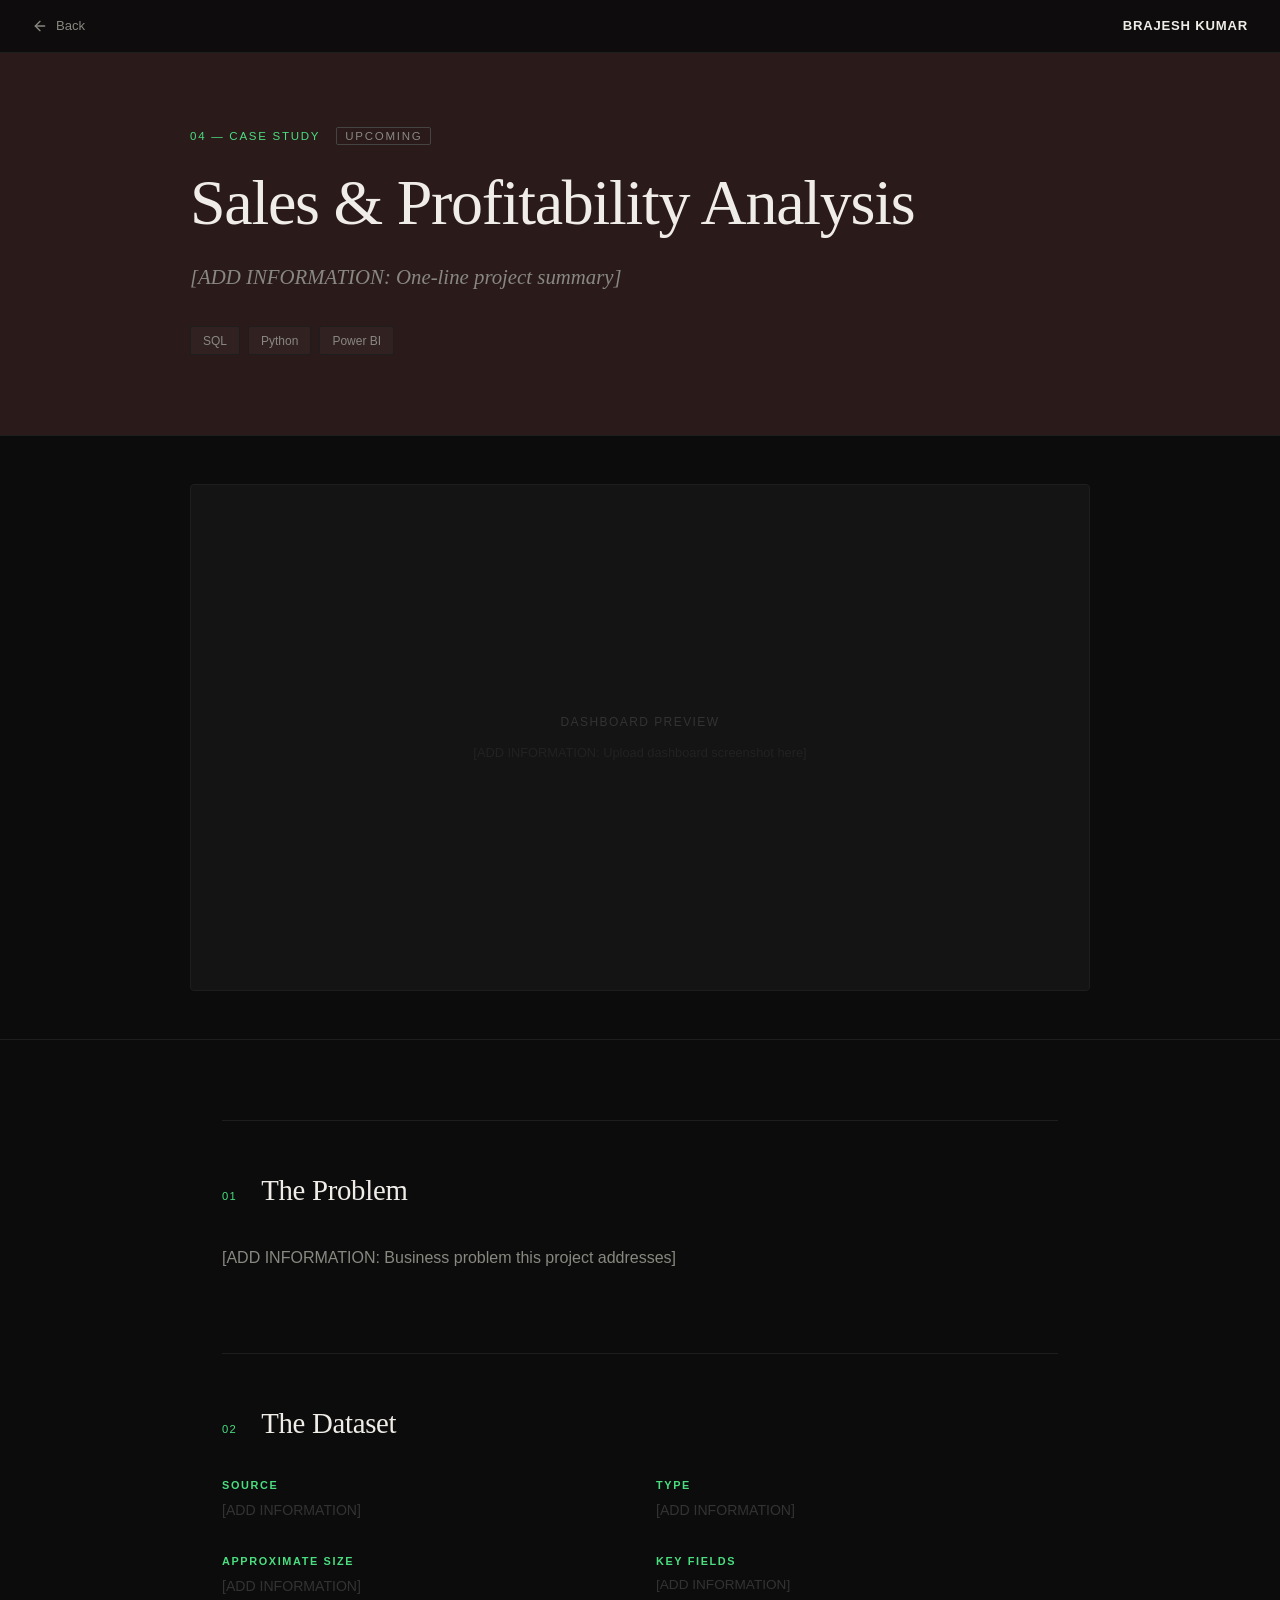
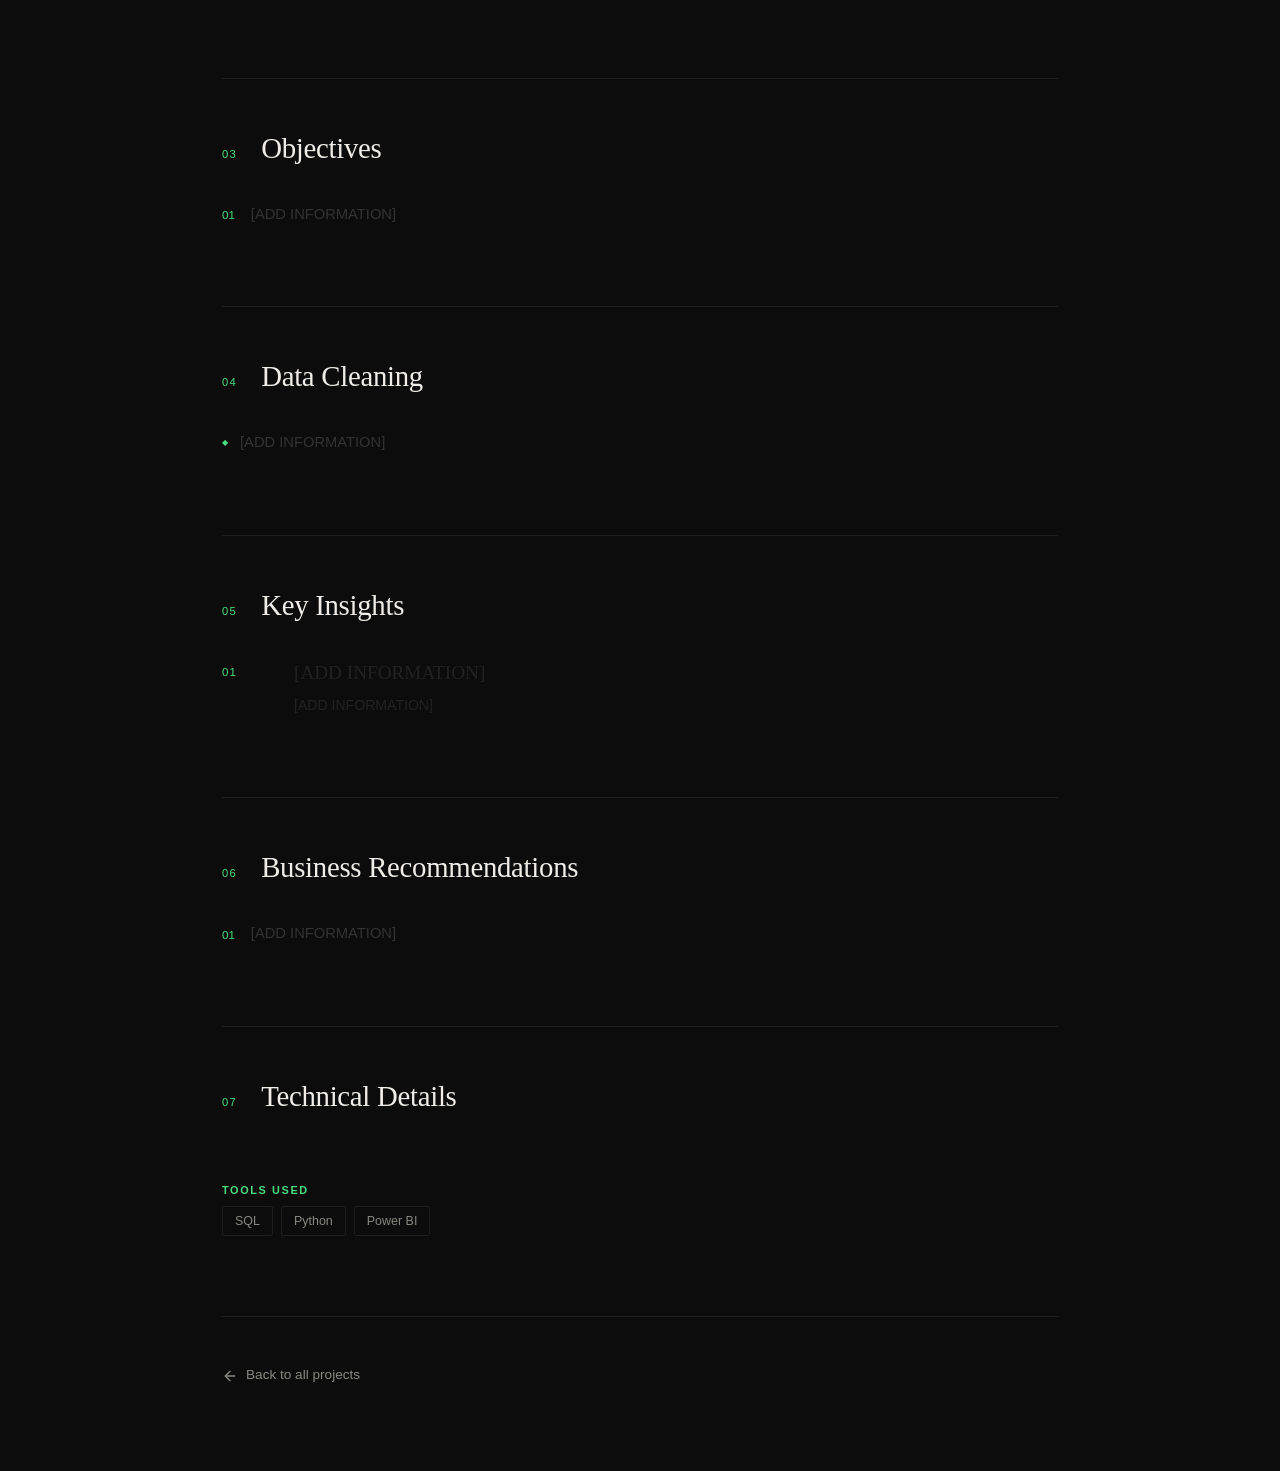
<file: projects/sales-profitability-analysis.html>
<!DOCTYPE html><html lang="en"><head><meta charSet="utf-8"/><meta name="viewport" content="width=device-width, initial-scale=1"/><link rel="stylesheet" href="/_next/static/chunks/0-lsr_di20dsa.css" data-precedence="next"/><link rel="preload" as="script" fetchPriority="low" href="/_next/static/chunks/3s6nzrbk-8mnv.js"/><script src="/_next/static/chunks/19mx3mg6lkumu.js" async=""></script><script src="/_next/static/chunks/4561u0v7ysn3r.js" async=""></script><script src="/_next/static/chunks/33lvy7m3xh_8r.js" async=""></script><script src="/_next/static/chunks/turbopack-0byhzolegmxu2.js" async=""></script><script src="/_next/static/chunks/0h2qsuyze9ds1.js" async="" crossorigin=""></script><script src="/_next/static/chunks/1aw3_o8xskx7m.js" async="" crossorigin=""></script><title>Sales &amp; Profitability Analysis | Brajesh Kumar — Data Analyst</title><meta name="description" content="Breaking down sales performance and margin trends to surface the products and segments driving real profit."/><meta name="author" content="Brajesh Kumar"/><meta name="keywords" content="Data Analyst,SQL,Python,Power BI,Excel,Data Visualization,Business Intelligence,Brajesh Kumar"/><meta name="robots" content="index, follow"/><meta property="og:title" content="Brajesh Kumar | Data Analyst"/><meta property="og:description" content="Turning raw data into actionable insights. SQL · Python · Power BI · Excel"/><meta property="og:locale" content="en_IN"/><meta property="og:type" content="website"/><meta name="twitter:card" content="summary_large_image"/><meta name="twitter:title" content="Brajesh Kumar | Data Analyst"/><meta name="twitter:description" content="Turning raw data into actionable insights. SQL · Python · Power BI · Excel"/><link rel="icon" href="/favicon.ico?favicon.2vob68tjqpejf.ico" sizes="256x256" type="image/x-icon"/><script src="/_next/static/chunks/0cz1d0mv5g_q7.js" noModule=""></script></head><body><div hidden=""><!--$--><!--/$--></div><main style="background:#0c0c0c;min-height:100vh"><div style="position:fixed;top:0;left:0;right:0;z-index:50;padding:1rem 2rem;display:flex;justify-content:space-between;align-items:center;background:rgba(12,12,12,0.9);backdrop-filter:blur(12px);border-bottom:1px solid #1e1e1e"><a style="display:flex;align-items:center;gap:0.5rem;font-family:DM Sans, sans-serif;font-size:0.82rem;color:#888880;text-decoration:none;transition:color 0.2s" href="/"><svg xmlns="http://www.w3.org/2000/svg" width="16" height="16" viewBox="0 0 24 24" fill="none" stroke="currentColor" stroke-width="2" stroke-linecap="round" stroke-linejoin="round" class="lucide lucide-arrow-left" aria-hidden="true"><path d="m12 19-7-7 7-7"></path><path d="M19 12H5"></path></svg>Back</a><span style="font-family:DM Sans, sans-serif;font-size:0.82rem;font-weight:600;color:#f0ede8;letter-spacing:0.06em">BRAJESH KUMAR</span></div><div style="padding:8rem 2rem 5rem;border-bottom:1px solid #1e1e1e;background:#2a1a1a"><div style="max-width:900px;margin:0 auto"><div style="font-family:DM Sans, sans-serif;font-size:0.72rem;font-weight:500;color:#4ade80;letter-spacing:0.15em;text-transform:uppercase;margin-bottom:1.5rem">04<!-- --> — Case Study<span style="margin-left:1rem;border:1px solid #444;padding:0.1rem 0.5rem;border-radius:2px;color:#888880">Upcoming</span></div><h1 style="font-family:Instrument Serif, serif;font-size:clamp(2.5rem, 5vw, 4.5rem);font-weight:400;color:#f0ede8;line-height:1.05;letter-spacing:-0.02em;margin-bottom:1.5rem">Sales &amp; Profitability Analysis</h1><p style="font-family:Instrument Serif, serif;font-size:1.3rem;font-style:italic;color:#888880;line-height:1.6;margin-bottom:2rem;max-width:640px">[ADD INFORMATION: One-line project summary]</p><div style="display:flex;gap:0.5rem;flex-wrap:wrap"><span style="font-family:DM Sans, sans-serif;font-size:0.75rem;font-weight:500;color:#888880;border:1px solid #1e1e1e;background:rgba(255,255,255,0.03);padding:0.3rem 0.75rem;border-radius:2px">SQL</span><span style="font-family:DM Sans, sans-serif;font-size:0.75rem;font-weight:500;color:#888880;border:1px solid #1e1e1e;background:rgba(255,255,255,0.03);padding:0.3rem 0.75rem;border-radius:2px">Python</span><span style="font-family:DM Sans, sans-serif;font-size:0.75rem;font-weight:500;color:#888880;border:1px solid #1e1e1e;background:rgba(255,255,255,0.03);padding:0.3rem 0.75rem;border-radius:2px">Power BI</span></div></div></div><div style="padding:3rem 2rem;border-bottom:1px solid #1e1e1e"><div style="max-width:900px;margin:0 auto"><div style="width:100%;aspect-ratio:16/9;background:#141414;border:1px solid #1e1e1e;border-radius:4px;display:flex;flex-direction:column;align-items:center;justify-content:center;gap:0.75rem"><div style="font-family:DM Sans, sans-serif;font-size:0.75rem;font-weight:500;color:#333;letter-spacing:0.12em;text-transform:uppercase">Dashboard Preview</div><div style="font-family:DM Sans, sans-serif;font-size:0.8rem;color:#222">[ADD INFORMATION: Upload dashboard screenshot here]</div></div></div></div><div style="padding:5rem 2rem;max-width:900px;margin:0 auto"><div style="margin-bottom:5rem;padding-top:3rem;border-top:1px solid #1e1e1e"><div style="display:flex;gap:1.5rem;align-items:baseline;margin-bottom:2rem"><span style="font-family:DM Sans, sans-serif;font-size:0.7rem;font-weight:500;color:#4ade80;letter-spacing:0.12em">01</span><h2 style="font-family:Instrument Serif, serif;font-size:1.8rem;font-weight:400;color:#f0ede8;letter-spacing:-0.01em">The Problem</h2></div><p style="font-family:DM Sans, sans-serif;font-size:1rem;line-height:1.8;color:#888880">[ADD INFORMATION: Business problem this project addresses]</p></div><div style="margin-bottom:5rem;padding-top:3rem;border-top:1px solid #1e1e1e"><div style="display:flex;gap:1.5rem;align-items:baseline;margin-bottom:2rem"><span style="font-family:DM Sans, sans-serif;font-size:0.7rem;font-weight:500;color:#4ade80;letter-spacing:0.12em">02</span><h2 style="font-family:Instrument Serif, serif;font-size:1.8rem;font-weight:400;color:#f0ede8;letter-spacing:-0.01em">The Dataset</h2></div><div style="display:grid;grid-template-columns:1fr 1fr;gap:2rem"><div><div style="font-family:DM Sans, sans-serif;font-size:0.68rem;font-weight:600;color:#4ade80;letter-spacing:0.15em;text-transform:uppercase;margin-bottom:0.35rem">Source</div><div style="font-family:DM Sans, sans-serif;font-size:0.88rem;color:#333;line-height:1.6;margin-top:0.35rem">[ADD INFORMATION]</div></div><div><div style="font-family:DM Sans, sans-serif;font-size:0.68rem;font-weight:600;color:#4ade80;letter-spacing:0.15em;text-transform:uppercase;margin-bottom:0.35rem">Type</div><div style="font-family:DM Sans, sans-serif;font-size:0.88rem;color:#333;line-height:1.6;margin-top:0.35rem">[ADD INFORMATION]</div></div><div><div style="font-family:DM Sans, sans-serif;font-size:0.68rem;font-weight:600;color:#4ade80;letter-spacing:0.15em;text-transform:uppercase;margin-bottom:0.35rem">Approximate Size</div><div style="font-family:DM Sans, sans-serif;font-size:0.88rem;color:#333;line-height:1.6;margin-top:0.35rem">[ADD INFORMATION]</div></div><div><div style="font-family:DM Sans, sans-serif;font-size:0.68rem;font-weight:600;color:#4ade80;letter-spacing:0.15em;text-transform:uppercase;margin-bottom:0.35rem">Key Fields</div><div style="display:flex;flex-direction:column;gap:0.3rem;margin-top:0.35rem"><span style="font-family:DM Sans, sans-serif;font-size:0.85rem;color:#333">[ADD INFORMATION]</span></div></div></div></div><div style="margin-bottom:5rem;padding-top:3rem;border-top:1px solid #1e1e1e"><div style="display:flex;gap:1.5rem;align-items:baseline;margin-bottom:2rem"><span style="font-family:DM Sans, sans-serif;font-size:0.7rem;font-weight:500;color:#4ade80;letter-spacing:0.12em">03</span><h2 style="font-family:Instrument Serif, serif;font-size:1.8rem;font-weight:400;color:#f0ede8;letter-spacing:-0.01em">Objectives</h2></div><ul style="list-style:none;display:flex;flex-direction:column;gap:0.75rem"><li style="display:flex;gap:1rem;align-items:flex-start"><span style="color:#4ade80;font-family:DM Sans, sans-serif;font-size:0.72rem;font-weight:500;margin-top:0.35rem;flex-shrink:0">01</span><span style="font-family:DM Sans, sans-serif;font-size:0.92rem;color:#333;line-height:1.65">[ADD INFORMATION]</span></li></ul></div><div style="margin-bottom:5rem;padding-top:3rem;border-top:1px solid #1e1e1e"><div style="display:flex;gap:1.5rem;align-items:baseline;margin-bottom:2rem"><span style="font-family:DM Sans, sans-serif;font-size:0.7rem;font-weight:500;color:#4ade80;letter-spacing:0.12em">04</span><h2 style="font-family:Instrument Serif, serif;font-size:1.8rem;font-weight:400;color:#f0ede8;letter-spacing:-0.01em">Data Cleaning</h2></div><ul style="list-style:none;display:flex;flex-direction:column;gap:0.6rem"><li style="display:flex;gap:0.75rem;align-items:flex-start"><span style="color:#4ade80;margin-top:0.4rem;flex-shrink:0;font-size:0.5rem">◆</span><span style="font-family:DM Sans, sans-serif;font-size:0.92rem;color:#333;line-height:1.65">[ADD INFORMATION]</span></li></ul></div><div style="margin-bottom:5rem;padding-top:3rem;border-top:1px solid #1e1e1e"><div style="display:flex;gap:1.5rem;align-items:baseline;margin-bottom:2rem"><span style="font-family:DM Sans, sans-serif;font-size:0.7rem;font-weight:500;color:#4ade80;letter-spacing:0.12em">05</span><h2 style="font-family:Instrument Serif, serif;font-size:1.8rem;font-weight:400;color:#f0ede8;letter-spacing:-0.01em">Key Insights</h2></div><div style="display:flex;flex-direction:column;gap:2rem"><div style="display:grid;grid-template-columns:3rem 1fr;gap:1.5rem;align-items:start"><span style="font-family:DM Sans, sans-serif;font-size:0.72rem;font-weight:500;color:#4ade80;letter-spacing:0.1em;padding-top:0.3rem">01</span><div><h4 style="font-family:Instrument Serif, serif;font-size:1.2rem;font-weight:400;color:#222;margin-bottom:0.4rem">[ADD INFORMATION]</h4><p style="font-family:DM Sans, sans-serif;font-size:0.88rem;color:#222;line-height:1.65">[ADD INFORMATION]</p></div></div></div></div><div style="margin-bottom:5rem;padding-top:3rem;border-top:1px solid #1e1e1e"><div style="display:flex;gap:1.5rem;align-items:baseline;margin-bottom:2rem"><span style="font-family:DM Sans, sans-serif;font-size:0.7rem;font-weight:500;color:#4ade80;letter-spacing:0.12em">06</span><h2 style="font-family:Instrument Serif, serif;font-size:1.8rem;font-weight:400;color:#f0ede8;letter-spacing:-0.01em">Business Recommendations</h2></div><ul style="list-style:none;display:flex;flex-direction:column;gap:1rem"><li style="display:flex;gap:1rem;align-items:flex-start"><span style="color:#4ade80;font-family:DM Sans, sans-serif;font-size:0.72rem;font-weight:500;margin-top:0.35rem;flex-shrink:0">01</span><span style="font-family:DM Sans, sans-serif;font-size:0.92rem;color:#333;line-height:1.65">[ADD INFORMATION]</span></li></ul></div><div style="margin-bottom:5rem;padding-top:3rem;border-top:1px solid #1e1e1e"><div style="display:flex;gap:1.5rem;align-items:baseline;margin-bottom:2rem"><span style="font-family:DM Sans, sans-serif;font-size:0.7rem;font-weight:500;color:#4ade80;letter-spacing:0.12em">07</span><h2 style="font-family:Instrument Serif, serif;font-size:1.8rem;font-weight:400;color:#f0ede8;letter-spacing:-0.01em">Technical Details</h2></div><div style="display:flex;gap:1rem;flex-wrap:wrap"></div><div style="margin-top:2rem"><div style="font-family:DM Sans, sans-serif;font-size:0.68rem;font-weight:600;color:#4ade80;letter-spacing:0.15em;text-transform:uppercase;margin-bottom:0.35rem">Tools Used</div><div style="display:flex;gap:0.5rem;flex-wrap:wrap;margin-top:0.5rem"><span style="font-family:DM Sans, sans-serif;font-size:0.78rem;font-weight:500;color:#888880;border:1px solid #1e1e1e;padding:0.3rem 0.75rem;border-radius:2px">SQL</span><span style="font-family:DM Sans, sans-serif;font-size:0.78rem;font-weight:500;color:#888880;border:1px solid #1e1e1e;padding:0.3rem 0.75rem;border-radius:2px">Python</span><span style="font-family:DM Sans, sans-serif;font-size:0.78rem;font-weight:500;color:#888880;border:1px solid #1e1e1e;padding:0.3rem 0.75rem;border-radius:2px">Power BI</span></div></div></div><div style="margin-top:5rem;padding-top:3rem;border-top:1px solid #1e1e1e"><a style="display:inline-flex;align-items:center;gap:0.5rem;font-family:DM Sans, sans-serif;font-size:0.85rem;font-weight:500;color:#888880;text-decoration:none;transition:color 0.2s" href="/#work"><svg xmlns="http://www.w3.org/2000/svg" width="16" height="16" viewBox="0 0 24 24" fill="none" stroke="currentColor" stroke-width="2" stroke-linecap="round" stroke-linejoin="round" class="lucide lucide-arrow-left" aria-hidden="true"><path d="m12 19-7-7 7-7"></path><path d="M19 12H5"></path></svg>Back to all projects</a></div></div></main><!--$--><!--/$--><script src="/_next/static/chunks/3s6nzrbk-8mnv.js" id="_R_" async=""></script><script>(self.__next_f=self.__next_f||[]).push([0])</script><script>self.__next_f.push([1,"1:\"$Sreact.fragment\"\n2:I[39756,[\"/_next/static/chunks/0h2qsuyze9ds1.js\"],\"default\"]\n3:I[37457,[\"/_next/static/chunks/0h2qsuyze9ds1.js\"],\"default\"]\n5:I[97367,[\"/_next/static/chunks/0h2qsuyze9ds1.js\"],\"OutletBoundary\"]\n6:\"$Sreact.suspense\"\n9:I[97367,[\"/_next/static/chunks/0h2qsuyze9ds1.js\"],\"ViewportBoundary\"]\nb:I[97367,[\"/_next/static/chunks/0h2qsuyze9ds1.js\"],\"MetadataBoundary\"]\nd:I[68027,[\"/_next/static/chunks/0h2qsuyze9ds1.js\"],\"default\",1]\n:HL[\"/_next/static/chunks/0-lsr_di20dsa.css\",\"style\"]\n8:X\n0:{\"P\":null,\"c\":[\"\",\"projects\",\"sales-profitability-analysis\"],\"q\":\"\",\"i\":false,\"f\":[[[\"\",{\"children\":[\"projects\",{\"children\":[[\"slug\",\"sales-profitability-analysis\",\"d\",[]],{\"children\":[\"__PAGE__\",{},\"$undefined\",\"$undefined\",4608]},\"$undefined\",\"$undefined\",4608]},\"$undefined\",\"$undefined\",4608]},\"$undefined\",\"$undefined\",4624],[[\"$\",\"$1\",\"c\",{\"children\":[[[\"$\",\"link\",\"0\",{\"rel\":\"stylesheet\",\"href\":\"/_next/static/chunks/0-lsr_di20dsa.css\",\"precedence\":\"next\",\"crossOrigin\":\"$undefined\",\"nonce\":\"$undefined\"}],[\"$\",\"script\",\"script-0\",{\"src\":\"/_next/static/chunks/0h2qsuyze9ds1.js\",\"async\":true,\"nonce\":\"$undefined\"}]],[\"$\",\"html\",null,{\"lang\":\"en\",\"children\":[\"$\",\"body\",null,{\"children\":[\"$\",\"$L2\",null,{\"parallelRouterKey\":\"children\",\"error\":\"$undefined\",\"errorStyles\":\"$undefined\",\"errorScripts\":\"$undefined\",\"template\":[\"$\",\"$L3\",null,{}],\"templateStyles\":\"$undefined\",\"templateScripts\":\"$undefined\",\"notFound\":[[[\"$\",\"title\",null,{\"children\":\"404: This page could not be found.\"}],[\"$\",\"div\",null,{\"style\":{\"fontFamily\":\"system-ui,\\\"Segoe UI\\\",Roboto,Helvetica,Arial,sans-serif,\\\"Apple Color Emoji\\\",\\\"Segoe UI Emoji\\\"\",\"height\":\"100vh\",\"textAlign\":\"center\",\"display\":\"flex\",\"flexDirection\":\"column\",\"alignItems\":\"center\",\"justifyContent\":\"center\"},\"children\":[\"$\",\"div\",null,{\"children\":[[\"$\",\"style\",null,{\"dangerouslySetInnerHTML\":{\"__html\":\"body{color:#000;background:#fff;margin:0}.next-error-h1{border-right:1px solid rgba(0,0,0,.3)}@media (prefers-color-scheme:dark){body{color:#fff;background:#000}.next-error-h1{border-right:1px solid rgba(255,255,255,.3)}}\"}}],[\"$\",\"h1\",null,{\"className\":\"next-error-h1\",\"style\":{\"display\":\"inline-block\",\"margin\":\"0 20px 0 0\",\"padding\":\"0 23px 0 0\",\"fontSize\":24,\"fontWeight\":500,\"verticalAlign\":\"top\",\"lineHeight\":\"49px\"},\"children\":404}],[\"$\",\"div\",null,{\"style\":{\"display\":\"inline-block\"},\"children\":[\"$\",\"h2\",null,{\"style\":{\"fontSize\":14,\"fontWeight\":400,\"lineHeight\":\"49px\",\"margin\":0},\"children\":\"This page could not be found.\"}]}]]}]}]],[]],\"forbidden\":\"$undefined\",\"unauthorized\":\"$undefined\"}]}]}]]}],{\"children\":[[\"$\",\"$1\",\"c\",{\"children\":[null,[\"$\",\"$L2\",null,{\"parallelRouterKey\":\"children\",\"error\":\"$undefined\",\"errorStyles\":\"$undefined\",\"errorScripts\":\"$undefined\",\"template\":[\"$\",\"$L3\",null,{}],\"templateStyles\":\"$undefined\",\"templateScripts\":\"$undefined\",\"notFound\":\"$undefined\",\"forbidden\":\"$undefined\",\"unauthorized\":\"$undefined\"}]]}],{\"children\":[[\"$\",\"$1\",\"c\",{\"children\":[null,[\"$\",\"$L2\",null,{\"parallelRouterKey\":\"children\",\"error\":\"$undefined\",\"errorStyles\":\"$undefined\",\"errorScripts\":\"$undefined\",\"template\":[\"$\",\"$L3\",null,{}],\"templateStyles\":\"$undefined\",\"templateScripts\":\"$undefined\",\"notFound\":\"$undefined\",\"forbidden\":\"$undefined\",\"unauthorized\":\"$undefined\"}]]}],{\"children\":[[\"$\",\"$1\",\"c\",{\"children\":[\"$L4\",[[\"$\",\"script\",\"script-0\",{\"src\":\"/_next/static/chunks/1aw3_o8xskx7m.js\",\"async\":true,\"nonce\":\"$undefined\"}]],[\"$\",\"$L5\",null,{\"children\":[\"$\",\"$6\",null,{\"name\":\"Next.MetadataOutlet\",\"children\":\"$@7\"}]}]]}],{},null,false,null]},null,false,\"$8\"]},null,false,\"$8\"]},null,false,null],[\"$\",\"$1\",\"h\",{\"children\":[null,[\"$\",\"$L9\",null,{\"children\":\"$La\"}],[\"$\",\"div\",null,{\"hidden\":true,\"children\":[\"$\",\"$Lb\",null,{\"children\":[\"$\",\"$6\",null,{\"name\":\"Next.Metadata\",\"children\":\"$Lc\"}]}]}],null]}],false]],\"m\":\"$undefined\",\"G\":[\"$d\",[[\"$\",\"link\",\"0\",{\"rel\":\"stylesheet\",\"href\":\"/_next/static/chunks/0-lsr_di20dsa.css\",\"precedence\":\"next\",\"crossOrigin\":\"$undefined\",\"nonce\":\"$undefined\"}]]],\"S\":true,\"h\":null,\"r\":\"$undefined\",\"s\":\"$undefined\",\"a\":\"$undefined\",\"l\":\"$undefined\",\"p\":\"$undefined\",\"d\":\"$undefined\",\"b\":\"emeKL0Vj4VQZERcqyR2Gs\"}\ne:I[22016,[\"/_next/static/chunks/0h2qsuyze9ds1.js\",\"/_next/static/chunks/1aw3_o8xskx7m.js\"],\"\"]\nf:I[5014,[\"/_next/static/chunks/0h2qsuyze9ds1.js\",\"/_next/static/chunks/1aw3_o8xskx7m.js\"],\"default\"]\n8:C\n4:[\"$\",\"main\",null,{\"style\":{\"background\":\"#0c0c0c\",\"minHeight\":\"100vh\"},\"children\":[[\"$\",\"div\",null,{\"style\":{\"position\":\"fixed\",\"top\":0,\"left\":0,\"right\":0,\"zIndex\":50,\"padding\":\"1rem 2rem\",\"display\":\"flex\",\"justifyContent\":\"space-between\",\"alignItems\":\"center\",\"background\":\"rgba(12,12,12,0.9)\",\"backdropFilter\":\"blur(12px)\",\"borderBottom\":\"1px solid #1e1e1e\"},\"children\":[[\"$\",\"$Le\",null,{\"href\":\"/\",\"style\":{\"display\":\"flex\",\"alignItems\":\"center\",\"gap\":\"0.5rem\",\"fontFamily\":\"DM Sans, sans-serif\",\"fontSize\":\"0.82rem\",\"color\":\"#888880\",\"textDecoration\":\"none\",\"transition\":\"color 0.2s\"},\"children\":[[\"$\",\"$Lf\",null,{\"ref\":\"$undefined\",\"iconNode\":[[\"path\",{\"d\":\"m12 19-7-7 7-7\",\"key\":\"1l729n\"}],[\"path\",{\"d\":\"M19 12H5\",\"key\":\"x3x0zl\"}]],\"className\":\"lucide-arrow-left\",\"size\":16}],\"Back\"]}],[\"$\",\"span\",null,{\"style\":{\"fontFamily\":\"DM Sans, sans-serif\",\"fontSize\":\"0.82rem\",\"fontWeight\":600,\"color\":\"#f0ede8\",\"letterSpacing\":\"0.06em\"},\"children\":\"BRAJESH KUMAR\"}]]}],[\"$\",\"div\",null,{\"style\":{\"padding\":\"8rem 2rem 5rem\",\"borderBottom\":\"1px solid #1e1e1e\",\"background\":\"#2a1a1a\"},\"children\":[\"$\",\"div\",null,{\"style\":{\"maxWidth\":\"900px\",\"margin\":\"0 auto\"},\"children\":[[\"$\",\"div\",null,{\"style\":{\"fontFamily\":\"DM Sans, sans-serif\",\"fontSize\":\"0.72rem\",\"fontWeight\":500,\"color\":\"#4ade80\",\"letterSpacing\":\"0.15em\",\"textTransform\":\"uppercase\",\"marginBottom\":\"1.5rem\"},\"children\":[\"04\",\" — Case Study\",[\"$\",\"span\",null,{\"style\":{\"marginLeft\":\"1rem\",\"border\":\"1px solid #444\",\"padding\":\"0.1rem 0.5rem\",\"borderRadius\":\"2px\",\"color\":\"#888880\"},\"children\":\"Upcoming\"}]]}],[\"$\",\"h1\",null,{\"style\":{\"fontFamily\":\"Instrument Serif, serif\",\"fontSize\":\"clamp(2.5rem, 5vw, 4.5rem)\",\"fontWeight\":400,\"color\":\"#f0ede8\",\"lineHeight\":1.05,\"letterSpacing\":\"-0.02em\",\"marginBottom\":\"1.5rem\"},\"children\":\"Sales \u0026 Profitability Analysis\"}],[\"$\",\"p\",null,{\"style\":{\"fontFamily\":\"Instrument Serif, serif\",\"fontSize\":\"1.3rem\",\"fontStyle\":\"italic\",\"color\":\"#888880\",\"lineHeight\":1.6,\"marginBottom\":\"2rem\",\"maxWidth\":\"640px\"},\"children\":\"[ADD INFORMATION: One-line project summary]\"}],[\"$\",\"div\",null,{\"style\":{\"display\":\"flex\",\"gap\":\"0.5rem\",\"flexWrap\":\"wrap\"},\"children\":[[\"$\",\"span\",\"SQL\",{\"style\":{\"fontFamily\":\"DM Sans, sans-serif\",\"fontSize\":\"0.75rem\",\"fontWeight\":500,\"color\":\"#888880\",\"border\":\"1px solid #1e1e1e\",\"background\":\"rgba(255,255,255,0.03)\",\"padding\":\"0.3rem 0.75rem\",\"borderRadius\":\"2px\"},\"children\":\"SQL\"}],[\"$\",\"span\",\"Python\",{\"style\":{\"fontFamily\":\"DM Sans, sans-serif\",\"fontSize\":\"0.75rem\",\"fontWeight\":500,\"color\":\"#888880\",\"border\":\"1px solid #1e1e1e\",\"background\":\"rgba(255,255,255,0.03)\",\"padding\":\"0.3rem 0.75rem\",\"borderRadius\":\"2px\"},\"children\":\"Python\"}],[\"$\",\"span\",\"Power BI\",{\"style\":{\"fontFamily\":\"DM Sans, sans-serif\",\"fontSize\":\"0.75rem\",\"fontWeight\":500,\"color\":\"#888880\",\"border\":\"1px solid #1e1e1e\",\"background\":\"rgba(255,255,255,0.03)\",\"padding\":\"0.3rem 0.75rem\",\"borderRadius\":\"2px\"},\"children\":\"Power BI\"}]]}]]}]}],[\"$\",\"div\",null,{\"style\":{\"padding\":\"3rem 2rem\",\"borderBottom\":\"1px solid #1e1e1e\"},\"children\":[\"$\",\"div\",null,{\"style\":{\"maxWidth\":\"900px\",\"margin\":\"0 auto\"},\"children\":[\"$\",\"div\",null,{\"style\":{\"width\":\"100%\",\"aspectRatio\":\"16/9\",\"background\":\"#141414\",\"border\":\"1px solid #1e1e1e\",\"borderRadius\":\"4px\",\"display\":\"flex\",\"flexDirection\":\"column\",\"alignItems\":\"center\",\"justifyContent\":\"center\",\"gap\":\"0.75rem\"},\"children\":[[\"$\",\"div\",null,{\"style\":{\"fontFamily\":\"DM Sans, sans-serif\",\"fontSize\":\"0.75rem\",\"fontWeight\":500,\"color\":\"#333\",\"letterSpacing\":\"0.12em\",\"textTransform\":\"uppercase\"},\"children\":\"Dashboard Preview\"}],[\"$\",\"div\",null,{\"style\":{\"fontFamily\":\"DM Sans, sans-serif\",\"fontSize\":\"0.8rem\",\"color\":\"#222\"},\"children\":\"[ADD INFORMATION: Upload dashboard screenshot here]\"}]]}]}]}],[\"$\",\"div\",null,{\"style\":{\"padding\":\"5rem 2rem\",\"maxWidth\":\"900px\",\"margin\":\"0 auto\"},\"children\":[[\"$\",\"div\",null,{\"style\":{\"marginBottom\":\"5rem\",\"paddingTop\":\"3rem\",\"borderTop\":\"1px solid #1e1e1e\"},\"children\":[[\"$\",\"div\",null,{\"style\":{\"display\":\"flex\",\"gap\":\"1.5rem\",\"alignItems\":\"baseline\",\"marginBottom\":\"2rem\"},\"children\":[[\"$\",\"span\",null,{\"style\":{\"fontFamily\":\"DM Sans, sans-serif\",\"fontSize\":\"0.7rem\",\"fontWeight\":500,\"color\":\"#4ade80\",\"letterSpacing\":\"0.12em\"},\"children\":\"01\"}],[\"$\",\"h2\",null,{\"style\":{\"fontFamily\":\"Instrument Serif, serif\",\"fontSize\":\"1.8rem\",\"fontWeight\":400,\"color\":\"#f0ede8\",\"letterSpacing\":\"-0.01em\"},\"children\":\"The Problem\"}]]}],[\"$\",\"p\",null,{\"style\":{\"fontFamily\":\"DM Sans, sans-serif\",\"fontSize\":\"1rem\",\"lineHeight\":1.8,\"color\":\"#888880\"},\"children\":\"[ADD INFORMATION: Business problem this project addresses]\"}]]}],[\"$\",\"div\",null,{\"style\":{\"marginBottom\":\"5rem\",\"paddingTop\":\"3rem\",\"borderTop\":\"1px solid #1e1e1e\"},\"children\":[\"$L10\",\"$L11\"]}],\"$L12\",\"$L13\",\"$L14\",\"$L15\",\"$L16\",\"$L17\"]}]]}]\n10:[\"$\",\"div\",null,{\"style\":{\"display\":\"flex\",\"gap\":\"1.5rem\",\"alignItems\":\"baseline\",\"marginBottom\":\"2rem\"},\"children\":[[\"$\",\"span\",null,{\"style\":{\"fontFamily\":\"DM Sans, sans-serif\",\"fontSize\":\"0.7rem\",\"fontWeight\":500,\"color\":\"#4ade80\",\"letterSpacing\":\"0.12em\"},\"children\":\"02\"}],[\"$\",\"h2\",null,{\"style\":{\"fontFamily\":\"Instrument Serif, serif\",\"fontSize\":\"1.8rem\",\"fontWeight\":400,\"color\":\"#f0ede8\",\"letterSpacing\":\"-0.01em\"},\"children\":\"The Dataset\"}]]}]\n11:[\"$\",\"div\",null,{\"style\":{\"display\":\"grid\",\"gridTemplateColumns\":\"1fr 1fr\",\"gap\":\"2rem\"},\"children\":[[\"$\",\"div\",null,{\"children\":[[\"$\",\"div\",null,{\"style\":{\"fontFamily\":\"DM Sans, sans-serif\",\"fontSize\":\"0.68rem\",\"fontWeight\":600,\"color\":\"#4ade80\",\"letterSpacing\":\"0.15em\",\"textTransform\":\"uppercase\",\"marginBottom\":\"0.35rem\"},\"children\":\"Source\"}],[\"$\",\"div\",null,{\"style\":{\"fontFamily\":\"DM Sans, sans-serif\",\"fontSize\":\"0.88rem\",\"color\":\"#333\",\"lineHeight\":1.6,\"marginTop\":\"0.35rem\"},\"children\":\"[ADD INFORMATION]\"}]]}],[\"$\",\"div\",null,{\"children\":[[\"$\",\"div\",null,{\"style\":{\"fontFamily\":\"DM Sans, sans-serif\",\"fontSize\":\"0.68rem\",\"fontWeight\":600,\"color\":\"#4ade80\",\"letterSpacing\":\"0.15em\",\"textTransform\":\"uppercase\",\"marginBottom\":\"0.35rem\"},\"children\":\"Type\"}],[\"$\",\"div\",null,{\"style\":{\"fontFamily\":\"DM Sans, sans-serif\",\"fontSize\":\"0.88rem\",\"color\":\"#333\",\"lineHeight\":1.6,\"marginTop\":\"0.35rem\"},\"children\":\"[ADD INFORMATION]\"}]]}],[\"$\",\"div\",null,{\"children\":[[\"$\",\"div\",null,{\"style\":{\"fontFamily\":\"DM Sans, sans-serif\",\"fontSize\":\"0.68rem\",\"fontWeight\":600,\"color\":\"#4ade80\",\"letterSpacing\":\"0.15em\",\"textTransform\":\"uppercase\",\"marginBottom\":\"0.35rem\"},\"children\":\"Approximate Size\"}],[\"$\",\"div\",null,{\"style\":{\"fontFamily\":\"DM Sans, sans-serif\",\"fontSize\":\"0.88rem\",\"color\":\"#333\",\"lineHeight\":1.6,\"marginTop\":\"0.35rem\"},\"children\":\"[ADD INFORMATION]\"}]]}],[\"$\",\"div\",null,{\"children\":[[\"$\",\"div\",null,{\"style\":{\"fontFamily\":\"DM Sans, sans-serif\",\"fontSize\":\"0.68rem\",\"fontWeight\":600,\"color\":\"#4ade80\",\"letterSpacing\":\"0.15em\",\"textTransform\":\"uppercase\",\"marginBottom\":\"0.35rem\"},\"children\":\"Key Fields\"}],[\"$\",\"div\",null,{\"style\":{\"display\":\"flex\",\"flexDirection\":\"column\",\"gap\":\"0.3rem\",\"marginTop\":\"0.35rem\"},\"children\":[[\"$\",\"span\",\"0\",{\"style\":{\"fontFamily\":\"DM Sans, sans-serif\",\"fontSize\":\"0.85rem\",\"color\":\"#333\"},\"children\":\"[ADD INFORMATION]\"}]]}]]}]]}]\n12:[\"$\",\"div\",null,{\"style\":{\"marginBottom\":\"5rem\",\"paddingTop\":\"3rem\",\"borderTop\":\"1px solid #1e1e1e\"},\"children\":[[\"$\",\"div\",null,{\"style\":{\"display\":\"flex\",\"gap\":\"1.5rem\",\"alignItems\":\"baseline\",\"marginBottom\":\"2rem\"},\"children\":[[\"$\",\"span\",null,{\"style\":{\"fontFamily\":\"DM Sans, sans-serif\",\"fontSize\":\"0.7rem\",\"fontWeight\":500,\"color\":\"#4ade80\",\"letterSpacing\":\"0.12em\"},\"children\":\"03\"}],[\"$\",\"h2\",null,{\"style\":{\"fontFamily\":\"Instrument Serif, serif\",\"fontSize\":\"1.8rem\",\"fontWeight\":400,\"color\":\"#f0ede8\",\"letterSpacing\":\"-0.01em\"},\"children\":\"Objectives\"}]]}],[\"$\",\"ul\",null,{\"style\":{\"listStyle\":\"none\",\"display\":\"flex\",\"flexDirection\":\"column\",\"gap\":\"0.75rem\"},\"children\":[[\"$\",\"li\",\"0\",{\"style\":{\"display\":\"flex\",\"gap\":\"1rem\",\"alignItems\":\"flex-start\"},\"children\":[[\"$\",\"span\",null,{\"style\":{\"color\":\"#4ade80\",\"fontFamily\":\"DM Sans, sans-serif\",\"fontSize\":\"0.72rem\",\"fontWeight\":500,\"marginTop\":\"0.35rem\",\"flexShrink\":0},\"children\":\"01\"}],[\"$\",\"span\",null,{\"style\":{\"fontFamily\":\"DM Sans, sans-serif\",\"fontSize\":\"0.92rem\",\"color\":\"#333\",\"lineHeight\":1.65},\"children\":\"[ADD INFORMATION]\"}]]}]]}]]}]\n13:[\"$\",\"div\",null,{\"style\":{\"marginBottom\":\"5rem\",\"paddingTop\":\"3rem\",\"borderTop\":\"1px solid #1e1e1e\"},\"children\":[[\"$\",\"div\",null,{\"style\":{\"display\":\"flex\",\"gap\":\"1.5rem\",\"alignItems\":\"baseline\",\"marginBottom\":\"2rem\"},\"children\":[[\"$\",\"span\",null,{\"style\":{\"fontFamily\":\"DM Sans, sans-serif\",\"fontSize\":\"0.7rem\",\"fontWeight\":500,\"color\":\"#4ade80\",\"letterSpacing\":\"0.12em\"},\"children\":\"04\"}],[\"$\",\"h2\",null,{\"style\":{\"fontFamily\":\"Instrument Serif, serif\",\"fontSize\":\"1.8rem\",\"fontWeight\":400,\"color\":\"#f0ede8\",\"letterSpacing\":\"-0.01em\"},\"children\":\"Data Cleaning\"}]]}],[\"$\",\"ul\",null,{\"style\":{\"listStyle\":\"none\",\"display\":\"flex\",\"flexDirection\":\"column\",\"gap\":\"0.6rem\"},\"children\":[[\"$\",\"li\",\"0\",{\"style\":{\"display\":\"flex\",\"gap\":\"0.75rem\",\"alignItems\":\"flex-start\"},\"children\":[[\"$\",\"span\",null,{\"style\":{\"color\":\"#4ade80\",\"marginTop\":\"0.4rem\",\"flexShrink\":0,\"fontSize\":\"0.5rem\"},\"children\":\"◆\"}],[\"$\",\"span\",null,{\"style\":{\"fontFamily\":\"DM Sans, sans-serif\",\"fontSize\":\"0.92rem\",\"color\":\"#333\",\"lineHeight\":1.65},\"children\":\"[ADD INFORMATION]\"}]]}]]}]]}]\n14:[\"$\",\"div\",null,{\"style\":{\"marginBottom\":\"5rem\",\"paddingTop\":\"3rem\",\"borderTop\":\"1px solid #1e1e1e\"},\"children\":[[\"$\",\"div\",null,{\"style\":{\"display\":\"flex\",\"gap\":\"1.5rem\",\"alignItems\":\"baseline\",\"marginBottom\":\"2rem\"},\"children\":[[\"$\",\"span\",null,{\"style\":{\"fontFamily\":\"DM Sans, sans-serif\",\"fontSize\":\"0.7rem\",\"fontWeight\":500,\"color\":\"#4ade80\",\"letterSpacing\":\"0.12em\"},\"children\":\"05\"}],[\"$\",\"h2\",null,{\"style\":{\"fontFamily\":\"Instrument Serif, serif\",\"fontSize\":\"1.8rem\",\"fontWeight\":400,\"color\":\"#f0ede8\",\"letterSpacing\":\"-0.01em\"},\"children\":\"Key Insights\"}]]}],[\"$\",\"div\",null,{\"style\":{\"display\":\"flex\",\"flexDirection\":\"column\",\"gap\":\"2rem\"},\"children\":[[\"$\",\"div\",\"01\",{\"style\":{\"display\":\"grid\",\"gridTemplateColumns\":\"3rem 1fr\",\"gap\":\"1.5rem\",\"alignItems\":\"start\"},\"children\":[[\"$\",\"span\",null,{\"style\":{\"fontFamily\":\"DM Sans, sans-serif\",\"fontSize\":\"0.72rem\",\"fontWeight\":500,\"color\":\"#4ade80\",\"letterSpacing\":\"0.1em\",\"paddingTop\":\"0.3rem\"},\"children\":\"01\"}],[\"$\",\"div\",null,{\"children\":[[\"$\",\"h4\",null,{\"style\":{\"fontFamily\":\"Instrument Serif, serif\",\"fontSize\":\"1.2rem\",\"fontWeight\":400,\"color\":\"#222\",\"marginBottom\":\"0.4rem\"},\"children\":\"[ADD INFORMATION]\"}],[\"$\",\"p\",null,{\"style\":{\"fontFamily\":\"DM Sans, sans-serif\",\"fontSize\":\"0.88rem\",\"color\":\"#222\",\"lineHeight\":1.65},\"children\":\"[ADD INFORMATION]\"}]]}]]}]]}]]}]\n15:[\"$\",\"div\",null,{\"style\":{\"marginBottom\":\"5rem\",\"paddingTop\":\"3rem\",\"borderTop\":\"1px solid #1e1e1e\"},\"children\":[[\"$\",\"div\",null,{\"style\":{\"display\":\"flex\",\"gap\":\"1.5rem\",\"alignItems\":\"baseline\",\"marginBottom\":\"2rem\"},\"children\":[[\"$\",\"span\",null,{\"style\":{\"fontFamily\":\"DM Sans, sans-serif\",\"fontSize\":\"0.7rem\",\"fontWeight\":500,\"color\":\"#4ade80\",\"letterSpacing\":\"0.12em\"},\"children\":\"06\"}],[\"$\",\"h2\",null,{\"style\":{\"fontFamily\":\"Instrument Serif, serif\",\"fontSize\":\"1.8rem\",\"fontWeight\":400,\"color\":\"#f0ede8\",\"letterSpacing\":\"-0.01em\"},\"children\":\"Business Recommendations\"}]]}],[\"$\",\"ul\",null,{\"style\":{\"listStyle\":\"none\",\"display\":\"flex\",\"flexDirection\":\"column\",\"gap\":\"1rem\"},\"children\":[[\"$\",\"li\",\"0\",{\"style\":{\"display\":\"flex\",\"gap\":\"1rem\",\"alignItems\":\"flex-start\"},\"children\":[[\"$\",\"span\",null,{\"style\":{\"color\":\"#4ade80\",\"fontFamily\":\"DM Sans, sans-serif\",\"fontSize\":\"0.72rem\",\"fontWeight\":500,\"marginTop\":\"0.35rem\",\"flexShrink\":0},\"children\":\"01\"}],[\"$\",\"span\",null,{\"style\":{\"fontFamily\":\"DM Sans, sans-serif\",\"fontSize\":\"0.92rem\",\"color\":\"#333\",\"lineHeight\":1.65},\"children\":\"[ADD INFORMATION]\"}]]}]]}]]}]\n16:[\"$\",\"div\",null,{\"style\":{\"marginBottom\":\"5rem\",\"paddingTop\":\"3rem\",\"borderTop\":\"1px solid #1e1e1e\"},\"children\":[[\"$\",\"div\",null,{\"style\":{\"display\":\"flex\",\"gap\":\"1.5rem\",\"alignItems\":\"baseline\",\"marginBottom\":\"2rem\"},\"children\":[[\"$\",\"span\",null,{\"style\":{\"fontFamily\":\"DM Sans, sans-serif\",\"fontSize\":\"0.7rem\",\"fontWeight\":500,\"color\":\"#4ade80\",\"letterSpacing\":\"0.12em\"},\"children\":\"07\"}],[\"$\",\"h2\",null,{\"style\":{\"fontFamily\":\"Instrument Serif, serif\",\"fontSize\":\"1.8rem\",\"fontWeight\":400,\"color\":\"#f0ede8\",\"letterSpacing\":\"-0.01em\"},\"children\":\"Technical Details\"}]]}],[[\"$\",\"div\",null,{\"style\":{\"display\":\"flex\",\"gap\":\"1rem\",\"flexWrap\":\"wrap\"},\"children\":[null,null]}],[\"$\",\"div\",null,{\"style\":{\"marginTop\":\"2rem\"},\"children\":[[\"$\",\"div\",null,{\"style\":{\"fontFamily\":\"DM Sans, sans-serif\",\"fontSize\":\"0.68rem\",\"fontWeight\":600,\"color\":\"#4ade80\",\"letterSpacing\":\"0.15em\",\"textTransform\":\"uppercase\",\"marginBottom\":\"0.35rem\"},\"children\":\"Tools Used\"}],[\"$\",\"div\",null,{\"style\":{\"display\":\"flex\",\"gap\":\"0.5rem\",\"flexWrap\":\"wrap\",\"marginTop\":\"0.5rem\"},\"children\":[[\"$\",\"span\",\"SQL\",{\"style\":{\"fontFamily\":\"DM Sans, sans-serif\",\"fontSize\":\"0.78rem\",\"fontWeight\":500,\"color\":\"#888880\",\"border\":\"1px solid #1e1e1e\",\"padding\":\"0.3rem 0.75rem\",\"borderRadius\":\"2px\"},\"children\":\"SQL\"}],[\"$\",\"span\",\"Python\",{\"style\":{\"fontFamily\":\"DM Sans, sans-serif\",\"fontSize\":\"0.78rem\",\"fontWeight\":500,\"color\":\"#888880\",\"border\":\"1px solid #1e1e1e\",\"padding\":\"0.3rem 0.75rem\",\"borderRadius\":\"2px\"},\"children\":\"Python\"}],[\"$\",\"span\",\"Power BI\",{\"style\":{\"fontFamily\":\"DM Sans, sans-serif\",\"fontSize\":\"0.78rem\",\"fontWeight\":500,\"color\":\"#888880\",\"border\":\"1px solid #1e1e1e\",\"padding\":\"0.3rem 0.75rem\",\"borderRadius\":\"2px\"},\"children\":\"Power BI\"}]]}]]}]]]}]\n17:[\"$\",\"div\",null,{\"style\":{\"marginTop\":\"5rem\",\"paddingTop\":\"3rem\",\"borderTop\":\"1px solid #1e1e1e\"},\"children\":[\"$\",\"$Le\",null,{\"href\":\"/#work\",\"style\":{\"display\":\"inline-flex\",\"alignItems\":\"center\",\"gap\":\"0.5rem\",\"fontFamily\":\"DM Sans, sans-serif\",\"fontSize\":\"0.85rem\",\"fontWeight\":500,\"color\":\"#888880\",\"textDecoration\":\"none\",\"transition\":\"color 0.2s\"},\"children\":[[\"$\",\"$Lf\",null,{\"ref\":\"$undefined\",\"iconNode\":\"$4:props:children:0:props:children:0:props:children:0:props:iconNode\",\"className\":\"lucide-arrow-left\",\"size\":16}],\"Back to all projects\"]}]}]\na:[[\"$\",\"meta\",\"0\",{\"charSet\":\"utf-8\"}],[\"$\",\"meta\",\"1\",{\"name\":\"viewport\",\"content\":\"width=device-width, initial-scale=1\"}]]\n18:I[27201,[\"/_next/static/chunks/0h2qsuyze9ds1.js\"],\"IconMark\"]\n7:null\nc:[[\"$\",\"title\",\"0\",{\"children\":\"Sales \u0026 Profitability Analysis | Brajesh Kumar — Data Analyst\"}],[\"$\",\"meta\",\"1\",{\"name\":\"description\",\"content\":\"Breaking down sales performance and margin trends to surface the products and segments driving real profit.\"}],[\"$\",\"meta\",\"2\",{\"name\":\"author\",\"content\":\"Brajesh Kumar\"}],[\"$\",\"meta\",\"3\",{\"name\":\"keywords\",\"content\":\"Data Analyst,SQL,Python,Power BI,Excel,Data Visualization,Business Intelligence,Brajesh Kumar\"}],[\"$\",\"meta\",\"4\",{\"name\":\"robots\",\"content\":\"index, follow\"}],[\"$\",\"meta\",\"5\",{\"property\":\"og:title\",\"content\":\"Brajesh Kumar | Data Analyst\"}],[\"$\",\"meta\",\"6\",{\"property\":\"og:description\",\"content\":\"Turning raw data into actionable insights. SQL · Python · Power BI · Excel\"}],[\"$\",\"meta\",\"7\",{\"property\":\"og:locale\",\"content\":\"en_IN\"}],[\"$\",\"meta\",\"8\",{\"property\":\"og:type\",\"content\":\"website\"}],[\"$\",\"meta\",\"9\",{\"name\":\"twitter:card\",\"content\":\"summary_large_image\"}],[\"$\",\"meta\",\"10\",{\"name\":\"twitter:title\",\"content\":\"Brajesh Kumar | Data Analyst\"}],[\"$\",\"meta\",\"11\",{\"name\":\"twitter:description\",\"content\":\"Turning raw data into actionable insights. SQL · Python · Power BI · Excel\"}],[\"$\",\"link\",\"12\",{\"rel\":\"icon\",\"href\":\"/favicon.ico?favicon.2vob68tjqpejf.ico\",\"sizes\":\"256x256\",\"type\":\"image/x-icon\"}],[\"$\",\"$L18\",\"13\",{}]]\n"])</script></body></html>
</file>
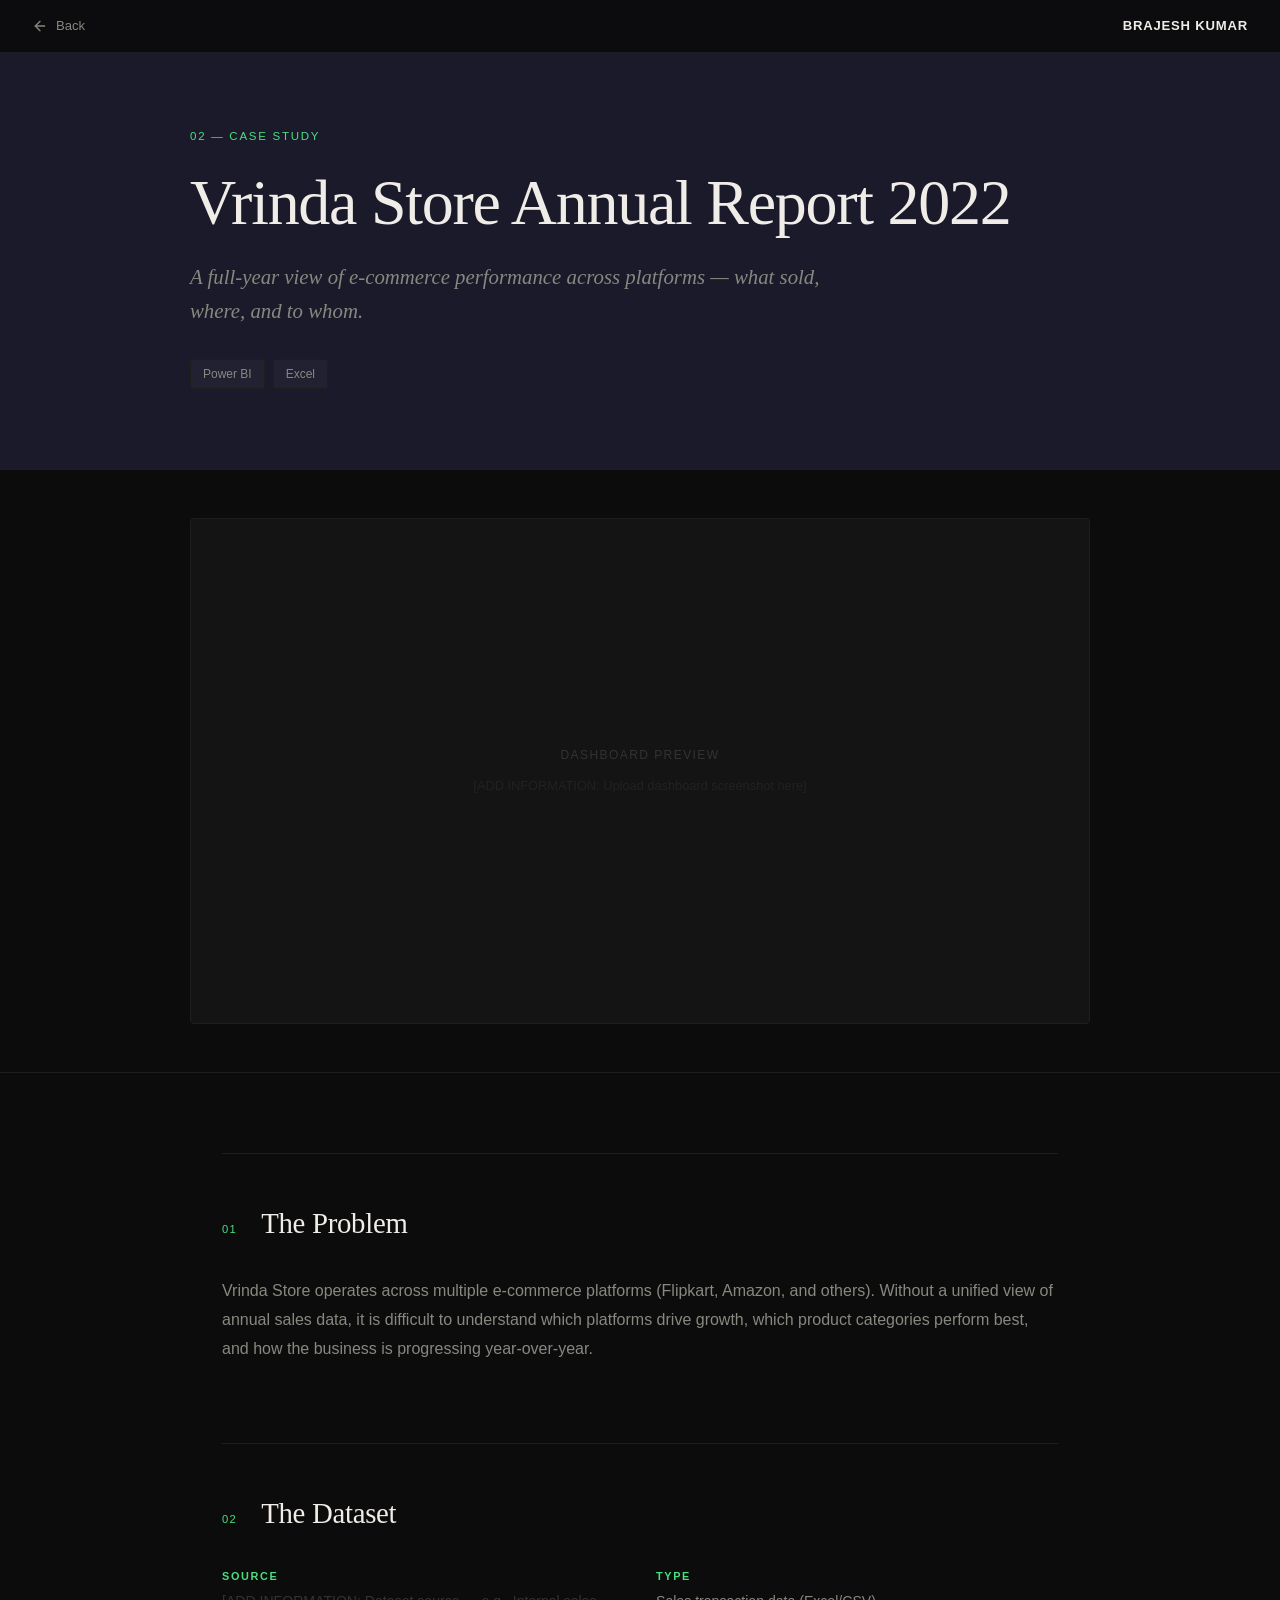
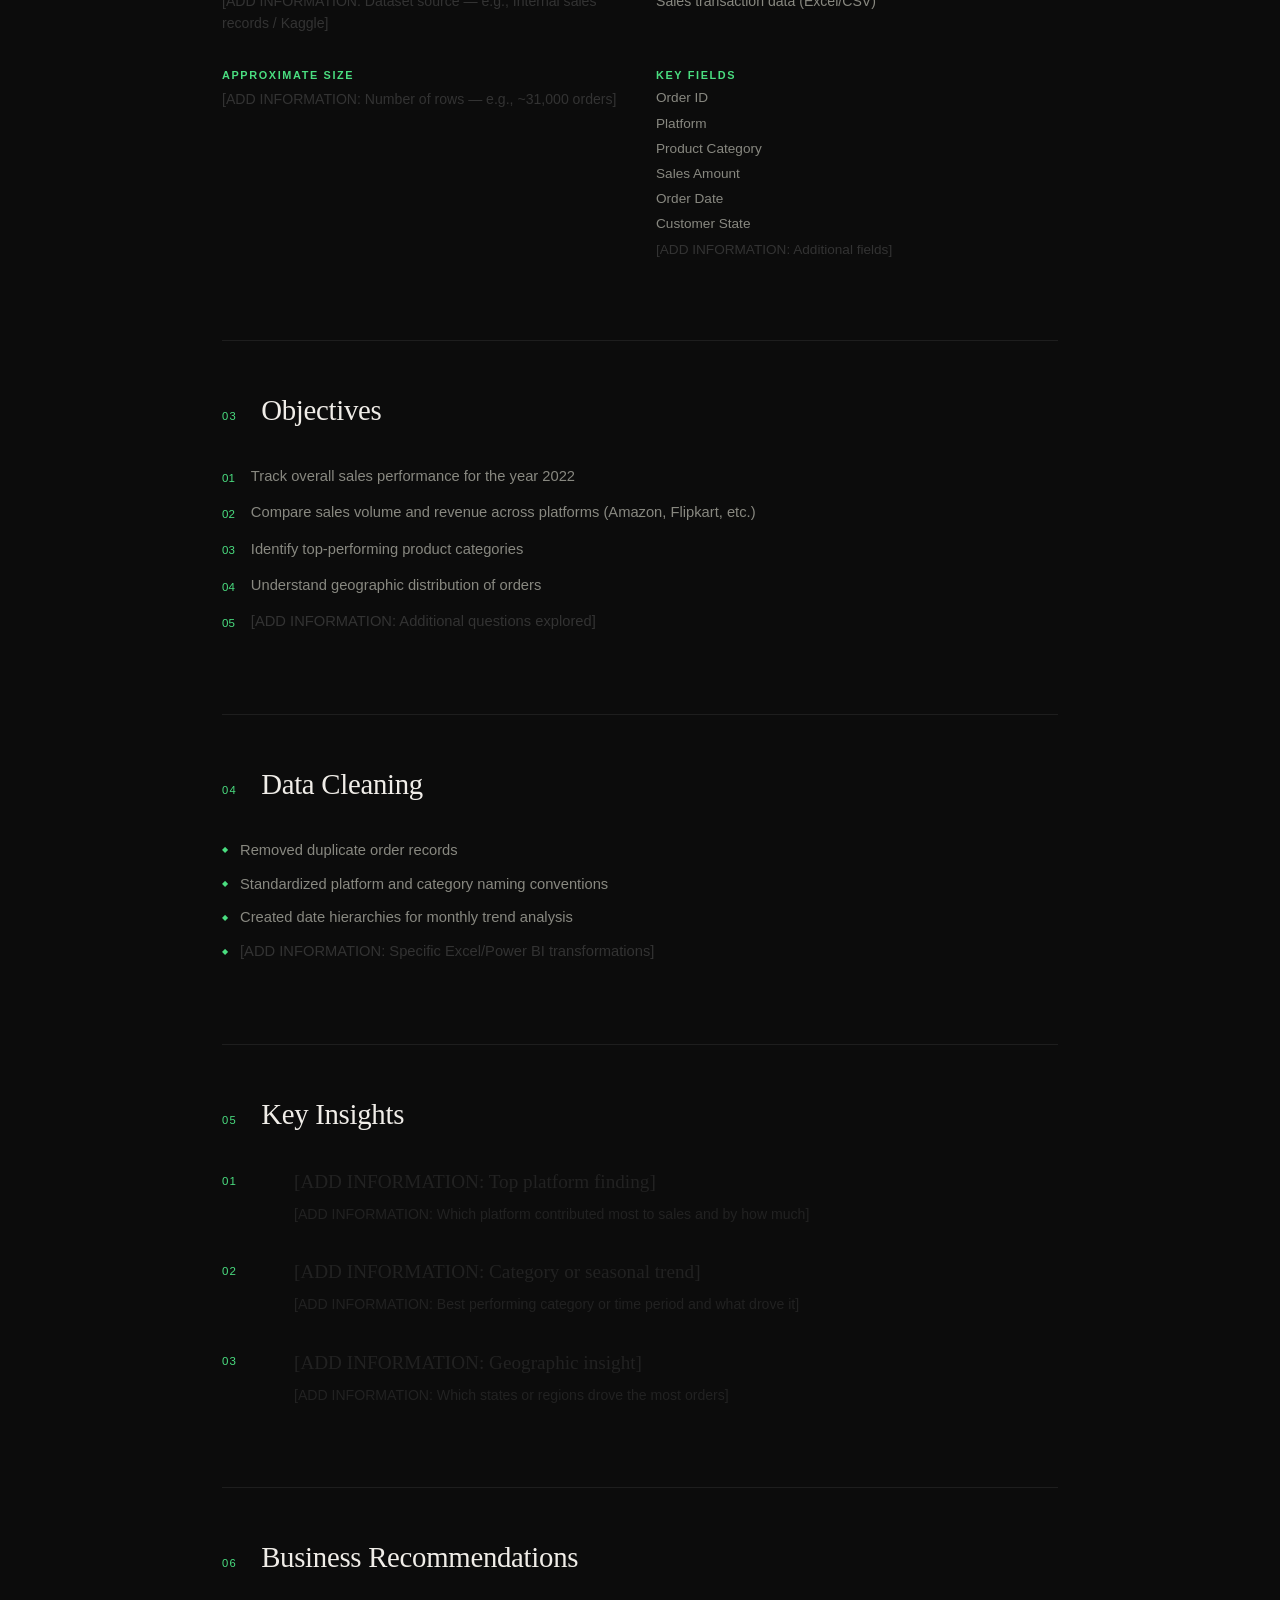
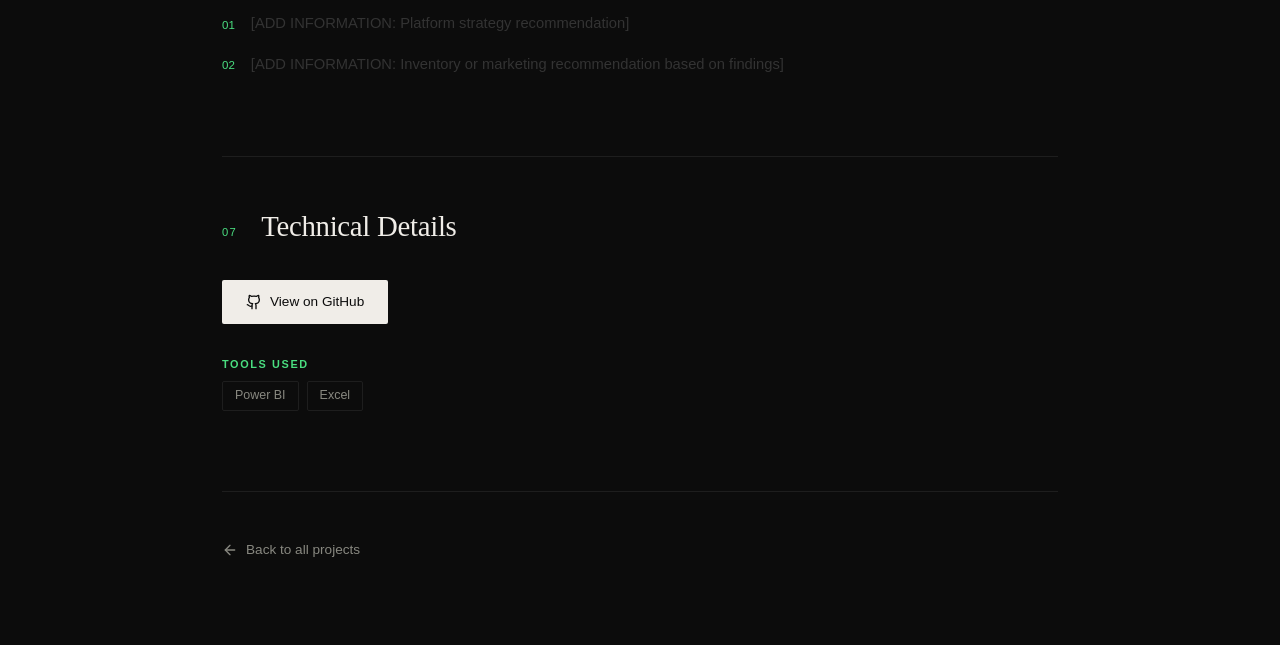
<file: projects/vrinda-store-annual-report.html>
<!DOCTYPE html><html lang="en"><head><meta charSet="utf-8"/><meta name="viewport" content="width=device-width, initial-scale=1"/><link rel="stylesheet" href="/_next/static/chunks/0-lsr_di20dsa.css" data-precedence="next"/><link rel="preload" as="script" fetchPriority="low" href="/_next/static/chunks/3s6nzrbk-8mnv.js"/><script src="/_next/static/chunks/19mx3mg6lkumu.js" async=""></script><script src="/_next/static/chunks/4561u0v7ysn3r.js" async=""></script><script src="/_next/static/chunks/33lvy7m3xh_8r.js" async=""></script><script src="/_next/static/chunks/turbopack-0byhzolegmxu2.js" async=""></script><script src="/_next/static/chunks/0h2qsuyze9ds1.js" async="" crossorigin=""></script><script src="/_next/static/chunks/1aw3_o8xskx7m.js" async="" crossorigin=""></script><title>Vrinda Store Annual Report 2022 | Brajesh Kumar — Data Analyst</title><meta name="description" content="Analyzing e-commerce sales performance across multiple platforms including Flipkart and Amazon."/><meta name="author" content="Brajesh Kumar"/><meta name="keywords" content="Data Analyst,SQL,Python,Power BI,Excel,Data Visualization,Business Intelligence,Brajesh Kumar"/><meta name="robots" content="index, follow"/><meta property="og:title" content="Brajesh Kumar | Data Analyst"/><meta property="og:description" content="Turning raw data into actionable insights. SQL · Python · Power BI · Excel"/><meta property="og:locale" content="en_IN"/><meta property="og:type" content="website"/><meta name="twitter:card" content="summary_large_image"/><meta name="twitter:title" content="Brajesh Kumar | Data Analyst"/><meta name="twitter:description" content="Turning raw data into actionable insights. SQL · Python · Power BI · Excel"/><link rel="icon" href="/favicon.ico?favicon.2vob68tjqpejf.ico" sizes="256x256" type="image/x-icon"/><script src="/_next/static/chunks/0cz1d0mv5g_q7.js" noModule=""></script></head><body><div hidden=""><!--$--><!--/$--></div><main style="background:#0c0c0c;min-height:100vh"><div style="position:fixed;top:0;left:0;right:0;z-index:50;padding:1rem 2rem;display:flex;justify-content:space-between;align-items:center;background:rgba(12,12,12,0.9);backdrop-filter:blur(12px);border-bottom:1px solid #1e1e1e"><a style="display:flex;align-items:center;gap:0.5rem;font-family:DM Sans, sans-serif;font-size:0.82rem;color:#888880;text-decoration:none;transition:color 0.2s" href="/"><svg xmlns="http://www.w3.org/2000/svg" width="16" height="16" viewBox="0 0 24 24" fill="none" stroke="currentColor" stroke-width="2" stroke-linecap="round" stroke-linejoin="round" class="lucide lucide-arrow-left" aria-hidden="true"><path d="m12 19-7-7 7-7"></path><path d="M19 12H5"></path></svg>Back</a><span style="font-family:DM Sans, sans-serif;font-size:0.82rem;font-weight:600;color:#f0ede8;letter-spacing:0.06em">BRAJESH KUMAR</span></div><div style="padding:8rem 2rem 5rem;border-bottom:1px solid #1e1e1e;background:#1a1a2a"><div style="max-width:900px;margin:0 auto"><div style="font-family:DM Sans, sans-serif;font-size:0.72rem;font-weight:500;color:#4ade80;letter-spacing:0.15em;text-transform:uppercase;margin-bottom:1.5rem">02<!-- --> — Case Study</div><h1 style="font-family:Instrument Serif, serif;font-size:clamp(2.5rem, 5vw, 4.5rem);font-weight:400;color:#f0ede8;line-height:1.05;letter-spacing:-0.02em;margin-bottom:1.5rem">Vrinda Store Annual Report 2022</h1><p style="font-family:Instrument Serif, serif;font-size:1.3rem;font-style:italic;color:#888880;line-height:1.6;margin-bottom:2rem;max-width:640px">A full-year view of e-commerce performance across platforms — what sold, where, and to whom.</p><div style="display:flex;gap:0.5rem;flex-wrap:wrap"><span style="font-family:DM Sans, sans-serif;font-size:0.75rem;font-weight:500;color:#888880;border:1px solid #1e1e1e;background:rgba(255,255,255,0.03);padding:0.3rem 0.75rem;border-radius:2px">Power BI</span><span style="font-family:DM Sans, sans-serif;font-size:0.75rem;font-weight:500;color:#888880;border:1px solid #1e1e1e;background:rgba(255,255,255,0.03);padding:0.3rem 0.75rem;border-radius:2px">Excel</span></div></div></div><div style="padding:3rem 2rem;border-bottom:1px solid #1e1e1e"><div style="max-width:900px;margin:0 auto"><div style="width:100%;aspect-ratio:16/9;background:#141414;border:1px solid #1e1e1e;border-radius:4px;display:flex;flex-direction:column;align-items:center;justify-content:center;gap:0.75rem"><div style="font-family:DM Sans, sans-serif;font-size:0.75rem;font-weight:500;color:#333;letter-spacing:0.12em;text-transform:uppercase">Dashboard Preview</div><div style="font-family:DM Sans, sans-serif;font-size:0.8rem;color:#222">[ADD INFORMATION: Upload dashboard screenshot here]</div></div></div></div><div style="padding:5rem 2rem;max-width:900px;margin:0 auto"><div style="margin-bottom:5rem;padding-top:3rem;border-top:1px solid #1e1e1e"><div style="display:flex;gap:1.5rem;align-items:baseline;margin-bottom:2rem"><span style="font-family:DM Sans, sans-serif;font-size:0.7rem;font-weight:500;color:#4ade80;letter-spacing:0.12em">01</span><h2 style="font-family:Instrument Serif, serif;font-size:1.8rem;font-weight:400;color:#f0ede8;letter-spacing:-0.01em">The Problem</h2></div><p style="font-family:DM Sans, sans-serif;font-size:1rem;line-height:1.8;color:#888880">Vrinda Store operates across multiple e-commerce platforms (Flipkart, Amazon, and others). Without a unified view of annual sales data, it is difficult to understand which platforms drive growth, which product categories perform best, and how the business is progressing year-over-year.</p></div><div style="margin-bottom:5rem;padding-top:3rem;border-top:1px solid #1e1e1e"><div style="display:flex;gap:1.5rem;align-items:baseline;margin-bottom:2rem"><span style="font-family:DM Sans, sans-serif;font-size:0.7rem;font-weight:500;color:#4ade80;letter-spacing:0.12em">02</span><h2 style="font-family:Instrument Serif, serif;font-size:1.8rem;font-weight:400;color:#f0ede8;letter-spacing:-0.01em">The Dataset</h2></div><div style="display:grid;grid-template-columns:1fr 1fr;gap:2rem"><div><div style="font-family:DM Sans, sans-serif;font-size:0.68rem;font-weight:600;color:#4ade80;letter-spacing:0.15em;text-transform:uppercase;margin-bottom:0.35rem">Source</div><div style="font-family:DM Sans, sans-serif;font-size:0.88rem;color:#333;line-height:1.6;margin-top:0.35rem">[ADD INFORMATION: Dataset source — e.g., Internal sales records / Kaggle]</div></div><div><div style="font-family:DM Sans, sans-serif;font-size:0.68rem;font-weight:600;color:#4ade80;letter-spacing:0.15em;text-transform:uppercase;margin-bottom:0.35rem">Type</div><div style="font-family:DM Sans, sans-serif;font-size:0.88rem;color:#888880;line-height:1.6;margin-top:0.35rem">Sales transaction data (Excel/CSV)</div></div><div><div style="font-family:DM Sans, sans-serif;font-size:0.68rem;font-weight:600;color:#4ade80;letter-spacing:0.15em;text-transform:uppercase;margin-bottom:0.35rem">Approximate Size</div><div style="font-family:DM Sans, sans-serif;font-size:0.88rem;color:#333;line-height:1.6;margin-top:0.35rem">[ADD INFORMATION: Number of rows — e.g., ~31,000 orders]</div></div><div><div style="font-family:DM Sans, sans-serif;font-size:0.68rem;font-weight:600;color:#4ade80;letter-spacing:0.15em;text-transform:uppercase;margin-bottom:0.35rem">Key Fields</div><div style="display:flex;flex-direction:column;gap:0.3rem;margin-top:0.35rem"><span style="font-family:DM Sans, sans-serif;font-size:0.85rem;color:#888880">Order ID</span><span style="font-family:DM Sans, sans-serif;font-size:0.85rem;color:#888880">Platform</span><span style="font-family:DM Sans, sans-serif;font-size:0.85rem;color:#888880">Product Category</span><span style="font-family:DM Sans, sans-serif;font-size:0.85rem;color:#888880">Sales Amount</span><span style="font-family:DM Sans, sans-serif;font-size:0.85rem;color:#888880">Order Date</span><span style="font-family:DM Sans, sans-serif;font-size:0.85rem;color:#888880">Customer State</span><span style="font-family:DM Sans, sans-serif;font-size:0.85rem;color:#333">[ADD INFORMATION: Additional fields]</span></div></div></div></div><div style="margin-bottom:5rem;padding-top:3rem;border-top:1px solid #1e1e1e"><div style="display:flex;gap:1.5rem;align-items:baseline;margin-bottom:2rem"><span style="font-family:DM Sans, sans-serif;font-size:0.7rem;font-weight:500;color:#4ade80;letter-spacing:0.12em">03</span><h2 style="font-family:Instrument Serif, serif;font-size:1.8rem;font-weight:400;color:#f0ede8;letter-spacing:-0.01em">Objectives</h2></div><ul style="list-style:none;display:flex;flex-direction:column;gap:0.75rem"><li style="display:flex;gap:1rem;align-items:flex-start"><span style="color:#4ade80;font-family:DM Sans, sans-serif;font-size:0.72rem;font-weight:500;margin-top:0.35rem;flex-shrink:0">01</span><span style="font-family:DM Sans, sans-serif;font-size:0.92rem;color:#888880;line-height:1.65">Track overall sales performance for the year 2022</span></li><li style="display:flex;gap:1rem;align-items:flex-start"><span style="color:#4ade80;font-family:DM Sans, sans-serif;font-size:0.72rem;font-weight:500;margin-top:0.35rem;flex-shrink:0">02</span><span style="font-family:DM Sans, sans-serif;font-size:0.92rem;color:#888880;line-height:1.65">Compare sales volume and revenue across platforms (Amazon, Flipkart, etc.)</span></li><li style="display:flex;gap:1rem;align-items:flex-start"><span style="color:#4ade80;font-family:DM Sans, sans-serif;font-size:0.72rem;font-weight:500;margin-top:0.35rem;flex-shrink:0">03</span><span style="font-family:DM Sans, sans-serif;font-size:0.92rem;color:#888880;line-height:1.65">Identify top-performing product categories</span></li><li style="display:flex;gap:1rem;align-items:flex-start"><span style="color:#4ade80;font-family:DM Sans, sans-serif;font-size:0.72rem;font-weight:500;margin-top:0.35rem;flex-shrink:0">04</span><span style="font-family:DM Sans, sans-serif;font-size:0.92rem;color:#888880;line-height:1.65">Understand geographic distribution of orders</span></li><li style="display:flex;gap:1rem;align-items:flex-start"><span style="color:#4ade80;font-family:DM Sans, sans-serif;font-size:0.72rem;font-weight:500;margin-top:0.35rem;flex-shrink:0">05</span><span style="font-family:DM Sans, sans-serif;font-size:0.92rem;color:#333;line-height:1.65">[ADD INFORMATION: Additional questions explored]</span></li></ul></div><div style="margin-bottom:5rem;padding-top:3rem;border-top:1px solid #1e1e1e"><div style="display:flex;gap:1.5rem;align-items:baseline;margin-bottom:2rem"><span style="font-family:DM Sans, sans-serif;font-size:0.7rem;font-weight:500;color:#4ade80;letter-spacing:0.12em">04</span><h2 style="font-family:Instrument Serif, serif;font-size:1.8rem;font-weight:400;color:#f0ede8;letter-spacing:-0.01em">Data Cleaning</h2></div><ul style="list-style:none;display:flex;flex-direction:column;gap:0.6rem"><li style="display:flex;gap:0.75rem;align-items:flex-start"><span style="color:#4ade80;margin-top:0.4rem;flex-shrink:0;font-size:0.5rem">◆</span><span style="font-family:DM Sans, sans-serif;font-size:0.92rem;color:#888880;line-height:1.65">Removed duplicate order records</span></li><li style="display:flex;gap:0.75rem;align-items:flex-start"><span style="color:#4ade80;margin-top:0.4rem;flex-shrink:0;font-size:0.5rem">◆</span><span style="font-family:DM Sans, sans-serif;font-size:0.92rem;color:#888880;line-height:1.65">Standardized platform and category naming conventions</span></li><li style="display:flex;gap:0.75rem;align-items:flex-start"><span style="color:#4ade80;margin-top:0.4rem;flex-shrink:0;font-size:0.5rem">◆</span><span style="font-family:DM Sans, sans-serif;font-size:0.92rem;color:#888880;line-height:1.65">Created date hierarchies for monthly trend analysis</span></li><li style="display:flex;gap:0.75rem;align-items:flex-start"><span style="color:#4ade80;margin-top:0.4rem;flex-shrink:0;font-size:0.5rem">◆</span><span style="font-family:DM Sans, sans-serif;font-size:0.92rem;color:#333;line-height:1.65">[ADD INFORMATION: Specific Excel/Power BI transformations]</span></li></ul></div><div style="margin-bottom:5rem;padding-top:3rem;border-top:1px solid #1e1e1e"><div style="display:flex;gap:1.5rem;align-items:baseline;margin-bottom:2rem"><span style="font-family:DM Sans, sans-serif;font-size:0.7rem;font-weight:500;color:#4ade80;letter-spacing:0.12em">05</span><h2 style="font-family:Instrument Serif, serif;font-size:1.8rem;font-weight:400;color:#f0ede8;letter-spacing:-0.01em">Key Insights</h2></div><div style="display:flex;flex-direction:column;gap:2rem"><div style="display:grid;grid-template-columns:3rem 1fr;gap:1.5rem;align-items:start"><span style="font-family:DM Sans, sans-serif;font-size:0.72rem;font-weight:500;color:#4ade80;letter-spacing:0.1em;padding-top:0.3rem">01</span><div><h4 style="font-family:Instrument Serif, serif;font-size:1.2rem;font-weight:400;color:#222;margin-bottom:0.4rem">[ADD INFORMATION: Top platform finding]</h4><p style="font-family:DM Sans, sans-serif;font-size:0.88rem;color:#222;line-height:1.65">[ADD INFORMATION: Which platform contributed most to sales and by how much]</p></div></div><div style="display:grid;grid-template-columns:3rem 1fr;gap:1.5rem;align-items:start"><span style="font-family:DM Sans, sans-serif;font-size:0.72rem;font-weight:500;color:#4ade80;letter-spacing:0.1em;padding-top:0.3rem">02</span><div><h4 style="font-family:Instrument Serif, serif;font-size:1.2rem;font-weight:400;color:#222;margin-bottom:0.4rem">[ADD INFORMATION: Category or seasonal trend]</h4><p style="font-family:DM Sans, sans-serif;font-size:0.88rem;color:#222;line-height:1.65">[ADD INFORMATION: Best performing category or time period and what drove it]</p></div></div><div style="display:grid;grid-template-columns:3rem 1fr;gap:1.5rem;align-items:start"><span style="font-family:DM Sans, sans-serif;font-size:0.72rem;font-weight:500;color:#4ade80;letter-spacing:0.1em;padding-top:0.3rem">03</span><div><h4 style="font-family:Instrument Serif, serif;font-size:1.2rem;font-weight:400;color:#222;margin-bottom:0.4rem">[ADD INFORMATION: Geographic insight]</h4><p style="font-family:DM Sans, sans-serif;font-size:0.88rem;color:#222;line-height:1.65">[ADD INFORMATION: Which states or regions drove the most orders]</p></div></div></div></div><div style="margin-bottom:5rem;padding-top:3rem;border-top:1px solid #1e1e1e"><div style="display:flex;gap:1.5rem;align-items:baseline;margin-bottom:2rem"><span style="font-family:DM Sans, sans-serif;font-size:0.7rem;font-weight:500;color:#4ade80;letter-spacing:0.12em">06</span><h2 style="font-family:Instrument Serif, serif;font-size:1.8rem;font-weight:400;color:#f0ede8;letter-spacing:-0.01em">Business Recommendations</h2></div><ul style="list-style:none;display:flex;flex-direction:column;gap:1rem"><li style="display:flex;gap:1rem;align-items:flex-start"><span style="color:#4ade80;font-family:DM Sans, sans-serif;font-size:0.72rem;font-weight:500;margin-top:0.35rem;flex-shrink:0">01</span><span style="font-family:DM Sans, sans-serif;font-size:0.92rem;color:#333;line-height:1.65">[ADD INFORMATION: Platform strategy recommendation]</span></li><li style="display:flex;gap:1rem;align-items:flex-start"><span style="color:#4ade80;font-family:DM Sans, sans-serif;font-size:0.72rem;font-weight:500;margin-top:0.35rem;flex-shrink:0">02</span><span style="font-family:DM Sans, sans-serif;font-size:0.92rem;color:#333;line-height:1.65">[ADD INFORMATION: Inventory or marketing recommendation based on findings]</span></li></ul></div><div style="margin-bottom:5rem;padding-top:3rem;border-top:1px solid #1e1e1e"><div style="display:flex;gap:1.5rem;align-items:baseline;margin-bottom:2rem"><span style="font-family:DM Sans, sans-serif;font-size:0.7rem;font-weight:500;color:#4ade80;letter-spacing:0.12em">07</span><h2 style="font-family:Instrument Serif, serif;font-size:1.8rem;font-weight:400;color:#f0ede8;letter-spacing:-0.01em">Technical Details</h2></div><div style="display:flex;gap:1rem;flex-wrap:wrap"><a href="https://github.com/brajeshbhati" target="_blank" rel="noopener noreferrer" style="display:inline-flex;align-items:center;gap:0.5rem;font-family:DM Sans, sans-serif;font-size:0.85rem;font-weight:500;color:#0c0c0c;background:#f0ede8;padding:0.75rem 1.5rem;border-radius:2px;text-decoration:none;transition:background 0.2s"><svg width="16" height="16" viewBox="0 0 24 24" fill="none" stroke="currentColor" stroke-width="2" stroke-linecap="round" stroke-linejoin="round"><path d="M15 22v-4a4.8 4.8 0 0 0-1-3.5c3 0 6-2 6-5.5.08-1.25-.27-2.48-1-3.5.28-1.15.28-2.35 0-3.5 0 0-1 0-3 1.5-2.64-.5-5.36-.5-8 0C6 2 5 2 5 2c-.3 1.15-.3 2.35 0 3.5A5.403 5.403 0 0 0 4 9c0 3.5 3 5.5 6 5.5-.39.49-.68 1.05-.85 1.65-.17.6-.22 1.23-.15 1.85v4"></path><path d="M9 18c-4.51 2-5-2-7-2"></path></svg>View on GitHub</a></div><div style="margin-top:2rem"><div style="font-family:DM Sans, sans-serif;font-size:0.68rem;font-weight:600;color:#4ade80;letter-spacing:0.15em;text-transform:uppercase;margin-bottom:0.35rem">Tools Used</div><div style="display:flex;gap:0.5rem;flex-wrap:wrap;margin-top:0.5rem"><span style="font-family:DM Sans, sans-serif;font-size:0.78rem;font-weight:500;color:#888880;border:1px solid #1e1e1e;padding:0.3rem 0.75rem;border-radius:2px">Power BI</span><span style="font-family:DM Sans, sans-serif;font-size:0.78rem;font-weight:500;color:#888880;border:1px solid #1e1e1e;padding:0.3rem 0.75rem;border-radius:2px">Excel</span></div></div></div><div style="margin-top:5rem;padding-top:3rem;border-top:1px solid #1e1e1e"><a style="display:inline-flex;align-items:center;gap:0.5rem;font-family:DM Sans, sans-serif;font-size:0.85rem;font-weight:500;color:#888880;text-decoration:none;transition:color 0.2s" href="/#work"><svg xmlns="http://www.w3.org/2000/svg" width="16" height="16" viewBox="0 0 24 24" fill="none" stroke="currentColor" stroke-width="2" stroke-linecap="round" stroke-linejoin="round" class="lucide lucide-arrow-left" aria-hidden="true"><path d="m12 19-7-7 7-7"></path><path d="M19 12H5"></path></svg>Back to all projects</a></div></div></main><!--$--><!--/$--><script src="/_next/static/chunks/3s6nzrbk-8mnv.js" id="_R_" async=""></script><script>(self.__next_f=self.__next_f||[]).push([0])</script><script>self.__next_f.push([1,"1:\"$Sreact.fragment\"\n2:I[39756,[\"/_next/static/chunks/0h2qsuyze9ds1.js\"],\"default\"]\n3:I[37457,[\"/_next/static/chunks/0h2qsuyze9ds1.js\"],\"default\"]\n5:I[97367,[\"/_next/static/chunks/0h2qsuyze9ds1.js\"],\"OutletBoundary\"]\n6:\"$Sreact.suspense\"\n9:I[97367,[\"/_next/static/chunks/0h2qsuyze9ds1.js\"],\"ViewportBoundary\"]\nb:I[97367,[\"/_next/static/chunks/0h2qsuyze9ds1.js\"],\"MetadataBoundary\"]\nd:I[68027,[\"/_next/static/chunks/0h2qsuyze9ds1.js\"],\"default\",1]\n:HL[\"/_next/static/chunks/0-lsr_di20dsa.css\",\"style\"]\n8:X\n0:{\"P\":null,\"c\":[\"\",\"projects\",\"vrinda-store-annual-report\"],\"q\":\"\",\"i\":false,\"f\":[[[\"\",{\"children\":[\"projects\",{\"children\":[[\"slug\",\"vrinda-store-annual-report\",\"d\",[]],{\"children\":[\"__PAGE__\",{},\"$undefined\",\"$undefined\",4608]},\"$undefined\",\"$undefined\",4608]},\"$undefined\",\"$undefined\",4608]},\"$undefined\",\"$undefined\",4624],[[\"$\",\"$1\",\"c\",{\"children\":[[[\"$\",\"link\",\"0\",{\"rel\":\"stylesheet\",\"href\":\"/_next/static/chunks/0-lsr_di20dsa.css\",\"precedence\":\"next\",\"crossOrigin\":\"$undefined\",\"nonce\":\"$undefined\"}],[\"$\",\"script\",\"script-0\",{\"src\":\"/_next/static/chunks/0h2qsuyze9ds1.js\",\"async\":true,\"nonce\":\"$undefined\"}]],[\"$\",\"html\",null,{\"lang\":\"en\",\"children\":[\"$\",\"body\",null,{\"children\":[\"$\",\"$L2\",null,{\"parallelRouterKey\":\"children\",\"error\":\"$undefined\",\"errorStyles\":\"$undefined\",\"errorScripts\":\"$undefined\",\"template\":[\"$\",\"$L3\",null,{}],\"templateStyles\":\"$undefined\",\"templateScripts\":\"$undefined\",\"notFound\":[[[\"$\",\"title\",null,{\"children\":\"404: This page could not be found.\"}],[\"$\",\"div\",null,{\"style\":{\"fontFamily\":\"system-ui,\\\"Segoe UI\\\",Roboto,Helvetica,Arial,sans-serif,\\\"Apple Color Emoji\\\",\\\"Segoe UI Emoji\\\"\",\"height\":\"100vh\",\"textAlign\":\"center\",\"display\":\"flex\",\"flexDirection\":\"column\",\"alignItems\":\"center\",\"justifyContent\":\"center\"},\"children\":[\"$\",\"div\",null,{\"children\":[[\"$\",\"style\",null,{\"dangerouslySetInnerHTML\":{\"__html\":\"body{color:#000;background:#fff;margin:0}.next-error-h1{border-right:1px solid rgba(0,0,0,.3)}@media (prefers-color-scheme:dark){body{color:#fff;background:#000}.next-error-h1{border-right:1px solid rgba(255,255,255,.3)}}\"}}],[\"$\",\"h1\",null,{\"className\":\"next-error-h1\",\"style\":{\"display\":\"inline-block\",\"margin\":\"0 20px 0 0\",\"padding\":\"0 23px 0 0\",\"fontSize\":24,\"fontWeight\":500,\"verticalAlign\":\"top\",\"lineHeight\":\"49px\"},\"children\":404}],[\"$\",\"div\",null,{\"style\":{\"display\":\"inline-block\"},\"children\":[\"$\",\"h2\",null,{\"style\":{\"fontSize\":14,\"fontWeight\":400,\"lineHeight\":\"49px\",\"margin\":0},\"children\":\"This page could not be found.\"}]}]]}]}]],[]],\"forbidden\":\"$undefined\",\"unauthorized\":\"$undefined\"}]}]}]]}],{\"children\":[[\"$\",\"$1\",\"c\",{\"children\":[null,[\"$\",\"$L2\",null,{\"parallelRouterKey\":\"children\",\"error\":\"$undefined\",\"errorStyles\":\"$undefined\",\"errorScripts\":\"$undefined\",\"template\":[\"$\",\"$L3\",null,{}],\"templateStyles\":\"$undefined\",\"templateScripts\":\"$undefined\",\"notFound\":\"$undefined\",\"forbidden\":\"$undefined\",\"unauthorized\":\"$undefined\"}]]}],{\"children\":[[\"$\",\"$1\",\"c\",{\"children\":[null,[\"$\",\"$L2\",null,{\"parallelRouterKey\":\"children\",\"error\":\"$undefined\",\"errorStyles\":\"$undefined\",\"errorScripts\":\"$undefined\",\"template\":[\"$\",\"$L3\",null,{}],\"templateStyles\":\"$undefined\",\"templateScripts\":\"$undefined\",\"notFound\":\"$undefined\",\"forbidden\":\"$undefined\",\"unauthorized\":\"$undefined\"}]]}],{\"children\":[[\"$\",\"$1\",\"c\",{\"children\":[\"$L4\",[[\"$\",\"script\",\"script-0\",{\"src\":\"/_next/static/chunks/1aw3_o8xskx7m.js\",\"async\":true,\"nonce\":\"$undefined\"}]],[\"$\",\"$L5\",null,{\"children\":[\"$\",\"$6\",null,{\"name\":\"Next.MetadataOutlet\",\"children\":\"$@7\"}]}]]}],{},null,false,null]},null,false,\"$8\"]},null,false,\"$8\"]},null,false,null],[\"$\",\"$1\",\"h\",{\"children\":[null,[\"$\",\"$L9\",null,{\"children\":\"$La\"}],[\"$\",\"div\",null,{\"hidden\":true,\"children\":[\"$\",\"$Lb\",null,{\"children\":[\"$\",\"$6\",null,{\"name\":\"Next.Metadata\",\"children\":\"$Lc\"}]}]}],null]}],false]],\"m\":\"$undefined\",\"G\":[\"$d\",[[\"$\",\"link\",\"0\",{\"rel\":\"stylesheet\",\"href\":\"/_next/static/chunks/0-lsr_di20dsa.css\",\"precedence\":\"next\",\"crossOrigin\":\"$undefined\",\"nonce\":\"$undefined\"}]]],\"S\":true,\"h\":null,\"r\":\"$undefined\",\"s\":\"$undefined\",\"a\":\"$undefined\",\"l\":\"$undefined\",\"p\":\"$undefined\",\"d\":\"$undefined\",\"b\":\"emeKL0Vj4VQZERcqyR2Gs\"}\ne:I[22016,[\"/_next/static/chunks/0h2qsuyze9ds1.js\",\"/_next/static/chunks/1aw3_o8xskx7m.js\"],\"\"]\nf:I[5014,[\"/_next/static/chunks/0h2qsuyze9ds1.js\",\"/_next/static/chunks/1aw3_o8xskx7m.js\"],\"default\"]\n8:C\n4:[\"$\",\"main\",null,{\"style\":{\"background\":\"#0c0c0c\",\"minHeight\":\"100vh\"},\"children\":[[\"$\",\"div\",null,{\"style\":{\"position\":\"fixed\",\"top\":0,\"left\":0,\"right\":0,\"zIndex\":50,\"padding\":\"1rem 2rem\",\"display\":\"flex\",\"justifyContent\":\"space-between\",\"alignItems\":\"center\",\"background\":\"rgba(12,12,12,0.9)\",\"backdropFilter\":\"blur(12px)\",\"borderBottom\":\"1px solid #1e1e1e\"},\"children\":[[\"$\",\"$Le\",null,{\"href\":\"/\",\"style\":{\"display\":\"flex\",\"alignItems\":\"center\",\"gap\":\"0.5rem\",\"fontFamily\":\"DM Sans, sans-serif\",\"fontSize\":\"0.82rem\",\"color\":\"#888880\",\"textDecoration\":\"none\",\"transition\":\"color 0.2s\"},\"children\":[[\"$\",\"$Lf\",null,{\"ref\":\"$undefined\",\"iconNode\":[[\"path\",{\"d\":\"m12 19-7-7 7-7\",\"key\":\"1l729n\"}],[\"path\",{\"d\":\"M19 12H5\",\"key\":\"x3x0zl\"}]],\"className\":\"lucide-arrow-left\",\"size\":16}],\"Back\"]}],[\"$\",\"span\",null,{\"style\":{\"fontFamily\":\"DM Sans, sans-serif\",\"fontSize\":\"0.82rem\",\"fontWeight\":600,\"color\":\"#f0ede8\",\"letterSpacing\":\"0.06em\"},\"children\":\"BRAJESH KUMAR\"}]]}],[\"$\",\"div\",null,{\"style\":{\"padding\":\"8rem 2rem 5rem\",\"borderBottom\":\"1px solid #1e1e1e\",\"background\":\"#1a1a2a\"},\"children\":[\"$\",\"div\",null,{\"style\":{\"maxWidth\":\"900px\",\"margin\":\"0 auto\"},\"children\":[[\"$\",\"div\",null,{\"style\":{\"fontFamily\":\"DM Sans, sans-serif\",\"fontSize\":\"0.72rem\",\"fontWeight\":500,\"color\":\"#4ade80\",\"letterSpacing\":\"0.15em\",\"textTransform\":\"uppercase\",\"marginBottom\":\"1.5rem\"},\"children\":[\"02\",\" — Case Study\",false]}],[\"$\",\"h1\",null,{\"style\":{\"fontFamily\":\"Instrument Serif, serif\",\"fontSize\":\"clamp(2.5rem, 5vw, 4.5rem)\",\"fontWeight\":400,\"color\":\"#f0ede8\",\"lineHeight\":1.05,\"letterSpacing\":\"-0.02em\",\"marginBottom\":\"1.5rem\"},\"children\":\"Vrinda Store Annual Report 2022\"}],[\"$\",\"p\",null,{\"style\":{\"fontFamily\":\"Instrument Serif, serif\",\"fontSize\":\"1.3rem\",\"fontStyle\":\"italic\",\"color\":\"#888880\",\"lineHeight\":1.6,\"marginBottom\":\"2rem\",\"maxWidth\":\"640px\"},\"children\":\"A full-year view of e-commerce performance across platforms — what sold, where, and to whom.\"}],[\"$\",\"div\",null,{\"style\":{\"display\":\"flex\",\"gap\":\"0.5rem\",\"flexWrap\":\"wrap\"},\"children\":[[\"$\",\"span\",\"Power BI\",{\"style\":{\"fontFamily\":\"DM Sans, sans-serif\",\"fontSize\":\"0.75rem\",\"fontWeight\":500,\"color\":\"#888880\",\"border\":\"1px solid #1e1e1e\",\"background\":\"rgba(255,255,255,0.03)\",\"padding\":\"0.3rem 0.75rem\",\"borderRadius\":\"2px\"},\"children\":\"Power BI\"}],[\"$\",\"span\",\"Excel\",{\"style\":{\"fontFamily\":\"DM Sans, sans-serif\",\"fontSize\":\"0.75rem\",\"fontWeight\":500,\"color\":\"#888880\",\"border\":\"1px solid #1e1e1e\",\"background\":\"rgba(255,255,255,0.03)\",\"padding\":\"0.3rem 0.75rem\",\"borderRadius\":\"2px\"},\"children\":\"Excel\"}]]}]]}]}],[\"$\",\"div\",null,{\"style\":{\"padding\":\"3rem 2rem\",\"borderBottom\":\"1px solid #1e1e1e\"},\"children\":[\"$\",\"div\",null,{\"style\":{\"maxWidth\":\"900px\",\"margin\":\"0 auto\"},\"children\":[\"$\",\"div\",null,{\"style\":{\"width\":\"100%\",\"aspectRatio\":\"16/9\",\"background\":\"#141414\",\"border\":\"1px solid #1e1e1e\",\"borderRadius\":\"4px\",\"display\":\"flex\",\"flexDirection\":\"column\",\"alignItems\":\"center\",\"justifyContent\":\"center\",\"gap\":\"0.75rem\"},\"children\":[[\"$\",\"div\",null,{\"style\":{\"fontFamily\":\"DM Sans, sans-serif\",\"fontSize\":\"0.75rem\",\"fontWeight\":500,\"color\":\"#333\",\"letterSpacing\":\"0.12em\",\"textTransform\":\"uppercase\"},\"children\":\"Dashboard Preview\"}],[\"$\",\"div\",null,{\"style\":{\"fontFamily\":\"DM Sans, sans-serif\",\"fontSize\":\"0.8rem\",\"color\":\"#222\"},\"children\":\"[ADD INFORMATION: Upload dashboard screenshot here]\"}]]}]}]}],[\"$\",\"div\",null,{\"style\":{\"padding\":\"5rem 2rem\",\"maxWidth\":\"900px\",\"margin\":\"0 auto\"},\"children\":[[\"$\",\"div\",null,{\"style\":{\"marginBottom\":\"5rem\",\"paddingTop\":\"3rem\",\"borderTop\":\"1px solid #1e1e1e\"},\"children\":[[\"$\",\"div\",null,{\"style\":{\"display\":\"flex\",\"gap\":\"1.5rem\",\"alignItems\":\"baseline\",\"marginBottom\":\"2rem\"},\"children\":[[\"$\",\"span\",null,{\"style\":{\"fontFamily\":\"DM Sans, sans-serif\",\"fontSize\":\"0.7rem\",\"fontWeight\":500,\"color\":\"#4ade80\",\"letterSpacing\":\"0.12em\"},\"children\":\"01\"}],[\"$\",\"h2\",null,{\"style\":{\"fontFamily\":\"Instrument Serif, serif\",\"fontSize\":\"1.8rem\",\"fontWeight\":400,\"color\":\"#f0ede8\",\"letterSpacing\":\"-0.01em\"},\"children\":\"The Problem\"}]]}],[\"$\",\"p\",null,{\"style\":{\"fontFamily\":\"DM Sans, sans-serif\",\"fontSize\":\"1rem\",\"lineHeight\":1.8,\"color\":\"#888880\"},\"children\":\"Vrinda Store operates across multiple e-commerce platforms (Flipkart, Amazon, and others). Without a unified view of annual sales data, it is difficult to understand which platforms drive growth, which product categories perform best, and how the business is progressing year-over-year.\"}]]}],[\"$\",\"div\",null,{\"style\":{\"marginBottom\":\"5rem\",\"paddingTop\":\"3rem\",\"borderTop\":\"1px solid #1e1e1e\"},\"children\":[\"$L10\",\"$L11\"]}],\"$L12\",\"$L13\",\"$L14\",\"$L15\",\"$L16\",\"$L17\"]}]]}]\n10:[\"$\",\"div\",null,{\"style\":{\"display\":\"flex\",\"gap\":\"1.5rem\",\"alignItems\":\"baseline\",\"marginBottom\":\"2rem\"},\"children\":[[\"$\",\"span\",null,{\"style\":{\"fontFamily\":\"DM Sans, sans-serif\",\"fontSize\":\"0.7rem\",\"fontWeight\":500,\"color\":\"#4ade80\",\"letterSpacing\":\"0.12em\"},\"children\":\"02\"}],[\"$\",\"h2\",null,{\"style\":{\"fontFamily\":\"Instrument Serif, serif\",\"fontSize\":\"1.8rem\",\"fontWeight\":400,\"color\":\"#f0ede8\",\"letterSpacing\":\"-0.01em\"},\"children\":\"The Dataset\"}]]}]\n11:[\"$\",\"div\",null,{\"style\":{\"display\":\"grid\",\"gridTemplateColumns\":\"1fr 1fr\",\"gap\":\"2rem\"},\"children\":[[\"$\",\"div\",null,{\"children\":[[\"$\",\"div\",null,{\"style\":{\"fontFamily\":\"DM Sans, sans-serif\",\"fontSize\":\"0.68rem\",\"fontWeight\":600,\"color\":\"#4ade80\",\"letterSpacing\":\"0.15em\",\"textTransform\":\"uppercase\",\"marginBottom\":\"0.35rem\"},\"children\":\"Source\"}],[\"$\",\"div\",null,{\"style\":{\"fontFamily\":\"DM Sans, sans-serif\",\"fontSize\":\"0.88rem\",\"color\":\"#333\",\"lineHeight\":1.6,\"marginTop\":\"0.35rem\"},\"children\":\"[ADD INFORMATION: Dataset source — e.g., Internal sales records / Kaggle]\"}]]}],[\"$\",\"div\",null,{\"children\":[[\"$\",\"div\",null,{\"style\":{\"fontFamily\":\"DM Sans, sans-serif\",\"fontSize\":\"0.68rem\",\"fontWeight\":600,\"color\":\"#4ade80\",\"letterSpacing\":\"0.15em\",\"textTransform\":\"uppercase\",\"marginBottom\":\"0.35rem\"},\"children\":\"Type\"}],[\"$\",\"div\",null,{\"style\":{\"fontFamily\":\"DM Sans, sans-serif\",\"fontSize\":\"0.88rem\",\"color\":\"#888880\",\"lineHeight\":1.6,\"marginTop\":\"0.35rem\"},\"children\":\"Sales transaction data (Excel/CSV)\"}]]}],[\"$\",\"div\",null,{\"children\":[[\"$\",\"div\",null,{\"style\":{\"fontFamily\":\"DM Sans, sans-serif\",\"fontSize\":\"0.68rem\",\"fontWeight\":600,\"color\":\"#4ade80\",\"letterSpacing\":\"0.15em\",\"textTransform\":\"uppercase\",\"marginBottom\":\"0.35rem\"},\"children\":\"Approximate Size\"}],[\"$\",\"div\",null,{\"style\":{\"fontFamily\":\"DM Sans, sans-serif\",\"fontSize\":\"0.88rem\",\"color\":\"#333\",\"lineHeight\":1.6,\"marginTop\":\"0.35rem\"},\"children\":\"[ADD INFORMATION: Number of rows — e.g., ~31,000 orders]\"}]]}],[\"$\",\"div\",null,{\"children\":[[\"$\",\"div\",null,{\"style\":{\"fontFamily\":\"DM Sans, sans-serif\",\"fontSize\":\"0.68rem\",\"fontWeight\":600,\"color\":\"#4ade80\",\"letterSpacing\":\"0.15em\",\"textTransform\":\"uppercase\",\"marginBottom\":\"0.35rem\"},\"children\":\"Key Fields\"}],[\"$\",\"div\",null,{\"style\":{\"display\":\"flex\",\"flexDirection\":\"column\",\"gap\":\"0.3rem\",\"marginTop\":\"0.35rem\"},\"children\":[[\"$\",\"span\",\"0\",{\"style\":{\"fontFamily\":\"DM Sans, sans-serif\",\"fontSize\":\"0.85rem\",\"color\":\"#888880\"},\"children\":\"Order ID\"}],[\"$\",\"span\",\"1\",{\"style\":{\"fontFamily\":\"DM Sans, sans-serif\",\"fontSize\":\"0.85rem\",\"color\":\"#888880\"},\"children\":\"Platform\"}],[\"$\",\"span\",\"2\",{\"style\":{\"fontFamily\":\"DM Sans, sans-serif\",\"fontSize\":\"0.85rem\",\"color\":\"#888880\"},\"children\":\"Product Category\"}],[\"$\",\"span\",\"3\",{\"style\":{\"fontFamily\":\"DM Sans, sans-serif\",\"fontSize\":\"0.85rem\",\"color\":\"#888880\"},\"children\":\"Sales Amount\"}],[\"$\",\"span\",\"4\",{\"style\":{\"fontFamily\":\"DM Sans, sans-serif\",\"fontSize\":\"0.85rem\",\"color\":\"#888880\"},\"children\":\"Order Date\"}],[\"$\",\"span\",\"5\",{\"style\":{\"fontFamily\":\"DM Sans, sans-serif\",\"fontSize\":\"0.85rem\",\"color\":\"#888880\"},\"children\":\"Customer State\"}],[\"$\",\"span\",\"6\",{\"style\":{\"fontFamily\":\"DM Sans, sans-serif\",\"fontSize\":\"0.85rem\",\"color\":\"#333\"},\"children\":\"[ADD INFORMATION: Additional fields]\"}]]}]]}]]}]\n12:[\"$\",\"div\",null,{\"style\":{\"marginBottom\":\"5rem\",\"paddingTop\":\"3rem\",\"borderTop\":\"1px solid #1e1e1e\"},\"children\":[[\"$\",\"div\",null,{\"style\":{\"display\":\"flex\",\"gap\":\"1.5rem\",\"alignItems\":\"baseline\",\"marginBottom\":\"2rem\"},\"children\":[[\"$\",\"span\",null,{\"style\":{\"fontFamily\":\"DM Sans, sans-serif\",\"fontSize\":\"0.7rem\",\"fontWeight\":500,\"color\":\"#4ade80\",\"letterSpacing\":\"0.12em\"},\"children\":\"03\"}],[\"$\",\"h2\",null,{\"style\":{\"fontFamily\":\"Instrument Serif, serif\",\"fontSize\":\"1.8rem\",\"fontWeight\":400,\"color\":\"#f0ede8\",\"letterSpacing\":\"-0.01em\"},\"children\":\"Objectives\"}]]}],[\"$\",\"ul\",null,{\"style\":{\"listStyle\":\"none\",\"display\":\"flex\",\"flexDirection\":\"column\",\"gap\":\"0.75rem\"},\"children\":[[\"$\",\"li\",\"0\",{\"style\":{\"display\":\"flex\",\"gap\":\"1rem\",\"alignItems\":\"flex-start\"},\"children\":[[\"$\",\"span\",null,{\"style\":{\"color\":\"#4ade80\",\"fontFamily\":\"DM Sans, sans-serif\",\"fontSize\":\"0.72rem\",\"fontWeight\":500,\"marginTop\":\"0.35rem\",\"flexShrink\":0},\"children\":\"01\"}],[\"$\",\"span\",null,{\"style\":{\"fontFamily\":\"DM Sans, sans-serif\",\"fontSize\":\"0.92rem\",\"color\":\"#888880\",\"lineHeight\":1.65},\"children\":\"Track overall sales performance for the year 2022\"}]]}],[\"$\",\"li\",\"1\",{\"style\":{\"display\":\"flex\",\"gap\":\"1rem\",\"alignItems\":\"flex-start\"},\"children\":[[\"$\",\"span\",null,{\"style\":{\"color\":\"#4ade80\",\"fontFamily\":\"DM Sans, sans-serif\",\"fontSize\":\"0.72rem\",\"fontWeight\":500,\"marginTop\":\"0.35rem\",\"flexShrink\":0},\"children\":\"02\"}],[\"$\",\"span\",null,{\"style\":{\"fontFamily\":\"DM Sans, sans-serif\",\"fontSize\":\"0.92rem\",\"color\":\"#888880\",\"lineHeight\":1.65},\"children\":\"Compare sales volume and revenue across platforms (Amazon, Flipkart, etc.)\"}]]}],[\"$\",\"li\",\"2\",{\"style\":{\"display\":\"flex\",\"gap\":\"1rem\",\"alignItems\":\"flex-start\"},\"children\":[[\"$\",\"span\",null,{\"style\":{\"color\":\"#4ade80\",\"fontFamily\":\"DM Sans, sans-serif\",\"fontSize\":\"0.72rem\",\"fontWeight\":500,\"marginTop\":\"0.35rem\",\"flexShrink\":0},\"children\":\"03\"}],[\"$\",\"span\",null,{\"style\":{\"fontFamily\":\"DM Sans, sans-serif\",\"fontSize\":\"0.92rem\",\"color\":\"#888880\",\"lineHeight\":1.65},\"children\":\"Identify top-performing product categories\"}]]}],[\"$\",\"li\",\"3\",{\"style\":{\"display\":\"flex\",\"gap\":\"1rem\",\"alignItems\":\"flex-start\"},\"children\":[[\"$\",\"span\",null,{\"style\":{\"color\":\"#4ade80\",\"fontFamily\":\"DM Sans, sans-serif\",\"fontSize\":\"0.72rem\",\"fontWeight\":500,\"marginTop\":\"0.35rem\",\"flexShrink\":0},\"children\":\"04\"}],[\"$\",\"span\",null,{\"style\":{\"fontFamily\":\"DM Sans, sans-serif\",\"fontSize\":\"0.92rem\",\"color\":\"#888880\",\"lineHeight\":1.65},\"children\":\"Understand geographic distribution of orders\"}]]}],[\"$\",\"li\",\"4\",{\"style\":{\"display\":\"flex\",\"gap\":\"1rem\",\"alignItems\":\"flex-start\"},\"children\":[[\"$\",\"span\",null,{\"style\":{\"color\":\"#4ade80\",\"fontFamily\":\"DM Sans, sans-serif\",\"fontSize\":\"0.72rem\",\"fontWeight\":500,\"marginTop\":\"0.35rem\",\"flexShrink\":0},\"children\":\"05\"}],[\"$\",\"span\",null,{\"style\":{\"fontFamily\":\"DM Sans, sans-serif\",\"fontSize\":\"0.92rem\",\"color\":\"#333\",\"lineHeight\":1.65},\"children\":\"[ADD INFORMATION: Additional questions explored]\"}]]}]]}]]}]\n13:[\"$\",\"div\",null,{\"style\":{\"marginBottom\":\"5rem\",\"paddingTop\":\"3rem\",\"borderTop\":\"1px solid #1e1e1e\"},\"children\":[[\"$\",\"div\",null,{\"style\":{\"display\":\"flex\",\"gap\":\"1.5rem\",\"alignItems\":\"baseline\",\"marginBottom\":\"2rem\"},\"children\":[[\"$\",\"span\",null,{\"style\":{\"fontFamily\":\"DM Sans, sans-serif\",\"fontSize\":\"0.7rem\",\"fontWeight\":500,\"color\":\"#4ade80\",\"letterSpacing\":\"0.12em\"},\"children\":\"04\"}],[\"$\",\"h2\",null,{\"style\":{\"fontFamily\":\"Instrument Serif, serif\",\"fontSize\":\"1.8rem\",\"fontWeight\":400,\"color\":\"#f0ede8\",\"letterSpacing\":\"-0.01em\"},\"children\":\"Data Cleaning\"}]]}],[\"$\",\"ul\",null,{\"style\":{\"listStyle\":\"none\",\"display\":\"flex\",\"flexDirection\":\"column\",\"gap\":\"0.6rem\"},\"children\":[[\"$\",\"li\",\"0\",{\"style\":{\"display\":\"flex\",\"gap\":\"0.75rem\",\"alignItems\":\"flex-start\"},\"children\":[[\"$\",\"span\",null,{\"style\":{\"color\":\"#4ade80\",\"marginTop\":\"0.4rem\",\"flexShrink\":0,\"fontSize\":\"0.5rem\"},\"children\":\"◆\"}],[\"$\",\"span\",null,{\"style\":{\"fontFamily\":\"DM Sans, sans-serif\",\"fontSize\":\"0.92rem\",\"color\":\"#888880\",\"lineHeight\":1.65},\"children\":\"Removed duplicate order records\"}]]}],[\"$\",\"li\",\"1\",{\"style\":{\"display\":\"flex\",\"gap\":\"0.75rem\",\"alignItems\":\"flex-start\"},\"children\":[[\"$\",\"span\",null,{\"style\":{\"color\":\"#4ade80\",\"marginTop\":\"0.4rem\",\"flexShrink\":0,\"fontSize\":\"0.5rem\"},\"children\":\"◆\"}],[\"$\",\"span\",null,{\"style\":{\"fontFamily\":\"DM Sans, sans-serif\",\"fontSize\":\"0.92rem\",\"color\":\"#888880\",\"lineHeight\":1.65},\"children\":\"Standardized platform and category naming conventions\"}]]}],[\"$\",\"li\",\"2\",{\"style\":{\"display\":\"flex\",\"gap\":\"0.75rem\",\"alignItems\":\"flex-start\"},\"children\":[[\"$\",\"span\",null,{\"style\":{\"color\":\"#4ade80\",\"marginTop\":\"0.4rem\",\"flexShrink\":0,\"fontSize\":\"0.5rem\"},\"children\":\"◆\"}],[\"$\",\"span\",null,{\"style\":{\"fontFamily\":\"DM Sans, sans-serif\",\"fontSize\":\"0.92rem\",\"color\":\"#888880\",\"lineHeight\":1.65},\"children\":\"Created date hierarchies for monthly trend analysis\"}]]}],[\"$\",\"li\",\"3\",{\"style\":{\"display\":\"flex\",\"gap\":\"0.75rem\",\"alignItems\":\"flex-start\"},\"children\":[[\"$\",\"span\",null,{\"style\":{\"color\":\"#4ade80\",\"marginTop\":\"0.4rem\",\"flexShrink\":0,\"fontSize\":\"0.5rem\"},\"children\":\"◆\"}],[\"$\",\"span\",null,{\"style\":{\"fontFamily\":\"DM Sans, sans-serif\",\"fontSize\":\"0.92rem\",\"color\":\"#333\",\"lineHeight\":1.65},\"children\":\"[ADD INFORMATION: Specific Excel/Power BI transformations]\"}]]}]]}]]}]\n14:[\"$\",\"div\",null,{\"style\":{\"marginBottom\":\"5rem\",\"paddingTop\":\"3rem\",\"borderTop\":\"1px solid #1e1e1e\"},\"children\":[[\"$\",\"div\",null,{\"style\":{\"display\":\"flex\",\"gap\":\"1.5rem\",\"alignItems\":\"baseline\",\"marginBottom\":\"2rem\"},\"children\":[[\"$\",\"span\",null,{\"style\":{\"fontFamily\":\"DM Sans, sans-serif\",\"fontSize\":\"0.7rem\",\"fontWeight\":500,\"color\":\"#4ade80\",\"letterSpacing\":\"0.12em\"},\"children\":\"05\"}],[\"$\",\"h2\",null,{\"style\":{\"fontFamily\":\"Instrument Serif, serif\",\"fontSize\":\"1.8rem\",\"fontWeight\":400,\"color\":\"#f0ede8\",\"letterSpacing\":\"-0.01em\"},\"children\":\"Key Insights\"}]]}],[\"$\",\"div\",null,{\"style\":{\"display\":\"flex\",\"flexDirection\":\"column\",\"gap\":\"2rem\"},\"children\":[[\"$\",\"div\",\"01\",{\"style\":{\"display\":\"grid\",\"gridTemplateColumns\":\"3rem 1fr\",\"gap\":\"1.5rem\",\"alignItems\":\"start\"},\"children\":[[\"$\",\"span\",null,{\"style\":{\"fontFamily\":\"DM Sans, sans-serif\",\"fontSize\":\"0.72rem\",\"fontWeight\":500,\"color\":\"#4ade80\",\"letterSpacing\":\"0.1em\",\"paddingTop\":\"0.3rem\"},\"children\":\"01\"}],[\"$\",\"div\",null,{\"children\":[[\"$\",\"h4\",null,{\"style\":{\"fontFamily\":\"Instrument Serif, serif\",\"fontSize\":\"1.2rem\",\"fontWeight\":400,\"color\":\"#222\",\"marginBottom\":\"0.4rem\"},\"children\":\"[ADD INFORMATION: Top platform finding]\"}],[\"$\",\"p\",null,{\"style\":{\"fontFamily\":\"DM Sans, sans-serif\",\"fontSize\":\"0.88rem\",\"color\":\"#222\",\"lineHeight\":1.65},\"children\":\"[ADD INFORMATION: Which platform contributed most to sales and by how much]\"}]]}]]}],[\"$\",\"div\",\"02\",{\"style\":{\"display\":\"grid\",\"gridTemplateColumns\":\"3rem 1fr\",\"gap\":\"1.5rem\",\"alignItems\":\"start\"},\"children\":[[\"$\",\"span\",null,{\"style\":{\"fontFamily\":\"DM Sans, sans-serif\",\"fontSize\":\"0.72rem\",\"fontWeight\":500,\"color\":\"#4ade80\",\"letterSpacing\":\"0.1em\",\"paddingTop\":\"0.3rem\"},\"children\":\"02\"}],[\"$\",\"div\",null,{\"children\":[[\"$\",\"h4\",null,{\"style\":{\"fontFamily\":\"Instrument Serif, serif\",\"fontSize\":\"1.2rem\",\"fontWeight\":400,\"color\":\"#222\",\"marginBottom\":\"0.4rem\"},\"children\":\"[ADD INFORMATION: Category or seasonal trend]\"}],[\"$\",\"p\",null,{\"style\":{\"fontFamily\":\"DM Sans, sans-serif\",\"fontSize\":\"0.88rem\",\"color\":\"#222\",\"lineHeight\":1.65},\"children\":\"[ADD INFORMATION: Best performing category or time period and what drove it]\"}]]}]]}],[\"$\",\"div\",\"03\",{\"style\":{\"display\":\"grid\",\"gridTemplateColumns\":\"3rem 1fr\",\"gap\":\"1.5rem\",\"alignItems\":\"start\"},\"children\":[[\"$\",\"span\",null,{\"style\":{\"fontFamily\":\"DM Sans, sans-serif\",\"fontSize\":\"0.72rem\",\"fontWeight\":500,\"color\":\"#4ade80\",\"letterSpacing\":\"0.1em\",\"paddingTop\":\"0.3rem\"},\"children\":\"03\"}],[\"$\",\"div\",null,{\"children\":[[\"$\",\"h4\",null,{\"style\":{\"fontFamily\":\"Instrument Serif, serif\",\"fontSize\":\"1.2rem\",\"fontWeight\":400,\"color\":\"#222\",\"marginBottom\":\"0.4rem\"},\"children\":\"[ADD INFORMATION: Geographic insight]\"}],[\"$\",\"p\",null,{\"style\":{\"fontFamily\":\"DM Sans, sans-serif\",\"fontSize\":\"0.88rem\",\"color\":\"#222\",\"lineHeight\":1.65},\"children\":\"[ADD INFORMATION: Which states or regions drove the most orders]\"}]]}]]}]]}]]}]\n15:[\"$\",\"div\",null,{\"style\":{\"marginBottom\":\"5rem\",\"paddingTop\":\"3rem\",\"borderTop\":\"1px solid #1e1e1e\"},\"children\":[[\"$\",\"div\",null,{\"style\":{\"display\":\"flex\",\"gap\":\"1.5rem\",\"alignItems\":\"baseline\",\"marginBottom\":\"2rem\"},\"children\":[[\"$\",\"span\",null,{\"style\":{\"fontFamily\":\"DM Sans, sans-serif\",\"fontSize\":\"0.7rem\",\"fontWeight\":500,\"color\":\"#4ade80\",\"letterSpacing\":\"0.12em\"},\"children\":\"06\"}],[\"$\",\"h2\",null,{\"style\":{\"fontFamily\":\"Instrument Serif, serif\",\"fontSize\":\"1.8rem\",\"fontWeight\":400,\"color\":\"#f0ede8\",\"letterSpacing\":\"-0.01em\"},\"children\":\"Business Recommendations\"}]]}],[\"$\",\"ul\",null,{\"style\":{\"listStyle\":\"none\",\"display\":\"flex\",\"flexDirection\":\"column\",\"gap\":\"1rem\"},\"children\":[[\"$\",\"li\",\"0\",{\"style\":{\"display\":\"flex\",\"gap\":\"1rem\",\"alignItems\":\"flex-start\"},\"children\":[[\"$\",\"span\",null,{\"style\":{\"color\":\"#4ade80\",\"fontFamily\":\"DM Sans, sans-serif\",\"fontSize\":\"0.72rem\",\"fontWeight\":500,\"marginTop\":\"0.35rem\",\"flexShrink\":0},\"children\":\"01\"}],[\"$\",\"span\",null,{\"style\":{\"fontFamily\":\"DM Sans, sans-serif\",\"fontSize\":\"0.92rem\",\"color\":\"#333\",\"lineHeight\":1.65},\"children\":\"[ADD INFORMATION: Platform strategy recommendation]\"}]]}],[\"$\",\"li\",\"1\",{\"style\":{\"display\":\"flex\",\"gap\":\"1rem\",\"alignItems\":\"flex-start\"},\"children\":[[\"$\",\"span\",null,{\"style\":{\"color\":\"#4ade80\",\"fontFamily\":\"DM Sans, sans-serif\",\"fontSize\":\"0.72rem\",\"fontWeight\":500,\"marginTop\":\"0.35rem\",\"flexShrink\":0},\"children\":\"02\"}],[\"$\",\"span\",null,{\"style\":{\"fontFamily\":\"DM Sans, sans-serif\",\"fontSize\":\"0.92rem\",\"color\":\"#333\",\"lineHeight\":1.65},\"children\":\"[ADD INFORMATION: Inventory or marketing recommendation based on findings]\"}]]}]]}]]}]\n16:[\"$\",\"div\",null,{\"style\":{\"marginBottom\":\"5rem\",\"paddingTop\":\"3rem\",\"borderTop\":\"1px solid #1e1e1e\"},\"children\":[[\"$\",\"div\",null,{\"style\":{\"display\":\"flex\",\"gap\":\"1.5rem\",\"alignItems\":\"baseline\",\"marginBottom\":\"2rem\"},\"children\":[[\"$\",\"span\",null,{\"style\":{\"fontFamily\":\"DM Sans, sans-serif\",\"fontSize\":\"0.7rem\",\"fontWeight\":500,\"color\":\"#4ade80\",\"letterSpacing\":\"0.12em\"},\"children\":\"07\"}],[\"$\",\"h2\",null,{\"style\":{\"fontFamily\":\"Instrument Serif, serif\",\"fontSize\":\"1.8rem\",\"fontWeight\":400,\"color\":\"#f0ede8\",\"letterSpacing\":\"-0.01em\"},\"children\":\"Technical Details\"}]]}],[[\"$\",\"div\",null,{\"style\":{\"display\":\"flex\",\"gap\":\"1rem\",\"flexWrap\":\"wrap\"},\"children\":[[\"$\",\"a\",null,{\"href\":\"https://github.com/brajeshbhati\",\"target\":\"_blank\",\"rel\":\"noopener noreferrer\",\"style\":{\"display\":\"inline-flex\",\"alignItems\":\"center\",\"gap\":\"0.5rem\",\"fontFamily\":\"DM Sans, sans-serif\",\"fontSize\":\"0.85rem\",\"fontWeight\":500,\"color\":\"#0c0c0c\",\"background\":\"#f0ede8\",\"padding\":\"0.75rem 1.5rem\",\"borderRadius\":\"2px\",\"textDecoration\":\"none\",\"transition\":\"background 0.2s\"},\"children\":[[\"$\",\"svg\",null,{\"width\":16,\"height\":16,\"viewBox\":\"0 0 24 24\",\"fill\":\"none\",\"stroke\":\"currentColor\",\"strokeWidth\":\"2\",\"strokeLinecap\":\"round\",\"strokeLinejoin\":\"round\",\"children\":[[\"$\",\"path\",null,{\"d\":\"M15 22v-4a4.8 4.8 0 0 0-1-3.5c3 0 6-2 6-5.5.08-1.25-.27-2.48-1-3.5.28-1.15.28-2.35 0-3.5 0 0-1 0-3 1.5-2.64-.5-5.36-.5-8 0C6 2 5 2 5 2c-.3 1.15-.3 2.35 0 3.5A5.403 5.403 0 0 0 4 9c0 3.5 3 5.5 6 5.5-.39.49-.68 1.05-.85 1.65-.17.6-.22 1.23-.15 1.85v4\"}],[\"$\",\"path\",null,{\"d\":\"M9 18c-4.51 2-5-2-7-2\"}]]}],\"View on GitHub\"]}],null]}],[\"$\",\"div\",null,{\"style\":{\"marginTop\":\"2rem\"},\"children\":[[\"$\",\"div\",null,{\"style\":{\"fontFamily\":\"DM Sans, sans-serif\",\"fontSize\":\"0.68rem\",\"fontWeight\":600,\"color\":\"#4ade80\",\"letterSpacing\":\"0.15em\",\"textTransform\":\"uppercase\",\"marginBottom\":\"0.35rem\"},\"children\":\"Tools Used\"}],[\"$\",\"div\",null,{\"style\":{\"display\":\"flex\",\"gap\":\"0.5rem\",\"flexWrap\":\"wrap\",\"marginTop\":\"0.5rem\"},\"children\":[[\"$\",\"span\",\"Power BI\",{\"style\":{\"fontFamily\":\"DM Sans, sans-serif\",\"fontSize\":\"0.78rem\",\"fontWeight\":500,\"color\":\"#888880\",\"border\":\"1px solid #1e1e1e\",\"padding\":\"0.3rem 0.75rem\",\"borderRadius\":\"2px\"},\"children\":\"Power BI\"}],[\"$\",\"span\",\"Excel\",{\"style\":{\"fontFamily\":\"DM Sans, sans-serif\",\"fontSize\":\"0.78rem\",\"fontWeight\":500,\"color\":\"#888880\",\"border\":\"1px solid #1e1e1e\",\"padding\":\"0.3rem 0.75rem\",\"borderRadius\":\"2px\"},\"children\":\"Excel\"}]]}]]}]]]}]\n17:[\"$\",\"div\",null,{\"style\":{\"marginTop\":\"5rem\",\"paddingTop\":\"3rem\",\"borderTop\":\"1px solid #1e1e1e\"},\"children\":[\"$\",\"$Le\",null,{\"href\":\"/#work\",\"style\":{\"display\":\"inline-flex\",\"alignItems\":\"center\",\"gap\":\"0.5rem\",\"fontFamily\":\"DM Sans, sans-serif\",\"fontSize\":\"0.85rem\",\"fontWeight\":500,\"color\":\"#888880\",\"textDecoration\":\"none\",\"transition\":\"color 0.2s\"},\"children\":[[\"$\",\"$Lf\",null,{\"ref\":\"$undefined\",\"iconNode\":\"$4:props:children:0:props:children:0:props:children:0:props:iconNode\",\"className\":\"lucide-arrow-left\",\"size\":16}],\"Back to all projects\"]}]}]\na:[[\"$\",\"meta\",\"0\",{\"charSet\":\"utf-8\"}],[\"$\",\"meta\",\"1\",{\"name\":\"viewport\",\"content\":\"width=device-width, initial-scale=1\"}]]\n18:I[27201,[\"/_next/static/chunks/0h2qsuyze9ds1.js\"],\"IconMark\"]\n7:null\nc:[[\"$\",\"title\",\"0\",{\"children\":\"Vrinda Store Annual Report 2022 | Brajesh Kumar — Data Analyst\"}],[\"$\",\"meta\",\"1\",{\"name\":\"description\",\"content\":\"Analyzing e-commerce sales performance across multiple platforms including Flipkart and Amazon.\"}],[\"$\",\"meta\",\"2\",{\"name\":\"author\",\"content\":\"Brajesh Kumar\"}],[\"$\",\"meta\",\"3\",{\"name\":\"keywords\",\"content\":\"Data Analyst,SQL,Python,Power BI,Excel,Data Visualization,Business Intelligence,Brajesh Kumar\"}],[\"$\",\"meta\",\"4\",{\"name\":\"robots\",\"content\":\"index, follow\"}],[\"$\",\"meta\",\"5\",{\"property\":\"og:title\",\"content\":\"Brajesh Kumar | Data Analyst\"}],[\"$\",\"meta\",\"6\",{\"property\":\"og:description\",\"content\":\"Turning raw data into actionable insights. SQL · Python · Power BI · Excel\"}],[\"$\",\"meta\",\"7\",{\"property\":\"og:locale\",\"content\":\"en_IN\"}],[\"$\",\"meta\",\"8\",{\"property\":\"og:type\",\"content\":\"website\"}],[\"$\",\"meta\",\"9\",{\"name\":\"twitter:card\",\"content\":\"summary_large_image\"}],[\"$\",\"meta\",\"10\",{\"name\":\"twitter:title\",\"content\":\"Brajesh Kumar | Data Analyst\"}],[\"$\",\"meta\",\"11\",{\"name\":\"twitter:description\",\"content\":\"Turning raw data into actionable insights. SQL · Python · Power BI · Excel\"}],[\"$\",\"link\",\"12\",{\"rel\":\"icon\",\"href\":\"/favicon.ico?favicon.2vob68tjqpejf.ico\",\"sizes\":\"256x256\",\"type\":\"image/x-icon\"}],[\"$\",\"$L18\",\"13\",{}]]\n"])</script></body></html>
</file>
<file: _next/static/chunks/0-lsr_di20dsa.css>
@layer properties{@supports (((-webkit-hyphens:none)) and (not (margin-trim:inline))) or ((-moz-orient:inline) and (not (color:rgb(from red r g b)))){*,:before,:after,::backdrop{--tw-rotate-x:initial;--tw-rotate-y:initial;--tw-rotate-z:initial;--tw-skew-x:initial;--tw-skew-y:initial;--tw-border-style:solid}}}@layer theme{:root,:host{--font-sans:-apple-system, BlinkMacSystemFont, "Segoe UI", Roboto, "Helvetica Neue", "Noto Sans", Arial, sans-serif, "Apple Color Emoji", "Segoe UI Emoji", "Segoe UI Symbol", "Noto Color Emoji";--font-mono:ui-monospace, SFMono-Regular, Menlo, Monaco, Consolas, "Liberation Mono", "Courier New", monospace;--spacing:.25rem;--default-transition-duration:.15s;--default-transition-timing-function:cubic-bezier(.4, 0, .2, 1);--default-font-family:var(--font-sans);--default-mono-font-family:var(--font-mono)}}@layer base{*,:after,:before,::backdrop{box-sizing:border-box;border:0 solid;margin:0;padding:0}::file-selector-button{box-sizing:border-box;border:0 solid;margin:0;padding:0}html,:host{-webkit-text-size-adjust:100%;tab-size:4;line-height:1.5;font-family:var(--default-font-family,-apple-system, BlinkMacSystemFont, "Segoe UI", Roboto, "Helvetica Neue", "Noto Sans", Arial, sans-serif, "Apple Color Emoji", "Segoe UI Emoji", "Segoe UI Symbol", "Noto Color Emoji");font-feature-settings:var(--default-font-feature-settings,normal);font-variation-settings:var(--default-font-variation-settings,normal);-webkit-tap-highlight-color:transparent}hr{height:0;color:inherit;border-top-width:1px}abbr:where([title]){-webkit-text-decoration:underline dotted;text-decoration:underline dotted}h1,h2,h3,h4,h5,h6{font-size:inherit;font-weight:inherit}a{color:inherit;-webkit-text-decoration:inherit;-webkit-text-decoration:inherit;-webkit-text-decoration:inherit;-webkit-text-decoration:inherit;text-decoration:inherit}b,strong{font-weight:bolder}code,kbd,samp,pre{font-family:var(--default-mono-font-family,ui-monospace, SFMono-Regular, Menlo, Monaco, Consolas, "Liberation Mono", "Courier New", monospace);font-feature-settings:var(--default-mono-font-feature-settings,normal);font-variation-settings:var(--default-mono-font-variation-settings,normal);font-size:1em}small{font-size:80%}sub,sup{vertical-align:baseline;font-size:75%;line-height:0;position:relative}sub{bottom:-.25em}sup{top:-.5em}table{text-indent:0;border-color:inherit;border-collapse:collapse}:-moz-focusring:where(:not(iframe)){outline:auto}progress{vertical-align:baseline}summary{display:list-item}ol,ul,menu{list-style:none}img,svg,video,canvas,audio,iframe,embed,object{vertical-align:middle;display:block}img,video{max-width:100%;height:auto}button,input,select,optgroup,textarea{font:inherit;font-feature-settings:inherit;font-variation-settings:inherit;letter-spacing:inherit;color:inherit;opacity:1;background-color:#0000;border-radius:0}::file-selector-button{font:inherit;font-feature-settings:inherit;font-variation-settings:inherit;letter-spacing:inherit;color:inherit;opacity:1;background-color:#0000;border-radius:0}:where(select:is([multiple],[size])) optgroup{font-weight:bolder}:where(select:is([multiple],[size])) optgroup option{padding-inline-start:20px}::file-selector-button{margin-inline-end:4px}::placeholder{opacity:1}@supports (not ((-webkit-appearance:-apple-pay-button))) or (contain-intrinsic-size:1px){::placeholder{color:currentColor}@supports (color:color-mix(in lab, red, red)){::placeholder{color:color-mix(in oklab, currentcolor 50%, transparent)}}}textarea{resize:vertical}::-webkit-search-decoration{-webkit-appearance:none}::-webkit-date-and-time-value{min-height:1lh;text-align:inherit}::-webkit-datetime-edit{display:inline-flex}::-webkit-datetime-edit-fields-wrapper{padding:0}::-webkit-datetime-edit{padding-block:0}::-webkit-datetime-edit-year-field{padding-block:0}::-webkit-datetime-edit-month-field{padding-block:0}::-webkit-datetime-edit-day-field{padding-block:0}::-webkit-datetime-edit-hour-field{padding-block:0}::-webkit-datetime-edit-minute-field{padding-block:0}::-webkit-datetime-edit-second-field{padding-block:0}::-webkit-datetime-edit-millisecond-field{padding-block:0}::-webkit-datetime-edit-meridiem-field{padding-block:0}::-webkit-calendar-picker-indicator{line-height:1}:-moz-ui-invalid{box-shadow:none}button,input:where([type=button],[type=reset],[type=submit]){appearance:button}::file-selector-button{appearance:button}::-webkit-inner-spin-button{height:auto}::-webkit-outer-spin-button{height:auto}[hidden]:where(:not([hidden=until-found])){display:none!important}}@layer components;@layer utilities{.visible{visibility:visible}.absolute{position:absolute}.fixed{position:fixed}.relative{position:relative}.static{position:static}.mb-16{margin-bottom:calc(var(--spacing) * 16)}.block{display:block}.flex{display:flex}.grid{display:grid}.hidden{display:none}.inline-block{display:inline-block}.inline-flex{display:inline-flex}.transform{transform:var(--tw-rotate-x,) var(--tw-rotate-y,) var(--tw-rotate-z,) var(--tw-skew-x,) var(--tw-skew-y,)}.grid-cols-1{grid-template-columns:repeat(1,minmax(0,1fr))}.items-center{align-items:center}.gap-3{gap:calc(var(--spacing) * 3)}.gap-8{gap:calc(var(--spacing) * 8)}.border{border-style:var(--tw-border-style);border-width:1px}.uppercase{text-transform:uppercase}.italic{font-style:italic}.transition{transition-property:color,background-color,border-color,outline-color,text-decoration-color,fill,stroke,--tw-gradient-from,--tw-gradient-via,--tw-gradient-to,opacity,box-shadow,transform,translate,scale,rotate,filter,-webkit-backdrop-filter,backdrop-filter,display,content-visibility,overlay,pointer-events;transition-timing-function:var(--tw-ease,var(--default-transition-timing-function));transition-duration:var(--tw-duration,var(--default-transition-duration))}@media (min-width:48rem){.md\:block{display:block}.md\:flex{display:flex}.md\:hidden{display:none}.md\:grid-cols-2{grid-template-columns:repeat(2,minmax(0,1fr))}.md\:grid-cols-\[1fr_1\.5fr\]{grid-template-columns:1fr 1.5fr}}}:root{--bg:#0c0c0c;--surface:#141414;--border:#1e1e1e;--text-primary:#f0ede8;--text-secondary:#888880;--accent:#4ade80;--accent-dim:#0d1f13}*,:before,:after{box-sizing:border-box;margin:0;padding:0}html{scroll-behavior:smooth;-webkit-font-smoothing:antialiased;-moz-osx-font-smoothing:grayscale}body{background:var(--bg);color:var(--text-primary);font-family:DM Sans,sans-serif;overflow-x:hidden}::selection{background:var(--accent);color:#0c0c0c}::-webkit-scrollbar{width:4px}::-webkit-scrollbar-track{background:var(--bg)}::-webkit-scrollbar-thumb{background:#222;border-radius:2px}@keyframes pulse-dot{0%,to{opacity:1;transform:scale(1)}50%{opacity:.5;transform:scale(1.3)}}.pulse-dot{animation:2s ease-in-out infinite pulse-dot}:focus-visible{outline:2px solid var(--accent);outline-offset:3px;border-radius:2px}section{position:relative}.section-divider{background:var(--border);width:100%;height:1px}@media (prefers-reduced-motion:reduce){*,:before,:after{transition-duration:.01ms!important;animation-duration:.01ms!important;animation-iteration-count:1!important}}@keyframes reveal-fallback{0%{opacity:0}to{opacity:1}}body{animation:.01ms reveal-fallback}[style*=opacity\:0],[style*="opacity: 0"]{animation:1.2s forwards reveal-fallback}@property --tw-rotate-x{syntax:"*";inherits:false}@property --tw-rotate-y{syntax:"*";inherits:false}@property --tw-rotate-z{syntax:"*";inherits:false}@property --tw-skew-x{syntax:"*";inherits:false}@property --tw-skew-y{syntax:"*";inherits:false}@property --tw-border-style{syntax:"*";inherits:false;initial-value:solid}
</file>
